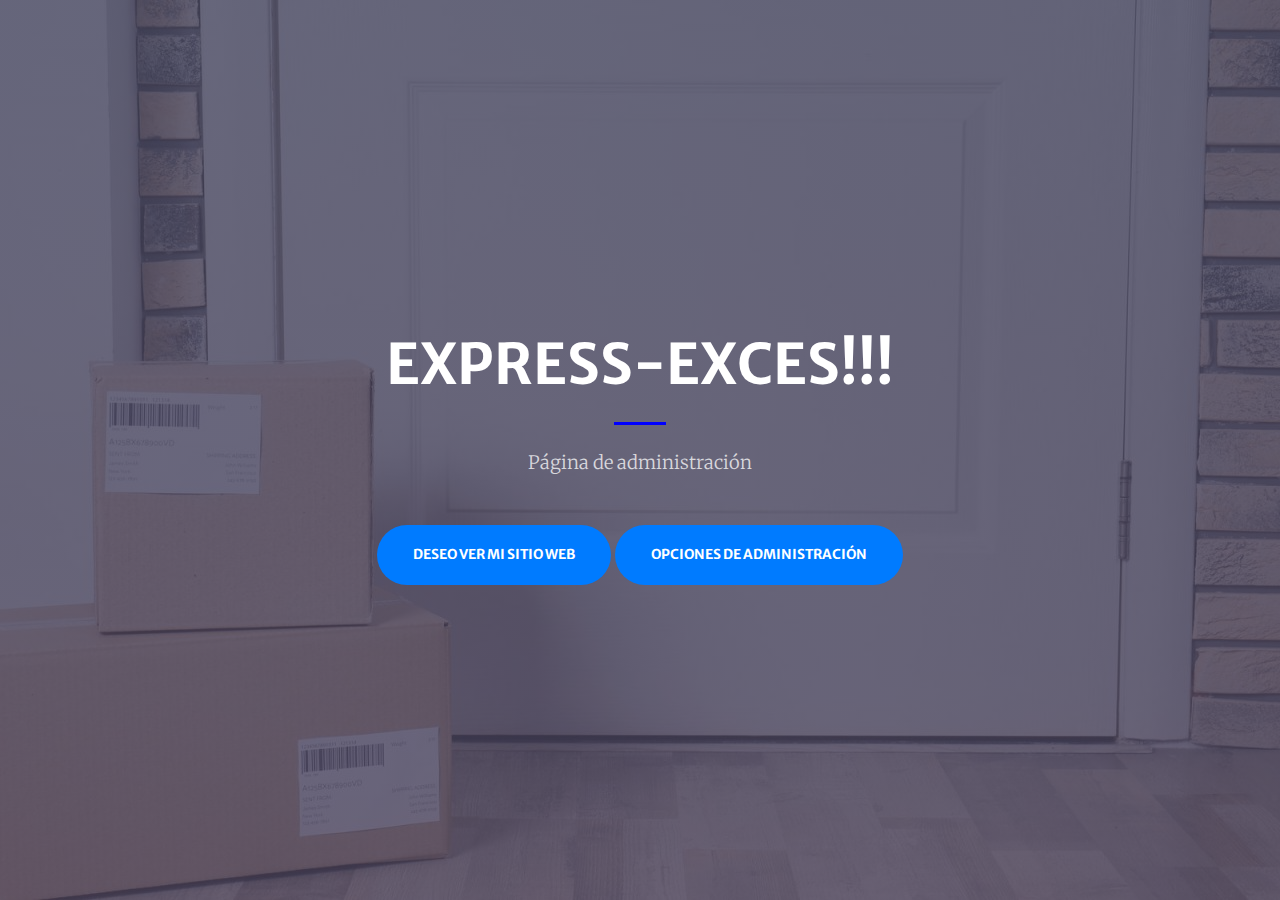
<file: index.html>
<!doctype html>
<html lang="en">

<head>
    <!-- Required meta tags -->
    <meta charset="utf-8">
    <meta http-equiv="X-UA-Compatible" content="ie=edge">
    <meta name="viewport" content="width=device-width, initial-scale=1, shrink-to-fit=no">
    <title>Menu Principal</title>
    <link rel="stylesheet" href="css/estilos.css">
    <!-- Favicon-->
    <link rel="icon" type="image/x-icon" href="assets/img/favicon.ico" />
    <!-- Google fonts-->
    <link href="https://fonts.googleapis.com/css?family=Merriweather+Sans:400,700" rel="stylesheet" />
    <link href="https://fonts.googleapis.com/css?family=Merriweather:400,300,300italic,400italic,700,700italic" rel="stylesheet" type="text/css" />
    <!-- Core theme CSS con Bootstrap-->
    <link href="css/styles.css" rel="stylesheet" />
</head>

<body id="page-top">

    <header class="masthead">
        <div class="container h-100">
            <div class="row h-100 align-items-center justify-content-center text-center">
                <div class="col-lg-10 align-self-end">
                    <h1 class="text-uppercase text-white font-weight-bold">Express-Exces!!!</h1>
                    <hr class="divider my-4" />
                </div>
                <div class="col-lg-8 align-self-baseline">
                    <p class="text-white-75 font-weight-light mb-5">Página de administración</p>
                    <a class="btn btn-primary btn-xl js-scroll-trigger" href="index2.html">Deseo ver mi sitio web</a>
                    <a class="btn btn-primary btn-xl js-scroll-trigger" href="validacionadministracion.php">Opciones de administración</a>
                </div>
            </div>
        </div>
    </header>

    <!-- Optional JavaScript -->
    <script src="js/validacion.js"></script>
    <!-- jQuery first, then Popper.js, then Bootstrap JS -->
    <script src="js/jquery-3.4.1.min.js"></script>
    <script src="js/popper.min.js"></script>
    <script src="js/bootstrap.min.js"></script>
</body>

</html>
</file>
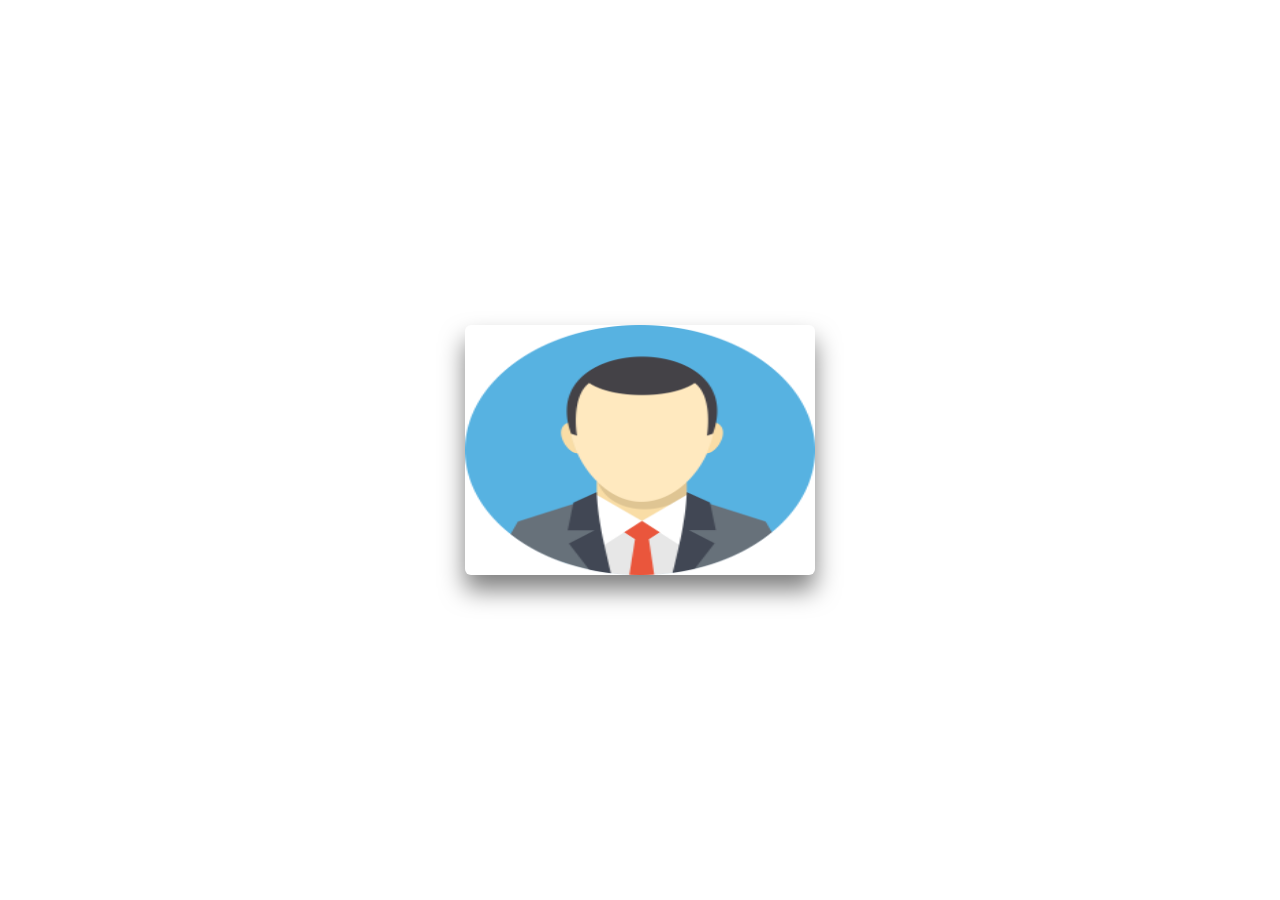
<file: pseudodiseños/index.html>
<!DOCTYPE html>
<html lang="es">
<head>
    <meta charset="UTF-8">
    <title>SLee Dw - Efecto Hover a una Imagen</title>
    <link rel="icon" href="imagenes/logo.png">
    <meta name="viewport" content="width=device-width, user-scalable=no, initial-scale=1.0, maximum-scale=1.0, minimum-scale=1.0">
</head>
<style>
*{margin: 0;padding: 0;
    box-sizing: border-box;}
    
    .contenedor{
        width: 100%;
        display: flex;
        justify-content: center;
        align-items: center;
        height: 100vh;
        font-family: sans-serif;
    }
    .contenedor figure{
       position:relative;
        height: 250px;
        cursor: pointer;
        width: 350px;
        overflow: hidden;
        border-radius: 6px;
        box-shadow: 0px 15px 25px rgba(0,0,0,0.50);
    }
    .contenedor figure img{
        width: 100%;
        height: 100%;
        transition: all 500ms ease-out;
    }
    .contenedor figure .capa{
        position: absolute;
        top: 0;
        width: 100%;
        height: 100%;
        background: rgba(0,103,123,0.7);
        transition: all 500ms ease-out;
        opacity: 0;
        visibility: hidden;
       text-align: center;
    }
    .contenedor figure:hover > .capa {
        opacity: 1;
        visibility: visible;
    }
    .contenedor figure:hover > .capa h3{
        margin-top: 70px;
        margin-bottom: 15px;
    }
    .contenedor figure:hover > img{
        transform: scale(1.3);
    }
    .contenedor figure .capa h3{
        color: #fff;
        font-weight: 400;
        margin-bottom: 120px;
        transition: all 500ms ease-out;
         margin-top: 30px;
    }
    .contenedor figure .capa p{
        color: #fff;
        font-size: 15px;
        line-height: 1.5;
        width: 100%;
        max-width: 220px;
        margin: auto;
    }
</style>
<body>
   <div class="contenedor">
        <figure>
    <img src="img/avatar-372-456324.png">
            <div class="capa">
            <h3>Soy Empleado</h3>
            <p>Al ser un empleado puede acceder aqui para realizar sus respectivas marcas</p>
            </div>
        </figure>
        
    </div>
</body>
</html>
</file>
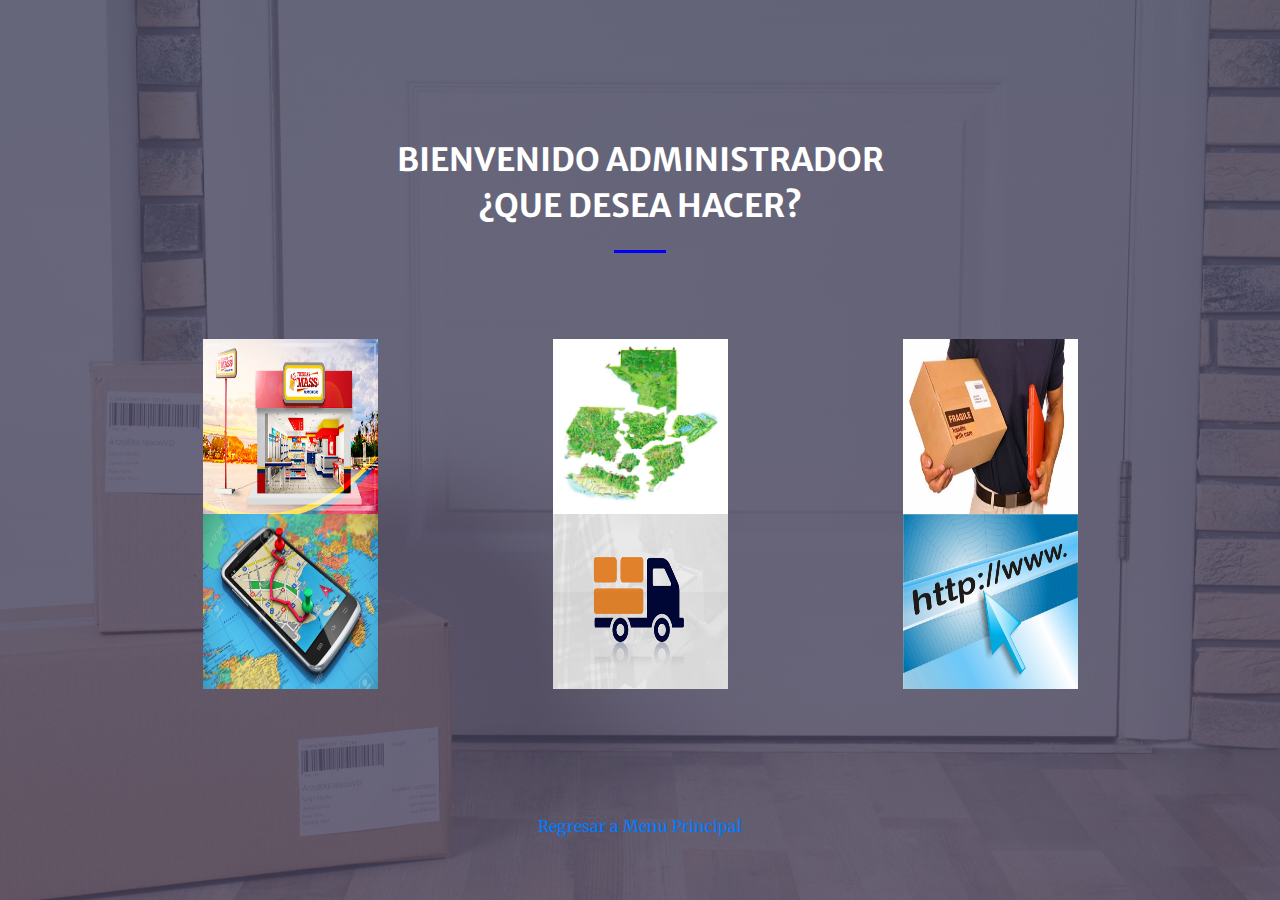
<file: administracion.html>
<!doctype html>
<html lang="en">
  <head>
    <!-- Required meta tags -->
    <meta charset="utf-8">
    <meta http-equiv="X-UA-Compatible" content="ie=edge">
    <meta name="viewport" content="width=device-width, initial-scale=1, shrink-to-fit=no">
    <title>Administracion</title>
    <link rel="stylesheet" href="css/estilos.css">
    <!-- Favicon-->
    <link rel="icon" type="image/x-icon" href="assets/img/favicon.ico" />
    <!-- Google fonts-->
    <link href="https://fonts.googleapis.com/css?family=Merriweather+Sans:400,700" rel="stylesheet" />
    <link href="https://fonts.googleapis.com/css?family=Merriweather:400,300,300italic,400italic,700,700italic" rel="stylesheet" type="text/css" />
    <!-- Core theme CSS con Bootstrap-->
    <link href="css/styles.css" rel="stylesheet" />
  </head>

  <body id="page-top">
    <header class="masthead">
      <div class="container h-100">
          <div class="row h-100 align-items-center justify-content-center text-center">
              <div class="col-lg-10 align-self-end">
                  <h2 class="text-uppercase text-white font-weight-bold">Bienvenido Administrador</h2>
                  <h2 class="text-uppercase text-white font-weight-bold">¿Que desea hacer?</h2>

                  <hr class="divider my-4" />
              </div>
              <!--------------------------------------------------------------------->
              <section id="portfolio">
                <div class="container-fluid p-0">
                    <div class="row no-gutters">
                        <div class="col-lg-4 col-sm-6">
                            <a class="portfolio-box" href="tiendas.html"
                                ><img class="img-fluid" src="assets/img/portfolio/7.jpg" alt="" />
                                <div class="portfolio-box-caption">
                                    <div class="project-name">Ver Tiendas Asociadas</div>
                                </div></a>
                        </div>
                        <div class="col-lg-4 col-sm-6">
                            <a class="portfolio-box" href="destinos.html"
                                ><img class="img-fluid" src="assets/img/portfolio/8.jpg" alt="" />
                                <div class="portfolio-box-caption">
                                    <div class="project-name">Administrar Destinos</div>
                                </div></a>
                        </div> 
                        <div class="col-lg-4 col-sm-6">
                            <a class="portfolio-box" href="crearordenes.html"
                                ><img class="img-fluid" src="assets/img/portfolio/12.jpg" alt="" />
                                <div class="portfolio-box-caption">
                                    <div class="project-name">Crear Ordenes Nuevas</div>
                                </div></a>
                        </div>
                        <div class="col-lg-4 col-sm-6">
                            <a class="portfolio-box" href="rastrearorden.php"
                                ><img class="img-fluid" src="assets/img/portfolio/9.jpg" alt="" />
                                <div class="portfolio-box-caption">
                                    <div class="project-name">Estado de Orden Especifica</div>
                                </div></a>
                        </div>
                        <div class="col-lg-4 col-sm-6">
                            <a class="portfolio-box" href="ordenes.php"
                                ><img class="img-fluid" src="assets/img/portfolio/11.jpg" alt="" />
                                <div class="portfolio-box-caption">
                                    <div class="project-name">Ordenes</div>
                                </div></a>
                        </div>
                        <div class="col-lg-4 col-sm-6">
                            <a class="portfolio-box" href="index2.html"
                                ><img class="img-fluid" src="assets/img/portfolio/10.jpg" alt="" />
                                <div class="portfolio-box-caption p-3">
                                    <div class="ingresarmarcas.php">Ver sitio web</div>
                                </div></a>
                        </div>
                    </div>
                </div>
              </section>
              <!--------------------------------------------------------------------->
              <div class="moverT1">
                <a href="index.html">Regresar a Menu Principal</a>                                               
              </div>
          </div>
      </div>
    </header>
    <!-- Optional JavaScript -->
    <script src="js/validacionadministracion.js"></script>
    <!-- jQuery first, then Popper.js, then Bootstrap JS -->
    <script src="js/jquery-3.4.1.min.js"></script>
    <script src="js/popper.min.js"></script>
    <script src="js/bootstrap.min.js"></script>
  </body>
</html>
</file>
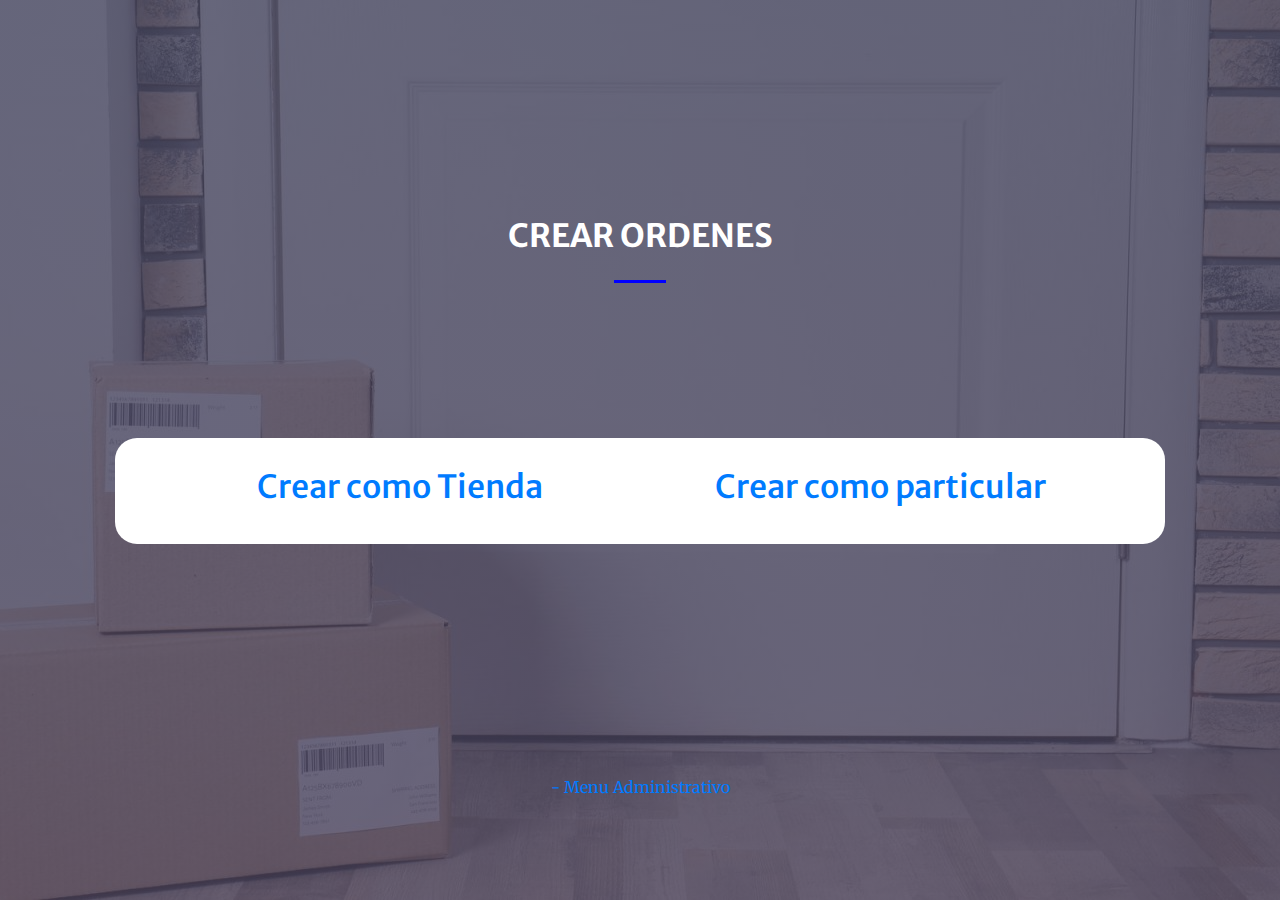
<file: crearordenes.html>
<!doctype html>
<html lang="en">
    <head>
        <!-- Required meta tags -->
        <meta charset="utf-8">
        <meta http-equiv="X-UA-Compatible" content="ie=edge">
        <meta name="viewport" content="width=device-width, initial-scale=1, shrink-to-fit=no">
        <title>Crear Ordenes</title>
        <link rel="stylesheet" href="css/estilos.css">
        <link rel="icon" type="image/x-icon" href="assets/img/favicon.ico" />
        <!-- Google fonts-->
        <link href="https://fonts.googleapis.com/css?family=Merriweather+Sans:400,700" rel="stylesheet" />
        <link href="https://fonts.googleapis.com/css?family=Merriweather:400,300,300italic,400italic,700,700italic" rel="stylesheet" type="text/css" />
        <!-- Core theme CSS con Bootstrap-->
        <link href="css/styles.css" rel="stylesheet" /> 
    </head>
    <body id="page-top">

        <header class="masthead">
            <div class="container h-100">
                <div class="row h-100 align-items-center justify-content-center text-center">
                    <div class="col-lg-10 align-self-end">
                        <h2 class="text-uppercase text-white font-weight-bold">Crear ordenes</h2>
                        <hr class="divider my-4" />
                    </div>
                    <!--------------------------------------------------------------------->
                    <div class="col-12 ">
                        <div class="row" id=cuadro2>
                            <div class="col-12 d-flex justify-content-center align-items-center ">
                                <div class="col-6 d-flex justify-content-center align-items-center">
                                    <h2> <a href="comotienda.php">Crear como Tienda</a> </h2>
                                </div>
                                <div class="col-6 d-flex justify-content-center align-items-center">
                                    <h2> <a href="comoparticular.php">Crear como particular</a> </h2>
                                </div>
                            </div>
                        </div>
                    </div>
                    <!--------------------------------------------------------------------->
                    <div class="col-12 justify-content-center">
                        <a href="administracion.html">-   Menu Administrativo</a>  
                    </div>
                </div>
            </div>
        </header>
        <!-- Optional JavaScript -->
        <script src="js/validacion.js"></script>
        <!-- jQuery first, then Popper.js, then Bootstrap JS -->
        <script src="js/jquery-3.4.1.min.js"></script>
        <script src="js/popper.min.js"></script>
        <script src="js/bootstrap.min.js"></script>
    </body>
</html>
</file>
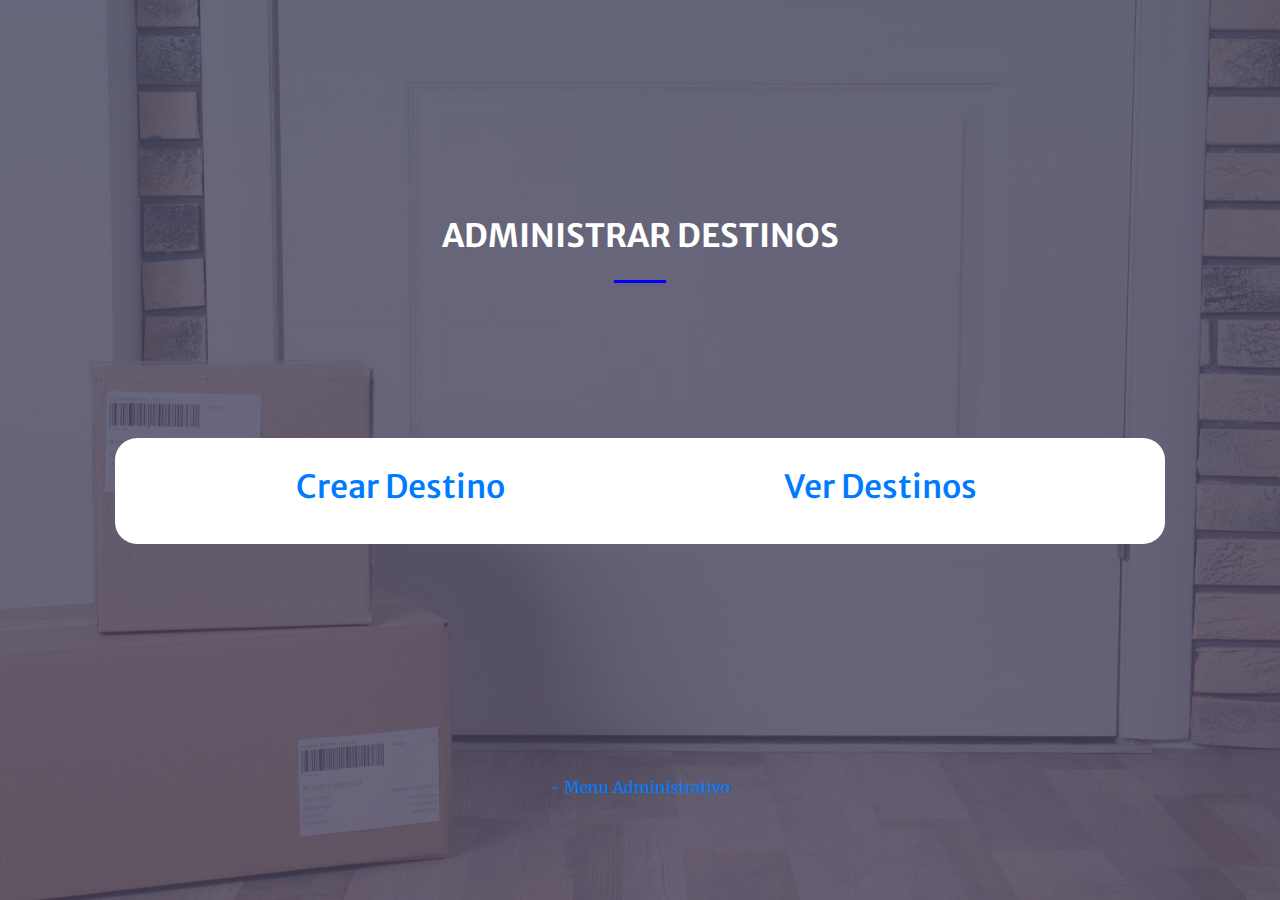
<file: destinos.html>
<!doctype html>
<html lang="en">
    <head>
        <!-- Required meta tags -->
        <meta charset="utf-8">
        <meta http-equiv="X-UA-Compatible" content="ie=edge">
        <meta name="viewport" content="width=device-width, initial-scale=1, shrink-to-fit=no">
        <title>Destinos</title>
        <link rel="stylesheet" href="css/estilos.css">
        <!-- Favicon-->
        <link rel="icon" type="image/x-icon" href="assets/img/favicon.ico" />
        <!-- Google fonts-->
        <link href="https://fonts.googleapis.com/css?family=Merriweather+Sans:400,700" rel="stylesheet" />
        <link href="https://fonts.googleapis.com/css?family=Merriweather:400,300,300italic,400italic,700,700italic" rel="stylesheet" type="text/css" />
        <!-- Core theme CSS con Bootstrap-->
        <link href="css/styles.css" rel="stylesheet" /> 
    </head>
    <body id="page-top">

        <header class="masthead">
            <div class="container h-100">
                <div class="row h-100 align-items-center justify-content-center text-center">
                    <div class="col-lg-10 align-self-end">
                        <h2 class="text-uppercase text-white font-weight-bold">Administrar Destinos</h2>
                        <hr class="divider my-4" />
                    </div>
                    <!--------------------------------------------------------------------->
                    <div class="col-12 ">
                        <div class="row" id=cuadro2>
                            <div class="col-12 d-flex justify-content-center align-items-center ">
                                <div class="col-6 d-flex justify-content-center align-items-center">
                                    <h2> <a href="ingresardestinos.html">Crear Destino </a> </h2>
                                </div>
                                <div class="col-6 d-flex justify-content-center align-items-center">
                                    <h2><a href="listadodestinos.php">Ver Destinos</a></h2>
                                </div>
                            </div> 
                        </div>
                    </div>    
                    <!--------------------------------------------------------------------->
                    <div class="col-12 justify-content-center">
                        <a href="administracion.html">-   Menu Administrativo</a>  
                    </div>
                </div>
            </div>
        </header>


        <!-- Optional JavaScript -->
        <script src="js/validacion.js"></script>
        <!-- jQuery first, then Popper.js, then Bootstrap JS -->
        <script src="js/jquery-3.4.1.min.js"></script>
        <script src="js/popper.min.js"></script>
        <script src="js/bootstrap.min.js"></script>
    </body>
</html>
</file>
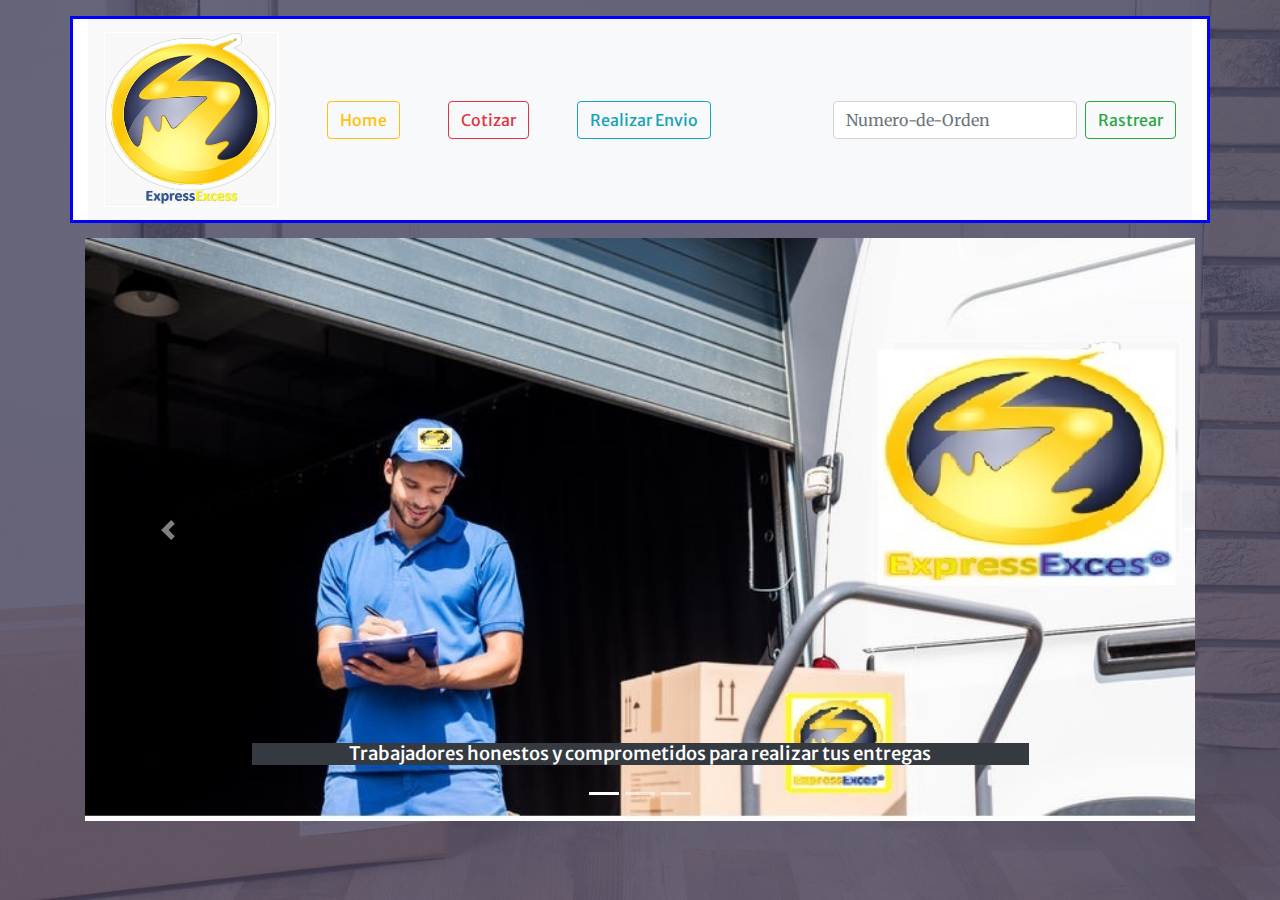
<file: index2.html>
<!doctype html>
<html lang="en">

<head>
    <!-- Required meta tags -->
    <meta charset="utf-8">
    <meta http-equiv="X-UA-Compatible" content="ie=edge">
    <meta name="viewport" content="width=device-width, initial-scale=1, shrink-to-fit=no">
    <title>Menu Principal</title>
    <link rel="stylesheet" href="css/estilos.css">
    <!-- Favicon-->
    <link rel="icon" type="image/x-icon" href="assets/img/favicon.ico" />
    <!-- Google fonts-->
    <link href="https://fonts.googleapis.com/css?family=Merriweather+Sans:400,700" rel="stylesheet" />
    <link href="https://fonts.googleapis.com/css?family=Merriweather:400,300,300italic,400italic,700,700italic" rel="stylesheet" type="text/css" />
    <!-- Core theme CSS con Bootstrap-->
    <link href="css/styles.css" rel="stylesheet" />
</head>

<body id="page-top">
    <style>
        h1 {
            text-align: center;
        }
        .fila {
            border: 3px solid blue;
            background-color: white;
            margin-bottom: 15px;
        }
        .fila2 {
            border: 3px solid blue;
            background-color: lightblue;
            margin-bottom: 15px;
            height: 180px;
        }
        .columna { 
            background-color: lightgreen;
            border: 2px solid green;
            padding: 10px;
        }
    </style>

    <header class="masthead">

        <div class="container h-100">
            <div class="row fila justify-content-around">
                <div class="col sm-12">
                    <nav class="navbar navbar-expand-lg navbar-light bg-light ">
                        <a class="navbar-brand" href="#">
                            <img src="/webimages/1.jpg" alt="">
                        </a>
                        <!--   <a class="navbar-brand" href="#">Express-Exces</a>   -->

                        <button class="navbar-toggler" type="button" data-toggle="collapse" data-target="#navbarSupportedContent" aria-controls="navbarSupportedContent" aria-expanded="false" aria-label="Toggle navigation">
                        <span class="navbar-toggler-icon"></span>
                        </button>

                        <div class="collapse navbar-collapse" id="navbarSupportedContent">
                            <ul class="navbar-nav mr-auto">
                                <!--  <li class="nav-item active">
                                    <a class="nav-link" href="#">Home <span class="sr-only">(current)</span></a>
                                </li>
                                <li class="nav-item">
                                    <a class="nav-link" href="#">Link</a>
                                </li> -->
                                <li class="nav-item">
                                    <a class="nav-link" href="#"></a>
                                </li>
                                <li class="nav-item">
                                    <a class="nav-link" href="#"></a>
                                </li>

                                <li class="nav-item">
                                    <!--<a class="nav-link" href="#">Realizar Envio</a> -->
                                    <!--<a class="btn btn-primary btn-xl js-scroll-trigger" href="index2.html">Cotizar Envio</a> -->
                                    <a class="btn btn-outline-warning my-2 my-sm-0" href="index2.html">Home</a>
                                </li>

                                <li class="nav-item">
                                    <a class="nav-link" href="#"></a>
                                </li>
                                <li class="nav-item">
                                    <a class="nav-link" href="#"></a>
                                </li>
                                <li class="nav-item">
                                    <a class="nav-link" href="#"></a>
                                </li>

                                <li class="nav-item">
                                    <!--<a class="nav-link" href="#">Realizar Envio</a> -->
                                    <!--<a class="btn btn-primary btn-xl js-scroll-trigger" href="index2.html">Cotizar Envio</a> -->
                                    <a class="btn btn-outline-danger my-2 my-sm-0" href="cotizarweb.php">Cotizar</a>
                                </li>

                                <li class="nav-item">
                                    <a class="nav-link" href="#"></a>
                                </li>
                                <li class="nav-item">
                                    <a class="nav-link" href="#"></a>
                                </li>
                                <li class="nav-item">
                                    <a class="nav-link" href="#"></a>
                                </li>

                                <li class="nav-item">
                                    <!--<a class="nav-link" href="#">Realizar Envio</a> -->
                                    <a class="btn btn-outline-info my-2 my-sm-0" href="enviarweb.php">Realizar Envio</a>
                                </li>

                                <li class="nav-item">
                                    <a class="nav-link" href="#"></a>
                                </li>
                                <li class="nav-item">
                                    <a class="nav-link" href="#"></a>
                                </li>
                                <li class="nav-item">
                                    <a class="nav-link" href="#"></a>
                                </li>
                                <li class="nav-item">
                                    <a class="nav-link" href="#"></a>
                                </li>
                                </li>
                                <li class="nav-item">
                                    <a class="nav-link" href="#"></a>
                                </li>
                                </li>
                                <li class="nav-item">
                                    <a class="nav-link" href="#"></a>
                                </li>
                                <!--  <li class="nav-item dropdown">
                                <a class="nav-link dropdown-toggle" href="#" id="navbarDropdown" role="button" data-toggle="dropdown" aria-haspopup="true" aria-expanded="false">
                                Dropdown
                                </a>
                                <div class="dropdown-menu" aria-labelledby="navbarDropdown">
                                <a class="dropdown-item" href="#">Action</a>
                                <a class="dropdown-item" href="#">Another action</a>
                                <div class="dropdown-divider"></div>
                                <a class="dropdown-item" href="#">Something else here</a>
                                </div>
                                </li>
                                -->

                            </ul>
                            <!--  action="status.php" method="get"-->
                            <form class="form-inline my-2 my-lg-0" action="statusweb.php" method="get">
                                <input class="form-control mr-sm-2" name="numeroorden" type="text" placeholder="Numero-de-Orden" aria-label="Search">
                                <button class="btn btn-outline-success my-2 my-sm-0" type="submit">Rastrear</button>
                            </form>
                        </div>
                    </nav>
                </div>

            </div>


            <!--Carousel Wrapper-->
            <div id="carousel-example-2" class="carousel slide carousel-fade" data-ride="carousel">
                <!--Indicators-->
                <ol class="carousel-indicators">
                    <li data-target="#carousel-example-2" data-slide-to="0" class="active"></li>
                    <li data-target="#carousel-example-2" data-slide-to="1"></li>
                    <li data-target="#carousel-example-2" data-slide-to="2"></li>
                </ol>
                <!--/.Indicators-->
                <!--Slides-->
                <div class="carousel-inner" role="listbox">

                    <div class="carousel-item active">
                        <!--Mask color-->
                        <div class="view">
                            <img class="d-block w-100" src="webimages/5.jpg" alt="Second slide">
                            <div class="mask rgba-black-strong"></div>
                        </div>
                        <div class="carousel-caption">
                            <h1>
                                <p class="text-white bg-dark"> Trabajadores honestos y comprometidos para realizar tus entregas</p>
                                <!-- <h3 class="h3-responsive">Seguridad</h3>
                                <p>Trabajadores honestos y comprometidos para realizar tus entregas</p>-->
                        </div>
                    </div>

                    <div class="carousel-item">
                        <!--Mask color-->
                        <div class="view">
                            <img class="d-block w-100" src="webimages/9.jpg" alt="Second slide">
                            <div class="mask rgba-black-strong"></div>
                        </div>
                        <div class="carousel-caption">
                            <h1>
                                <p class="text-white bg-dark"> Disponiblidad en toda guatemala</p>
                                <!-- <h3 class="h3-responsive">Seguridad</h3>
                                <p>Trabajadores honestos y comprometidos para realizar tus entregas</p>-->
                        </div>
                    </div>


                    <div class="carousel-item">
                        <!--Mask color-->
                        <div class="view">
                            <img class="d-block w-100" src="webimages/logos.jpg" alt="Second slide">
                            <div class="mask rgba-black-strong">

                            </div>
                        </div>
                        <div class="carousel-caption">
                            <h1>
                                <p class="text-white bg-dark"> Contamos con la confianza de una gran variedad de tiendas asociadas</p>
                                <!-- <h3 class="h3-responsive">Seguridad</h3>
                                <p>Trabajadores honestos y comprometidos para realizar tus entregas</p>-->
                        </div>
                    </div>

                    <div class="carousel-item">
                        <!--Mask color-->
                        <div class="view">
                            <img class="d-block w-100" src="webimages/8.jpg" alt="Second slide">
                            <div class="mask rgba-black-strong">
                            </div>
                        </div>
                        <div class="carousel-caption">
                            <h1>
                                <p class="text-white bg-dark"> Entregas realizadas justo en el tiempo estimado</p>
                                <!-- <h3 class="h3-responsive">Seguridad</h3>
                                <p>Trabajadores honestos y comprometidos para realizar tus entregas</p>-->
                        </div>
                    </div>


                    <div class="carousel-item">
                        <!--Mask color-->
                        <div class="view">
                            <img class="d-block w-100" src="webimages/coti.jpg" alt="Second slide">
                            <div class="mask rgba-black-strong"></div>
                        </div>
                        <div class="carousel-caption">
                            <h1>
                                <p class="text-white bg-dark"> Cotiza y realiza tus envios </p>
                                <!-- <h3 class="h3-responsive">Seguridad</h3>
                                <p>Trabajadores honestos y comprometidos para realizar tus entregas</p>-->
                        </div>
                    </div>

                </div>
                <!--/.Slides-->
                <!--Controls-->
                <a class="carousel-control-prev" href="#carousel-example-2" role="button" data-slide="prev">
                    <span class="carousel-control-prev-icon" aria-hidden="true"></span>
                    <span class="sr-only">Previous</span>
                </a>
                <a class="carousel-control-next" href="#carousel-example-2" role="button" data-slide="next">
                    <span class="carousel-control-next-icon" aria-hidden="true"></span>
                    <span class="sr-only">Next</span>
                </a>
                <!--/.Controls-->
            </div>
            <!--/.Carousel Wrapper-->

        </div>
    </header>
    <!-- Optional JavaScript -->
    <script src="js/validacion.js"></script>
    <!-- jQuery first, then Popper.js, then Bootstrap JS -->
    <script src="js/jquery-3.4.1.min.js"></script>
    <script src="js/popper.min.js"></script>
    <script src="js/bootstrap.min.js"></script>
</body>

</html>
</file>
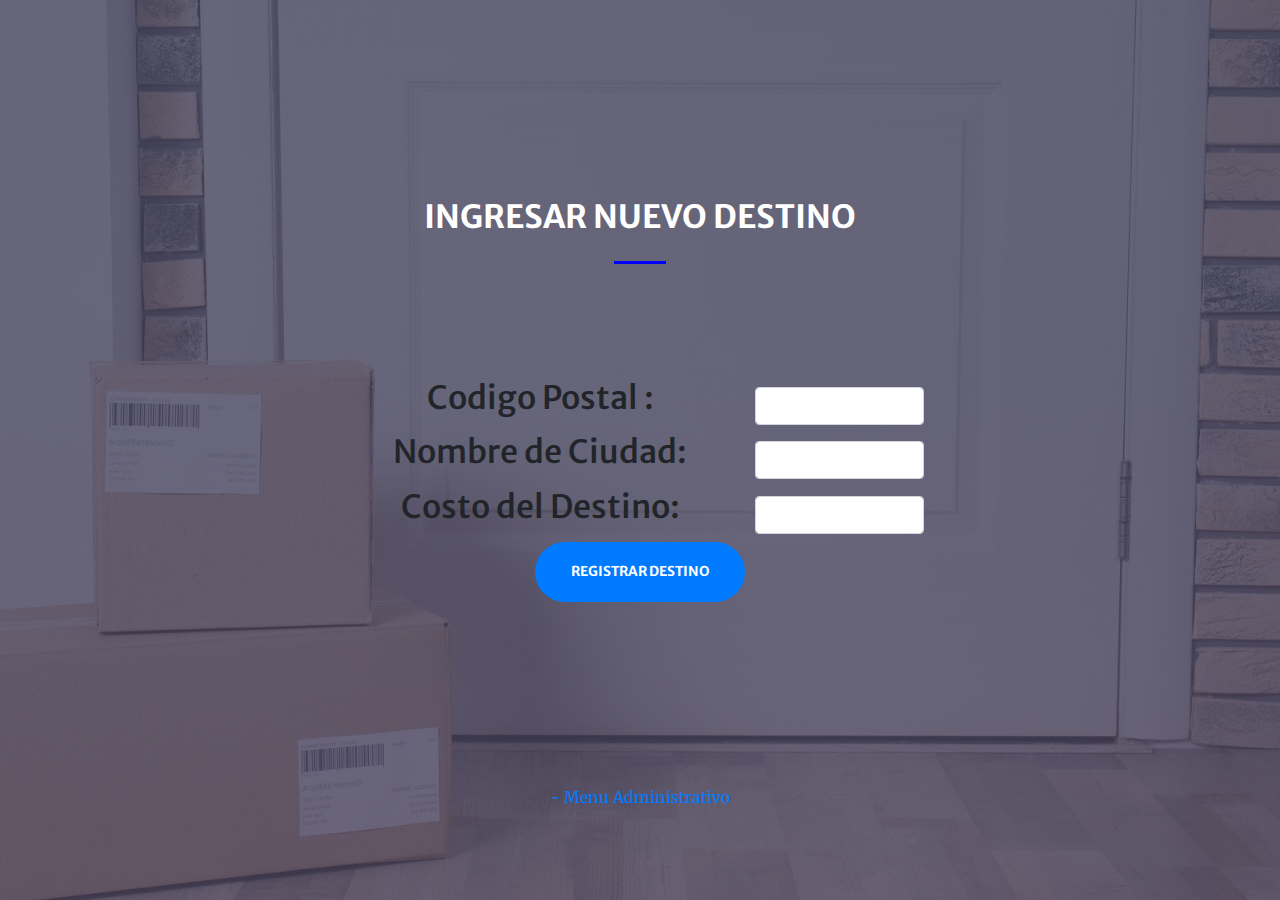
<file: ingresardestinos.html>
<!doctype html>
<html lang="en">
    <head>
        <!-- Required meta tags -->
        <meta charset="utf-8">
        <meta http-equiv="X-UA-Compatible" content="ie=edge">
        <meta name="viewport" content="width=device-width, initial-scale=1, shrink-to-fit=no">
        <title>Ingresar Destinos</title>
        <link rel="stylesheet" href="css/estilos.css">
        <!-- Favicon-->
        <link rel="icon" type="image/x-icon" href="assets/img/favicon.ico" />
        <!-- Google fonts-->
        <link href="https://fonts.googleapis.com/css?family=Merriweather+Sans:400,700" rel="stylesheet" />
        <link href="https://fonts.googleapis.com/css?family=Merriweather:400,300,300italic,400italic,700,700italic" rel="stylesheet" type="text/css" />
        <!-- Core theme CSS con Bootstrap-->
        <link href="css/styles.css" rel="stylesheet" /> 
    </head>
    <body id="page-top">

        <header class="masthead">
            <div class="container h-100">
                <div class="row h-100 align-items-center justify-content-center text-center">
                    <div class="col-lg-10 align-self-end">
                        <h2 class="text-uppercase text-white font-weight-bold">Ingresar Nuevo Destino</h2>
                        <hr class="divider my-4" />
                    </div>
                    <!--------------------------------------------------------------------->
                    <div class="col-12  d-flex justify-content-center">
                        <form id="form1" id=cuadro1 action="enviardestino.php" method="post" class="needs-validation" novalidate>

                            <div class="row" >
                                <div class="col-8  d-flex justify-content-center align-items-center">
                                    <h2> <label for="codigopostal">Codigo Postal :</label> </h2>
                                </div>
                                <div class="col-4  d-flex justify-content-center align-items-center">
                                    <input name="codigopostal" type="number" class="form-control" id="codigopostal" placeholder="" value="" required>
                                    <div class="valid-feedback">!Es válido!</div>
                                    <div class="invalid-feedback">Complete el campo.</div>    
                                </div>
                            </div> 

                            <div class="row" >
                                <div class="col-8  d-flex justify-content-center align-items-center">
                                    <h2> <label for="nombreciudad">Nombre de Ciudad:</label> </h2>  
                                </div>
                                <div class="col-4  d-flex justify-content-center align-items-center">
                                    <input name="nombreciudad" type="text" class="form-control" id="nombreciudad" placeholder="" value="" required>
                                    <div class="valid-feedback">!Es válido!</div>
                                    <div class="invalid-feedback">Complete el campo.</div>    
                                </div>
                            </div>

                            <div class="row" >
                                <div class="col-8  d-flex justify-content-center align-items-center">
                                    <h2> <label for="horaentrada">Costo del Destino:</label> </h2>  
                                </div>
                                <div class="col-4  d-flex justify-content-center align-items-center">
                                    <input name="costo" type="number" class="form-control" id="number" placeholder="" value="" required>
                                    <div class="valid-feedback">!Es válido!</div>
                                    <div class="invalid-feedback">Complete el campo.</div>    
                                </div>
                            </div>


                            <div class="row" >
                                <div class="col-12  d-flex justify-content-center align-items-center">
                                    <button class="btn btn-primary btn-xl js-scroll-trigger" type="submit">Registrar Destino</button>   
                                </div>
                            </div>

                        </form>           
                    </div>
                    <!--------------------------------------------------------------------->
                    <div class="col-12 justify-content-center">
                        <a href="administracion.html">-   Menu Administrativo</a>  
                    </div>
                </div>
            </div>
        </header>

    
        
        <!-- Optional JavaScript -->
        <script src="js/validacion.js"></script>
        <!-- jQuery first, then Popper.js, then Bootstrap JS -->
        <script src="js/jquery-3.4.1.min.js"></script>
        <script src="js/popper.min.js"></script>
        <script src="js/bootstrap.min.js"></script>
    </body>
</html>
</file>
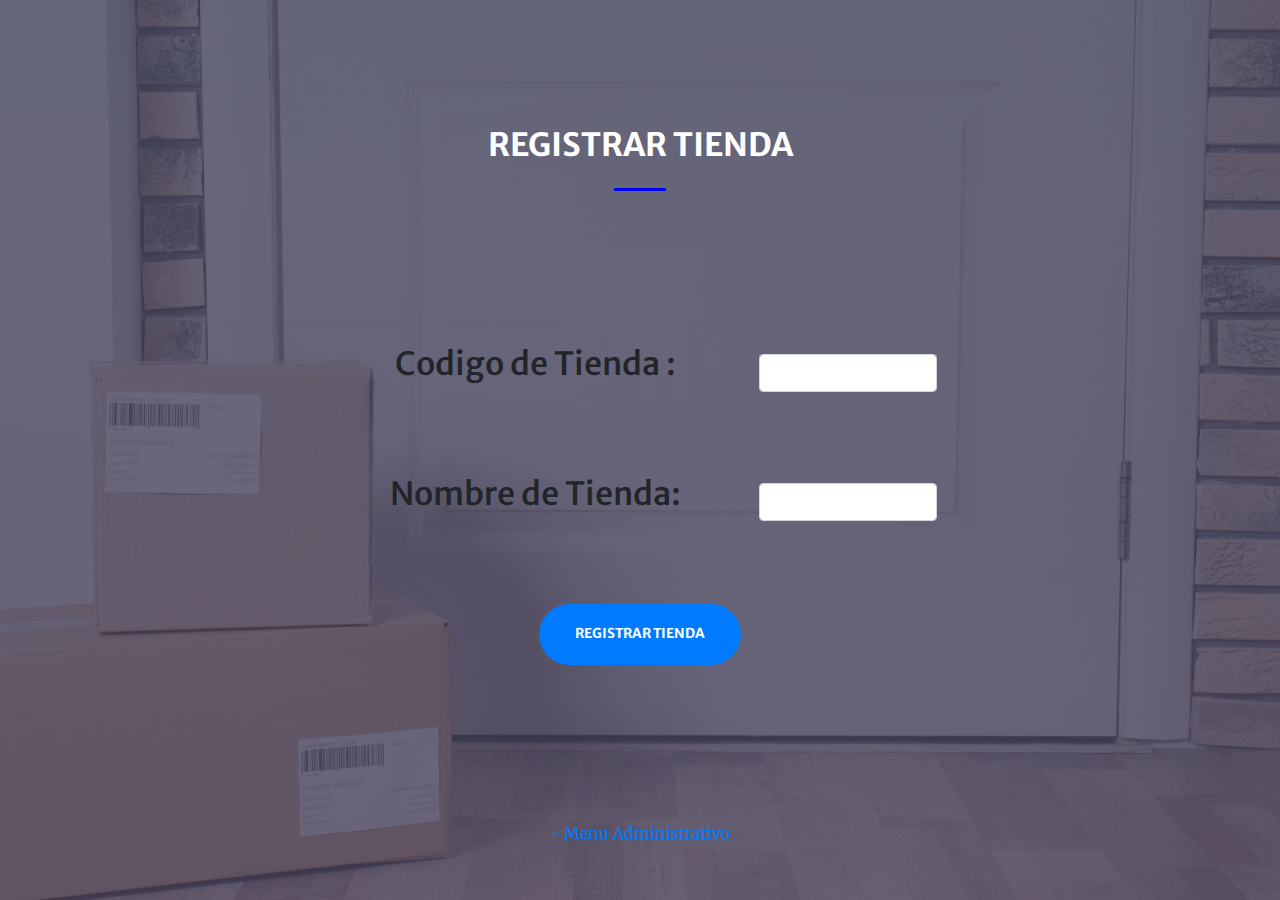
<file: ingresartienda.html>
<!doctype html>
<html lang="en">
    <head>
        <!-- Required meta tags -->
        <meta charset="utf-8">
        <meta http-equiv="X-UA-Compatible" content="ie=edge">
        <meta name="viewport" content="width=device-width, initial-scale=1, shrink-to-fit=no">
        <title>Ingresar Tienda</title>
        <link rel="stylesheet" href="css/estilos.css">
        <!-- Favicon-->
        <link rel="icon" type="image/x-icon" href="assets/img/favicon.ico" />
        <!-- Google fonts-->
        <link href="https://fonts.googleapis.com/css?family=Merriweather+Sans:400,700" rel="stylesheet" />
        <link href="https://fonts.googleapis.com/css?family=Merriweather:400,300,300italic,400italic,700,700italic" rel="stylesheet" type="text/css" />
        <!-- Core theme CSS con Bootstrap-->
        <link href="css/styles.css" rel="stylesheet" /> 
    </head>
    <body id="page-top">

        <header class="masthead">
            <div class="container h-100">
                <div class="row h-100 align-items-center justify-content-center text-center">
                    <div class="col-lg-10 align-self-end">
                        <h2 class="text-uppercase text-white font-weight-bold">Registrar Tienda</h2>
                        <hr class="divider my-4" />
                    </div>
                    <!--------------------------------------------------------------------->
                    <div class="col-12  d-flex justify-content-center">
                        <form id="form1" id=cuadro1 action="enviartienda.php" method="post" class="needs-validation" novalidate>
                            
                            <div class="row" >
                                <div class="col-12 d-flex justify-content-center">
                                    <h1><br/></h1>
                                </div>
                                <div class="col-8  d-flex justify-content-center align-items-center">
                                    <h2> <label for="codigo">Codigo de Tienda :</label> </h2>
                                </div>
                                <div class="col-4  d-flex justify-content-center align-items-center">
                                    <input name="codigotienda" type="text" class="form-control" id="codigotienda" placeholder="" value="" required>
                                    <div class="valid-feedback">!Es válido!</div>
                                    <div class="invalid-feedback">Complete el campo.</div>    
                                </div>
                            </div> 

                            <div class="row" >
                                <div class="col-12 d-flex justify-content-center">
                                    <h1><br/></h1>
                                </div>
                                <div class="col-8  d-flex justify-content-center align-items-center">
                                    <h2> <label for="nombre">Nombre de Tienda:</label> </h2>  
                                </div>
                                <div class="col-4  d-flex justify-content-center align-items-center">
                                    <input name="nombretienda" type="text" class="form-control" id="nombretienda" placeholder="" value="" required>
                                    <div class="valid-feedback">!Es válido!</div>
                                    <div class="invalid-feedback">Complete el campo.</div>    
                                </div>
                            </div>

                            <div class="row" >
                                <div class="col-12 d-flex justify-content-center">
                                    <h1><br/></h1>
                                </div>
                                <div class="col-12  d-flex justify-content-center align-items-center">
                                    <button class="btn btn-primary btn-xl js-scroll-trigger" type="submit">Registrar Tienda</button>  
                                </div>
                                <div class="col-12  d-flex justify-content-center">
                                    <h2><br/></h2> 
                                </div>
                            </div>
                        </form>
                    </div>       
                    <!--------------------------------------------------------------------->
                    <div class="col-12 justify-content-center">
                        <a href="administracion.html">-   Menu Administrativo</a>  
                    </div>
                </div>
            </div>
        </header>
        
        <!-- Optional JavaScript -->
        <script src="js/validacion.js"></script>
        <!-- jQuery first, then Popper.js, then Bootstrap JS -->
        <script src="js/jquery-3.4.1.min.js"></script>
        <script src="js/popper.min.js"></script>
        <script src="js/bootstrap.min.js"></script>
    </body>
</html>
</file>
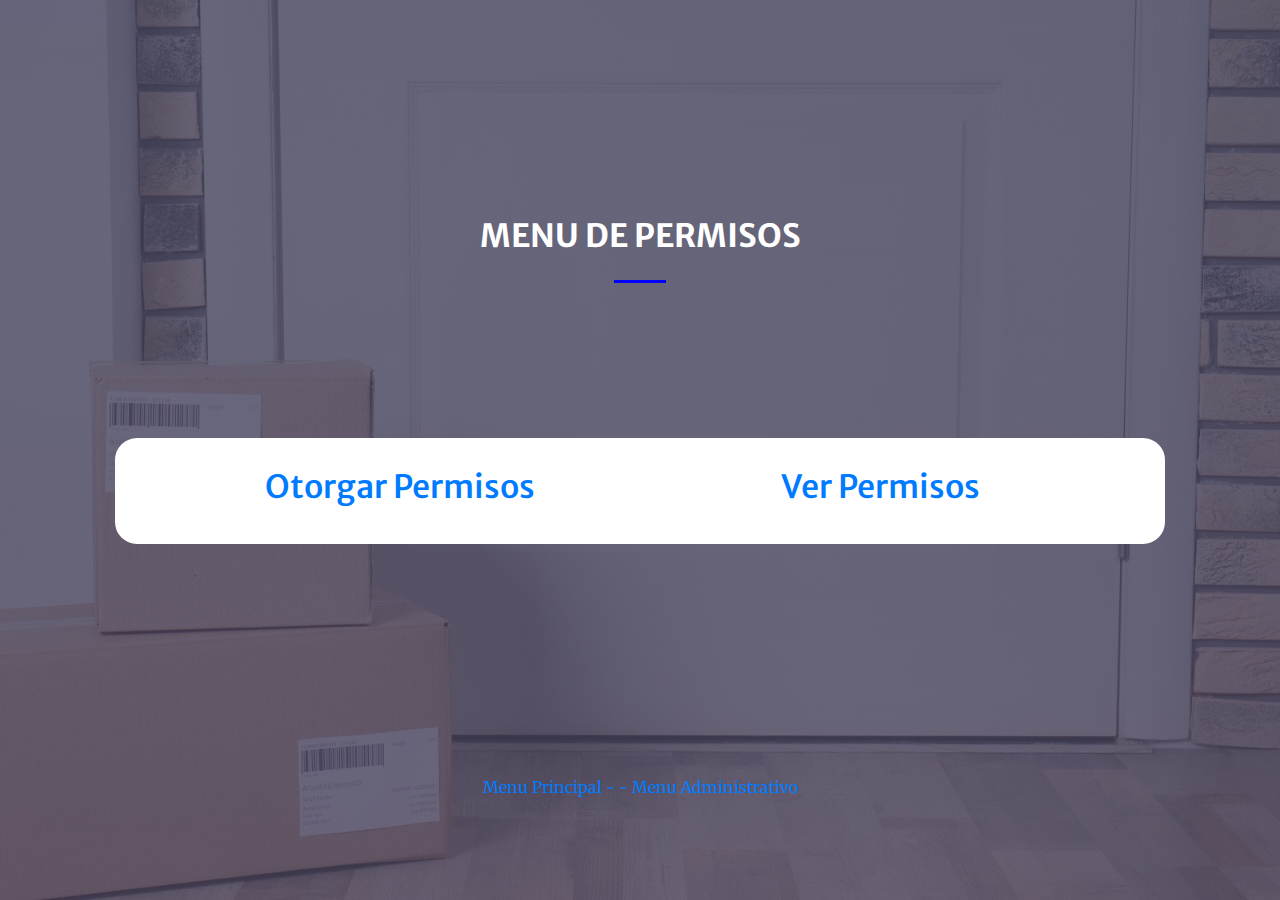
<file: permisos.html>
<!doctype html>
<html lang="en">
    <head>
        <!-- Required meta tags -->
        <meta charset="utf-8">
        <meta http-equiv="X-UA-Compatible" content="ie=edge">
        <meta name="viewport" content="width=device-width, initial-scale=1, shrink-to-fit=no">
        <title>Permisos</title>
        <link rel="stylesheet" href="css/estilos.css">
        <!-- Favicon-->
        <link rel="icon" type="image/x-icon" href="assets/img/favicon.ico" />
        <!-- Google fonts-->
        <link href="https://fonts.googleapis.com/css?family=Merriweather+Sans:400,700" rel="stylesheet" />
        <link href="https://fonts.googleapis.com/css?family=Merriweather:400,300,300italic,400italic,700,700italic" rel="stylesheet" type="text/css" />
        <!-- Core theme CSS con Bootstrap-->
        <link href="css/styles.css" rel="stylesheet" /> 
    </head>
    <body id="page-top">

        <header class="masthead">
            <div class="container h-100">
                <div class="row h-100 align-items-center justify-content-center text-center">
                    <div class="col-lg-10 align-self-end">
                        <h2 class="text-uppercase text-white font-weight-bold">Menu de Permisos</h2>
                        <hr class="divider my-4" />
                    </div>
                    <!--------------------------------------------------------------------->
                    <div class="col-12 ">
                        <div class="row" id=cuadro2>
                            <div class="col-12 d-flex justify-content-center align-items-center ">
                                <div class="col-6 d-flex justify-content-center align-items-center">
                                    <h2> <a href="ingresarpermisos.php">Otorgar Permisos </a> </h2>
                                </div>
                                <div class="col-6 d-flex justify-content-center align-items-center">
                                    <h2><a href="listadopermisos.php">Ver Permisos</a></h2>
                                </div>
                            </div>
                        </div>
                    </div>
                    <!--------------------------------------------------------------------->
                    <div class="col-12 justify-content-center">
                        <a href="index.html">Menu Principal  -</a>
                        <a href="administracion.html">-   Menu Administrativo</a>  
                    </div>
                </div>
            </div>
        </header>

        <!-- Optional JavaScript -->
        <script src="js/validacion.js"></script>
        <!-- jQuery first, then Popper.js, then Bootstrap JS -->
        <script src="js/jquery-3.4.1.min.js"></script>
        <script src="js/popper.min.js"></script>
        <script src="js/bootstrap.min.js"></script>
    </body>
</html>
</file>
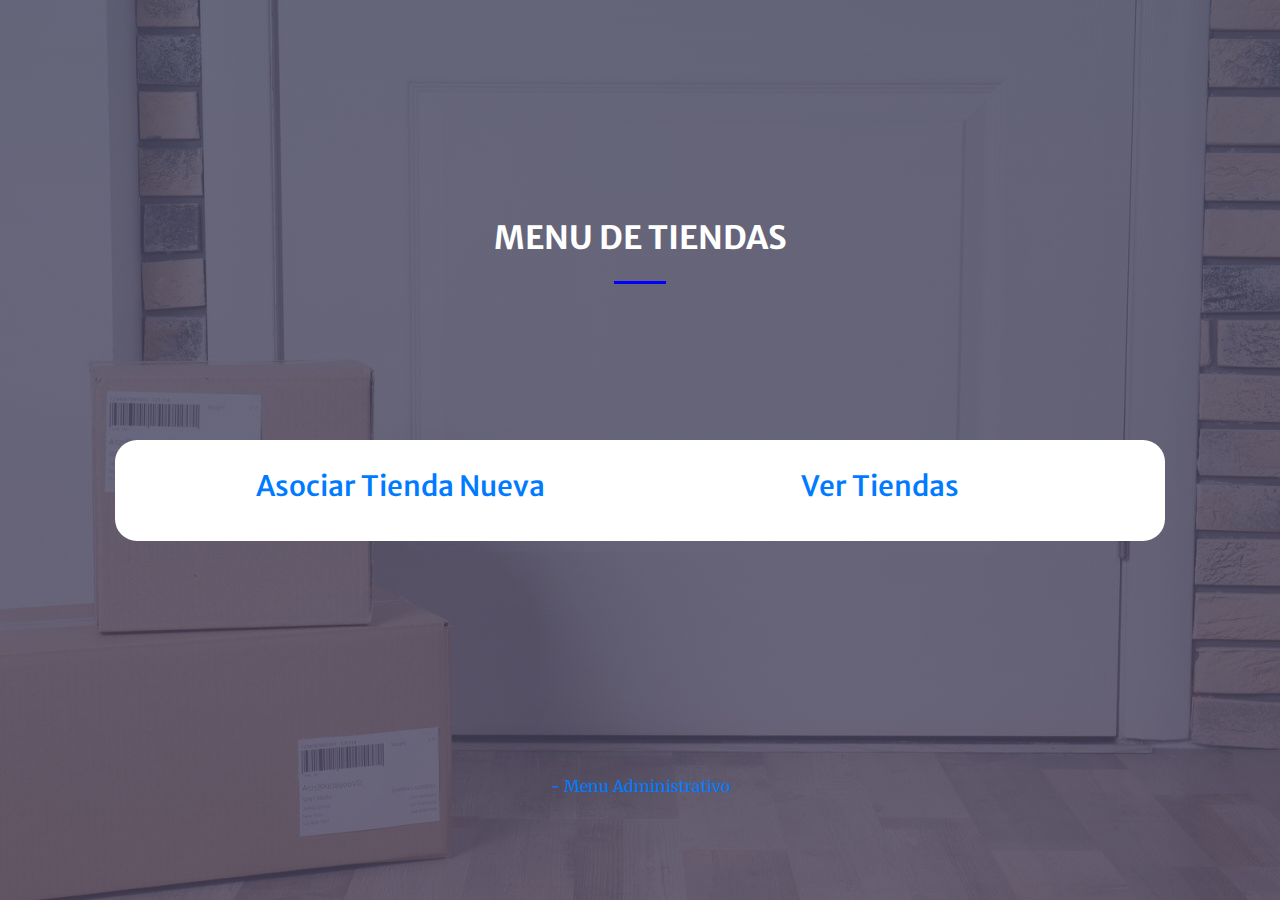
<file: tiendas.html>
<!doctype html>
<html lang="en">
    <head>
        <!-- Required meta tags -->
        <meta charset="utf-8">
        <meta http-equiv="X-UA-Compatible" content="ie=edge">
        <meta name="viewport" content="width=device-width, initial-scale=1, shrink-to-fit=no">
        <title>Tiendas</title>
        <link rel="stylesheet" href="css/estilos.css">
        <!-- Favicon-->
        <link rel="icon" type="image/x-icon" href="assets/img/favicon.ico" />
        <!-- Google fonts-->
        <link href="https://fonts.googleapis.com/css?family=Merriweather+Sans:400,700" rel="stylesheet" />
        <link href="https://fonts.googleapis.com/css?family=Merriweather:400,300,300italic,400italic,700,700italic" rel="stylesheet" type="text/css" />
        <!-- Core theme CSS con Bootstrap-->
        <link href="css/styles.css" rel="stylesheet" /> 
    </head>
    <body id="page-top">
        <header class="masthead">
            <div class="container h-100">
                <div class="row h-100 align-items-center justify-content-center text-center">
                    <div class="col-lg-10 align-self-end">
                        <h2 class="text-uppercase text-white font-weight-bold">Menu de Tiendas</h2>
                        <hr class="divider my-4" />
                    </div>
                    <!--------------------------------------------------------------------->
                    <div class="col-12 ">
                        <div class="row" id=cuadro2>
                            <div class="col-12 d-flex justify-content-center align-items-center ">
                                <div class="col-6 d-flex justify-content-center align-items-center">
                                    <h3> <a href="ingresartienda.html">Asociar Tienda Nueva</a> </h3>
                                </div>
                                <div class="col-6 d-flex justify-content-center align-items-center">
                                    <h3> <a href="listadotiendas.php">Ver Tiendas</a> </h3>
                                </div>
                            </div>
                        </div>
                    </div>
                    <!--------------------------------------------------------------------->
                    <div class="col-12 justify-content-center">
                        <a href="administracion.html">-   Menu Administrativo</a>  
                    </div>
                </div>
            </div>
        </header>

        <!-- Optional JavaScript -->
        <script src="js/validacion.js"></script>
        <!-- jQuery first, then Popper.js, then Bootstrap JS -->
        <script src="js/jquery-3.4.1.min.js"></script>
        <script src="js/popper.min.js"></script>
        <script src="js/bootstrap.min.js"></script>
    </body>
</html>
</file>
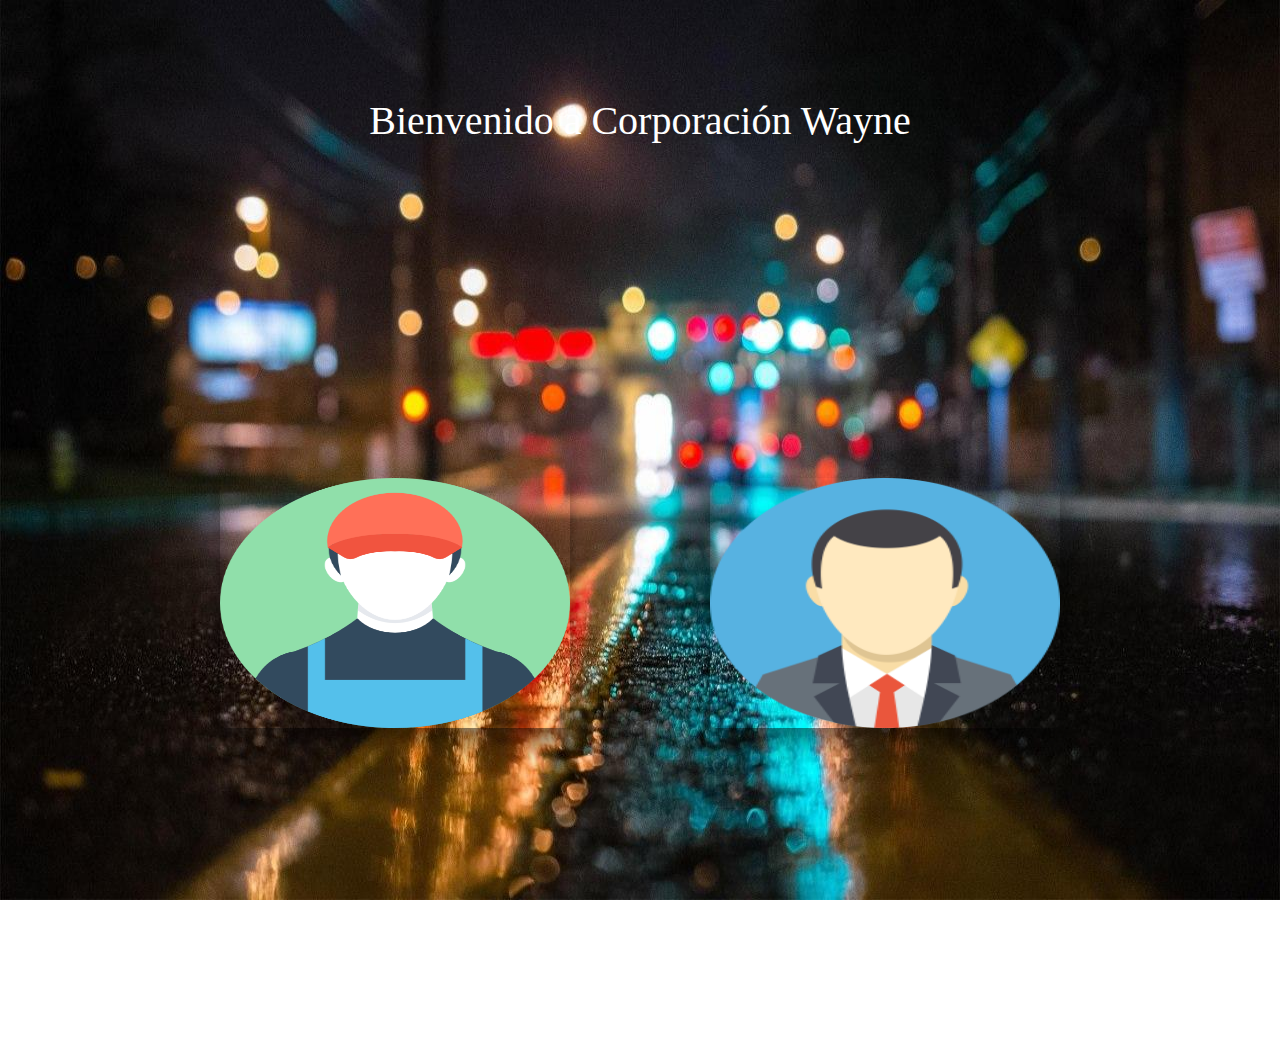
<file: pseudodiseños/realindex.html>
<!doctype html>
<html lang="en">
  <head>
    <title>Title</title>
    <!-- Required meta tags -->
    <meta charset="utf-8">
    <meta name="viewport" content="width=device-width, initial-scale=1, shrink-to-fit=no">

    <!-- Bootstrap CSS -->
    <link rel="stylesheet" href="https://stackpath.bootstrapcdn.com/bootstrap/4.3.1/css/bootstrap.min.css" integrity="sha384-ggOyR0iXCbMQv3Xipma34MD+dH/1fQ784/j6cY/iJTQUOhcWr7x9JvoRxT2MZw1T" crossorigin="anonymous">
    <link rel="stylesheet" href="css/estilos.css">

  </head>
  <body>
    <body style= "height:100vh">
    
        <h1>    <br><br>
            <center> 

                        <p style="color:white">
                <FONT FACE="times new roman">Bienvenido a Corporación Wayne</FONT>
            
            
            </p>
        </center> 

        
        
        </h1>



        <div class="contenedor">
            <figure>
        <img src="img/descargarafaf.png">
                <div class="capa">
                <h3>Soy Empleado</h3>
                <p>Al ser un empleado puede acceder aqui para realizar sus respectivas marcas</p>
                </div>
            </figure>

            <h3>&nbsp&nbsp&nbsp&nbsp&nbsp&nbsp&nbsp&nbsp&nbsp&nbsp&nbsp&nbsp&nbsp&nbsp&nbsp&nbsp&nbsp&nbsp</h3>




            <figure>
                <img src="img/avatar-372-456324.png">
                        <div class="capa">
                        <h3>Soy Supervisor</h3>
                        <p>Al ser un Supervisor puede acceder a diferentes opciones de administración </p>
                        </div>
                    </figure>
            
        </div>




      



    <!-- Optional JavaScript -->
    <!-- jQuery first, then Popper.js, then Bootstrap JS -->
    <script src="js/validacion.js"></script>

    <script src="https://code.jquery.com/jquery-3.3.1.slim.min.js" integrity="sha384-q8i/X+965DzO0rT7abK41JStQIAqVgRVzpbzo5smXKp4YfRvH+8abtTE1Pi6jizo" crossorigin="anonymous"></script>
    <script src="https://cdnjs.cloudflare.com/ajax/libs/popper.js/1.14.7/umd/popper.min.js" integrity="sha384-UO2eT0CpHqdSJQ6hJty5KVphtPhzWj9WO1clHTMGa3JDZwrnQq4sF86dIHNDz0W1" crossorigin="anonymous"></script>
    <script src="https://stackpath.bootstrapcdn.com/bootstrap/4.3.1/js/bootstrap.min.js" integrity="sha384-JjSmVgyd0p3pXB1rRibZUAYoIIy6OrQ6VrjIEaFf/nJGzIxFDsf4x0xIM+B07jRM" crossorigin="anonymous"></script>
  </body>
</html>
</file>
<file: css/estilos.css>
.contenedor {
  width: 100%;
  margin-right: 100rem;
  height: 50vh;
  background-color: #957bbe;
  border-radius: 0.25rem;
}

.first {
  background: verde;
  height: 50px;
  display: flex;
  justify-content: center;
  align-items: center;
}

.second {
  background: purple;
  color: #fff;
  font-size: 3em;
  height: 50px;
  display: flex;
  justify-content: center;
  align-items: center;
}

#cuadro1 {
  -webkit-border-radius: 22px 22px 22px 22px;
  -moz-border-radius: 22px 22px 22px 22px;
  border-radius: 22px 22px 22px 22px;
  margin: 30px;
  background-color: red;
  padding: 30px;
  color: black;
}

#cuadro2 {
  -webkit-border-radius: 22px 22px 22px 22px;
  -moz-border-radius: 22px 22px 22px 22px;
  border-radius: 22px 22px 22px 22px;
  margin: 30px;
  background-color: white;
  padding: 30px;
  color: black;
}

#cuadro3 {
  margin: 10px;
  background-color: green;
  padding: 10px;
  color: black;
}

#cblanco {
  -webkit-border-radius: 22px 22px 22px 22px;
  -moz-border-radius: 22px 22px 22px 22px;
  border-radius: 22px 22px 22px 22px;
  margin: 30px;
  background-color: white;
  padding: 30px;
  color: black;
}

.row img {
  width: 175px;
  height: 175px;
}

.sidebar {
  width: 20%;
  height: 11rem;
  background-color: #80bdf8;
  border-radius: 0.25rem;
}

.azul {
  background-color: skyblue;
}

.verde {
  background-color: #58FAD0;
}

#alto1 {
  height: 40%;
}

#alto2 {
  height: 31%;
}

#alto3 {
  height: 29%;
}

.blanco {
  background-color: #FFFFFF;
}

#main-container {
  margin: 150px auto;
  width: 600px;
}

table {
  background-color: white;
  text-align: left;
  border-collapse: collapse;
  width: 100%;
}

th, td {
  padding: 20px;
}

thead {
  background-color: #246355;
  border-bottom: solid 5px #0F362D;
  color: white;
}

tr:nth-child(even) {
  background-color: #ddd;
}

tr:hover td {
  background-color: #369681;
  color: white;
}

#cfecha {
  margin: 15px 0;
  display: block;
}

#cfecha span {
  color:black;
  font-size: 25px;
}

#chora {
  color:black;
  font-size: 25px;
  display: block;
}

/*# sourceMappingURL=estilos.css.map */
</file>
<file: css/styles.css>
@charset "UTF-8";

subir1{
    margin-top: 15rem !important;
    position: absolute !important;
}

:root {
    --blue: #007bff;
    --indigo: #6610f2;
    --purple: #6f42c1;
    --pink: #e83e8c;
    --red: #dc3545;
    --orange: blue;
    --yellow: #ffc107;
    --green: #28a745;
    --teal: #20c997;
    --cyan: #17a2b8;
    --white: #fff;
    --gray: #6c757d;
    --gray-dark: #343a40;
    --primary: blue;
    --secondary: #6c757d;
    --success: #28a745;
    --info: #17a2b8;
    --warning: #ffc107;
    --danger: #dc3545;
    --light: #f8f9fa;
    --dark: #343a40;
    --breakpoint-xs: 0;
    --breakpoint-sm: 576px;
    --breakpoint-md: 768px;
    --breakpoint-lg: 992px;
    --breakpoint-xl: 1200px;
    --font-family-sans-serif: "Merriweather Sans", -apple-system, BlinkMacSystemFont, "Segoe UI", Roboto, "Helvetica Neue", Arial, "Noto Sans", sans-serif, "Apple Color Emoji", "Segoe UI Emoji", "Segoe UI Symbol", "Noto Color Emoji";
    --font-family-monospace: SFMono-Regular, Menlo, Monaco, Consolas, "Liberation Mono", "Courier New", monospace;
}

*,
*::before,
*::after {
    box-sizing: border-box;
}

html {
    font-family: sans-serif;
    line-height: 1.15;
    -webkit-text-size-adjust: 100%;
    -webkit-tap-highlight-color: rgba(0, 0, 0, 0);
}

article,
aside,
figcaption,
figure,
footer,
header,
hgroup,
main,
nav,
section {
    display: block;
}

body {
    margin: 0;
    font-family: "Merriweather", -apple-system, BlinkMacSystemFont, "Segoe UI", Roboto, "Helvetica Neue", Arial, "Noto Sans", sans-serif, "Apple Color Emoji", "Segoe UI Emoji", "Segoe UI Symbol", "Noto Color Emoji";
    font-size: 1rem;
    font-weight: 400;
    line-height: 1.5;
    color: #212529;
    text-align: left;
    background-color: #fff;
}

[tabindex="-1"]:focus:not(:focus-visible) {
    outline: 0 !important;
}

hr {
    box-sizing: content-box;
    height: 0;
    overflow: visible;
}

h1,
h2,
h3,
h4,
h5,
h6 {
    margin-top: 0;
    margin-bottom: 0.5rem;
}

p {
    margin-top: 0;
    margin-bottom: 1rem;
}

abbr[title],
abbr[data-original-title] {
    text-decoration: underline;
    -webkit-text-decoration: underline dotted;
    text-decoration: underline dotted;
    cursor: help;
    border-bottom: 0;
    -webkit-text-decoration-skip-ink: none;
    text-decoration-skip-ink: none;
}

address {
    margin-bottom: 1rem;
    font-style: normal;
    line-height: inherit;
}

ol,
ul,
dl {
    margin-top: 0;
    margin-bottom: 1rem;
}

ol ol,
ul ul,
ol ul,
ul ol {
    margin-bottom: 0;
}

dt {
    font-weight: 700;
}

dd {
    margin-bottom: 0.5rem;
    margin-left: 0;
}

blockquote {
    margin: 0 0 1rem;
}

b,
strong {
    font-weight: bolder;
}

small {
    font-size: 80%;
}

sub,
sup {
    position: relative;
    font-size: 75%;
    line-height: 0;
    vertical-align: baseline;
}

sub {
    bottom: -0.25em;
}

sup {
    top: -0.5em;
}

a {
    color: #007bff;
    text-decoration: none;
    background-color: transparent;
}

a:hover {
    color: #007bff;
    text-decoration: underline;
}

a:not([href]) {
    color: inherit;
    text-decoration: none;
}

a:not([href]):hover {
    color: inherit;
    text-decoration: none;
}

pre,
code,
kbd,
samp {
    font-family: SFMono-Regular, Menlo, Monaco, Consolas, "Liberation Mono", "Courier New", monospace;
    font-size: 1em;
}

pre {
    margin-top: 0;
    margin-bottom: 1rem;
    overflow: auto;
}

figure {
    margin: 0 0 1rem;
}

img {
    vertical-align: middle;
    border-style: none;
}

svg {
    overflow: hidden;
    vertical-align: middle;
}

table {
    border-collapse: collapse;
}

caption {
    padding-top: 0.75rem;
    padding-bottom: 0.75rem;
    color: #6c757d;
    text-align: left;
    caption-side: bottom;
}

th {
    text-align: inherit;
}

label {
    display: inline-block;
    margin-bottom: 0.5rem;
}

button {
    border-radius: 0;
}

button:focus {
    outline: 1px dotted;
    outline: 5px auto -webkit-focus-ring-color;
}

input,
button,
select,
optgroup,
textarea {
    margin: 0;
    font-family: inherit;
    font-size: inherit;
    line-height: inherit;
}

button,
input {
    overflow: visible;
}

button,
select {
    text-transform: none;
}

select {
    word-wrap: normal;
}

button,
[type=button],
[type=reset],
[type=submit] {
    -webkit-appearance: button;
}

button:not(:disabled),
[type=button]:not(:disabled),
[type=reset]:not(:disabled),
[type=submit]:not(:disabled) {
    cursor: pointer;
}

button::-moz-focus-inner,
[type=button]::-moz-focus-inner,
[type=reset]::-moz-focus-inner,
[type=submit]::-moz-focus-inner {
    padding: 0;
    border-style: none;
}

input[type=radio],
input[type=checkbox] {
    box-sizing: border-box;
    padding: 0;
}

input[type=date],
input[type=time],
input[type=datetime-local],
input[type=month] {
    -webkit-appearance: listbox;
}

textarea {
    overflow: auto;
    resize: vertical;
}

fieldset {
    min-width: 0;
    padding: 0;
    margin: 0;
    border: 0;
}

legend {
    display: block;
    width: 100%;
    max-width: 100%;
    padding: 0;
    margin-bottom: 0.5rem;
    font-size: 1.5rem;
    line-height: inherit;
    color: inherit;
    white-space: normal;
}

progress {
    vertical-align: baseline;
}

[type=number]::-webkit-inner-spin-button,
[type=number]::-webkit-outer-spin-button {
    height: auto;
}

[type=search] {
    outline-offset: -2px;
    -webkit-appearance: none;
}

[type=search]::-webkit-search-decoration {
    -webkit-appearance: none;
}

::-webkit-file-upload-button {
    font: inherit;
    -webkit-appearance: button;
}

output {
    display: inline-block;
}

summary {
    display: list-item;
    cursor: pointer;
}

template {
    display: none;
}

[hidden] {
    display: none !important;
}

h1,
h2,
h3,
h4,
h5,
h6,
.h1,
.h2,
.h3,
.h4,
.h5,
.h6 {
    margin-bottom: 0.5rem;
    font-family: "Merriweather Sans", -apple-system, BlinkMacSystemFont, "Segoe UI", Roboto, "Helvetica Neue", Arial, "Noto Sans", sans-serif, "Apple Color Emoji", "Segoe UI Emoji", "Segoe UI Symbol", "Noto Color Emoji";
    font-weight: 500;
    line-height: 1.2;
}

h1,
.h1 {
    font-size: 2.5rem;
}

h2,
.h2 {
    font-size: 2rem;
}

h3,
.h3 {
    font-size: 1.75rem;
}

h4,
.h4 {
    font-size: 1.5rem;
}

h5,
.h5 {
    font-size: 1.25rem;
}

h6,
.h6 {
    font-size: 1rem;
}

.lead {
    font-size: 1.25rem;
    font-weight: 300;
}

.display-1 {
    font-size: 6rem;
    font-weight: 300;
    line-height: 1.2;
}

.display-2 {
    font-size: 5.5rem;
    font-weight: 300;
    line-height: 1.2;
}

.display-3 {
    font-size: 4.5rem;
    font-weight: 300;
    line-height: 1.2;
}

.display-4 {
    font-size: 3.5rem;
    font-weight: 300;
    line-height: 1.2;
}

hr {
    margin-top: 1rem;
    margin-bottom: 1rem;
    border: 0;
    border-top: 1px solid rgba(0, 0, 0, 0.1);
}

small,
.small {
    font-size: 80%;
    font-weight: 400;
}

mark,
.mark {
    padding: 0.2em;
    background-color: #fcf8e3;
}

.list-unstyled {
    padding-left: 0;
    list-style: none;
}

.list-inline {
    padding-left: 0;
    list-style: none;
}

.list-inline-item {
    display: inline-block;
}

.list-inline-item:not(:last-child) {
    margin-right: 0.5rem;
}

.initialism {
    font-size: 90%;
    text-transform: uppercase;
}

.blockquote {
    margin-bottom: 1rem;
    font-size: 1.25rem;
}

.blockquote-footer {
    display: block;
    font-size: 80%;
    color: #6c757d;
}

.blockquote-footer::before {
    content: "— ";
}

.img-fluid {
    max-width: 100%;
    height: auto;
}

.img-thumbnail {
    padding: 0.25rem;
    background-color: #fff;
    border: 1px solid #dee2e6;
    border-radius: 0.25rem;
    max-width: 100%;
    height: auto;
}

.figure {
    display: inline-block;
}

.figure-img {
    margin-bottom: 0.5rem;
    line-height: 1;
}

.figure-caption {
    font-size: 90%;
    color: #6c757d;
}

code {
    font-size: 87.5%;
    color: #e83e8c;
    word-wrap: break-word;
}

a>code {
    color: inherit;
}

kbd {
    padding: 0.2rem 0.4rem;
    font-size: 87.5%;
    color: #fff;
    background-color: #212529;
    border-radius: 0.2rem;
}

kbd kbd {
    padding: 0;
    font-size: 100%;
    font-weight: 700;
}

pre {
    display: block;
    font-size: 87.5%;
    color: #212529;
}

pre code {
    font-size: inherit;
    color: inherit;
    word-break: normal;
}

.pre-scrollable {
    max-height: 340px;
    overflow-y: scroll;
}

.container {
    width: 100%;
    padding-right: 15px;
    padding-left: 15px;
    margin-right: auto;
    margin-left: auto;
}

@media (min-width: 576px) {
    .container {
        max-width: 540px;
    }
}

@media (min-width: 768px) {
    .container {
        max-width: 720px;
    }
}

@media (min-width: 992px) {
    .container {
        max-width: 960px;
    }
}

@media (min-width: 1200px) {
    .container {
        max-width: 1140px;
    }
}

.container-fluid,
.container-xl,
.container-lg,
.container-md,
.container-sm {
    width: 100%;
    padding-right: 15px;
    padding-left: 15px;
    margin-right: auto;
    margin-left: auto;
}

@media (min-width: 576px) {
    .container-sm,
    .container {
        max-width: 540px;
    }
}

@media (min-width: 768px) {
    .container-md,
    .container-sm,
    .container {
        max-width: 720px;
    }
}

@media (min-width: 992px) {
    .container-lg,
    .container-md,
    .container-sm,
    .container {
        max-width: 960px;
    }
}

@media (min-width: 1200px) {
    .container-xl,
    .container-lg,
    .container-md,
    .container-sm,
    .container {
        max-width: 1140px;
    }
}

.row {
    display: flex;
    flex-wrap: wrap;
    margin-right: -15px;
    margin-left: -15px;
}

.no-gutters {
    margin-right: 0;
    margin-left: 0;
}

.no-gutters>.col,
.no-gutters>[class*=col-] {
    padding-right: 0;
    padding-left: 0;
}

.col-xl,
.col-xl-auto,
.col-xl-12,
.col-xl-11,
.col-xl-10,
.col-xl-9,
.col-xl-8,
.col-xl-7,
.col-xl-6,
.col-xl-5,
.col-xl-4,
.col-xl-3,
.col-xl-2,
.col-xl-1,
.col-lg,
.col-lg-auto,
.col-lg-12,
.col-lg-11,
.col-lg-10,
.col-lg-9,
.col-lg-8,
.col-lg-7,
.col-lg-6,
.col-lg-5,
.col-lg-4,
.col-lg-3,
.col-lg-2,
.col-lg-1,
.col-md,
.col-md-auto,
.col-md-12,
.col-md-11,
.col-md-10,
.col-md-9,
.col-md-8,
.col-md-7,
.col-md-6,
.col-md-5,
.col-md-4,
.col-md-3,
.col-md-2,
.col-md-1,
.col-sm,
.col-sm-auto,
.col-sm-12,
.col-sm-11,
.col-sm-10,
.col-sm-9,
.col-sm-8,
.col-sm-7,
.col-sm-6,
.col-sm-5,
.col-sm-4,
.col-sm-3,
.col-sm-2,
.col-sm-1,
.col,
.col-auto,
.col-12,
.col-11,
.col-10,
.col-9,
.col-8,
.col-7,
.col-6,
.col-5,
.col-4,
.col-3,
.col-2,
.col-1 {
    position: relative;
    width: 100%;
    padding-right: 15px;
    padding-left: 15px;
}

.col {
    flex-basis: 0;
    flex-grow: 1;
    max-width: 100%;
}

.row-cols-1>* {
    flex: 0 0 100%;
    max-width: 100%;
}

.row-cols-2>* {
    flex: 0 0 50%;
    max-width: 50%;
}

.row-cols-3>* {
    flex: 0 0 33.3333333333%;
    max-width: 33.3333333333%;
}

.row-cols-4>* {
    flex: 0 0 25%;
    max-width: 25%;
}

.row-cols-5>* {
    flex: 0 0 20%;
    max-width: 20%;
}

.row-cols-6>* {
    flex: 0 0 16.6666666667%;
    max-width: 16.6666666667%;
}

.col-auto {
    flex: 0 0 auto;
    width: auto;
    max-width: 100%;
}

.col-1 {
    flex: 0 0 8.3333333333%;
    max-width: 8.3333333333%;
}

.col-2 {
    flex: 0 0 16.6666666667%;
    max-width: 16.6666666667%;
}

.col-3 {
    flex: 0 0 25%;
    max-width: 25%;
}

.col-4 {
    flex: 0 0 33.3333333333%;
    max-width: 33.3333333333%;
}

.col-5 {
    flex: 0 0 41.6666666667%;
    max-width: 41.6666666667%;
}

.col-6 {
    flex: 0 0 50%;
    max-width: 50%;
}

.col-7 {
    flex: 0 0 58.3333333333%;
    max-width: 58.3333333333%;
}

.col-8 {
    flex: 0 0 66.6666666667%;
    max-width: 66.6666666667%;
}

.col-9 {
    flex: 0 0 75%;
    max-width: 75%;
}

.col-10 {
    flex: 0 0 83.3333333333%;
    max-width: 83.3333333333%;
}

.col-11 {
    flex: 0 0 91.6666666667%;
    max-width: 91.6666666667%;
}

.col-12 {
    flex: 0 0 100%;
    max-width: 100%;
}

.order-first {
    order: -1;
}

.order-last {
    order: 13;
}

.order-0 {
    order: 0;
}

.order-1 {
    order: 1;
}

.order-2 {
    order: 2;
}

.order-3 {
    order: 3;
}

.order-4 {
    order: 4;
}

.order-5 {
    order: 5;
}

.order-6 {
    order: 6;
}

.order-7 {
    order: 7;
}

.order-8 {
    order: 8;
}

.order-9 {
    order: 9;
}

.order-10 {
    order: 10;
}

.order-11 {
    order: 11;
}

.order-12 {
    order: 12;
}

.offset-1 {
    margin-left: 8.3333333333%;
}

.offset-2 {
    margin-left: 16.6666666667%;
}

.offset-3 {
    margin-left: 25%;
}

.offset-4 {
    margin-left: 33.3333333333%;
}

.offset-5 {
    margin-left: 41.6666666667%;
}

.offset-6 {
    margin-left: 50%;
}

.offset-7 {
    margin-left: 58.3333333333%;
}

.offset-8 {
    margin-left: 66.6666666667%;
}

.offset-9 {
    margin-left: 75%;
}

.offset-10 {
    margin-left: 83.3333333333%;
}

.offset-11 {
    margin-left: 91.6666666667%;
}

@media (min-width: 576px) {
    .col-sm {
        flex-basis: 0;
        flex-grow: 1;
        max-width: 100%;
    }
    .row-cols-sm-1>* {
        flex: 0 0 100%;
        max-width: 100%;
    }
    .row-cols-sm-2>* {
        flex: 0 0 50%;
        max-width: 50%;
    }
    .row-cols-sm-3>* {
        flex: 0 0 33.3333333333%;
        max-width: 33.3333333333%;
    }
    .row-cols-sm-4>* {
        flex: 0 0 25%;
        max-width: 25%;
    }
    .row-cols-sm-5>* {
        flex: 0 0 20%;
        max-width: 20%;
    }
    .row-cols-sm-6>* {
        flex: 0 0 16.6666666667%;
        max-width: 16.6666666667%;
    }
    .col-sm-auto {
        flex: 0 0 auto;
        width: auto;
        max-width: 100%;
    }
    .col-sm-1 {
        flex: 0 0 8.3333333333%;
        max-width: 8.3333333333%;
    }
    .col-sm-2 {
        flex: 0 0 16.6666666667%;
        max-width: 16.6666666667%;
    }
    .col-sm-3 {
        flex: 0 0 25%;
        max-width: 25%;
    }
    .col-sm-4 {
        flex: 0 0 33.3333333333%;
        max-width: 33.3333333333%;
    }
    .col-sm-5 {
        flex: 0 0 41.6666666667%;
        max-width: 41.6666666667%;
    }
    .col-sm-6 {
        flex: 0 0 50%;
        max-width: 50%;
    }
    .col-sm-7 {
        flex: 0 0 58.3333333333%;
        max-width: 58.3333333333%;
    }
    .col-sm-8 {
        flex: 0 0 66.6666666667%;
        max-width: 66.6666666667%;
    }
    .col-sm-9 {
        flex: 0 0 75%;
        max-width: 75%;
    }
    .col-sm-10 {
        flex: 0 0 83.3333333333%;
        max-width: 83.3333333333%;
    }
    .col-sm-11 {
        flex: 0 0 91.6666666667%;
        max-width: 91.6666666667%;
    }
    .col-sm-12 {
        flex: 0 0 100%;
        max-width: 100%;
    }
    .order-sm-first {
        order: -1;
    }
    .order-sm-last {
        order: 13;
    }
    .order-sm-0 {
        order: 0;
    }
    .order-sm-1 {
        order: 1;
    }
    .order-sm-2 {
        order: 2;
    }
    .order-sm-3 {
        order: 3;
    }
    .order-sm-4 {
        order: 4;
    }
    .order-sm-5 {
        order: 5;
    }
    .order-sm-6 {
        order: 6;
    }
    .order-sm-7 {
        order: 7;
    }
    .order-sm-8 {
        order: 8;
    }
    .order-sm-9 {
        order: 9;
    }
    .order-sm-10 {
        order: 10;
    }
    .order-sm-11 {
        order: 11;
    }
    .order-sm-12 {
        order: 12;
    }
    .offset-sm-0 {
        margin-left: 0;
    }
    .offset-sm-1 {
        margin-left: 8.3333333333%;
    }
    .offset-sm-2 {
        margin-left: 16.6666666667%;
    }
    .offset-sm-3 {
        margin-left: 25%;
    }
    .offset-sm-4 {
        margin-left: 33.3333333333%;
    }
    .offset-sm-5 {
        margin-left: 41.6666666667%;
    }
    .offset-sm-6 {
        margin-left: 50%;
    }
    .offset-sm-7 {
        margin-left: 58.3333333333%;
    }
    .offset-sm-8 {
        margin-left: 66.6666666667%;
    }
    .offset-sm-9 {
        margin-left: 75%;
    }
    .offset-sm-10 {
        margin-left: 83.3333333333%;
    }
    .offset-sm-11 {
        margin-left: 91.6666666667%;
    }
}

@media (min-width: 768px) {
    .col-md {
        flex-basis: 0;
        flex-grow: 1;
        max-width: 100%;
    }
    .row-cols-md-1>* {
        flex: 0 0 100%;
        max-width: 100%;
    }
    .row-cols-md-2>* {
        flex: 0 0 50%;
        max-width: 50%;
    }
    .row-cols-md-3>* {
        flex: 0 0 33.3333333333%;
        max-width: 33.3333333333%;
    }
    .row-cols-md-4>* {
        flex: 0 0 25%;
        max-width: 25%;
    }
    .row-cols-md-5>* {
        flex: 0 0 20%;
        max-width: 20%;
    }
    .row-cols-md-6>* {
        flex: 0 0 16.6666666667%;
        max-width: 16.6666666667%;
    }
    .col-md-auto {
        flex: 0 0 auto;
        width: auto;
        max-width: 100%;
    }
    .col-md-1 {
        flex: 0 0 8.3333333333%;
        max-width: 8.3333333333%;
    }
    .col-md-2 {
        flex: 0 0 16.6666666667%;
        max-width: 16.6666666667%;
    }
    .col-md-3 {
        flex: 0 0 25%;
        max-width: 25%;
    }
    .col-md-4 {
        flex: 0 0 33.3333333333%;
        max-width: 33.3333333333%;
    }
    .col-md-5 {
        flex: 0 0 41.6666666667%;
        max-width: 41.6666666667%;
    }
    .col-md-6 {
        flex: 0 0 50%;
        max-width: 50%;
    }
    .col-md-7 {
        flex: 0 0 58.3333333333%;
        max-width: 58.3333333333%;
    }
    .col-md-8 {
        flex: 0 0 66.6666666667%;
        max-width: 66.6666666667%;
    }
    .col-md-9 {
        flex: 0 0 75%;
        max-width: 75%;
    }
    .col-md-10 {
        flex: 0 0 83.3333333333%;
        max-width: 83.3333333333%;
    }
    .col-md-11 {
        flex: 0 0 91.6666666667%;
        max-width: 91.6666666667%;
    }
    .col-md-12 {
        flex: 0 0 100%;
        max-width: 100%;
    }
    .order-md-first {
        order: -1;
    }
    .order-md-last {
        order: 13;
    }
    .order-md-0 {
        order: 0;
    }
    .order-md-1 {
        order: 1;
    }
    .order-md-2 {
        order: 2;
    }
    .order-md-3 {
        order: 3;
    }
    .order-md-4 {
        order: 4;
    }
    .order-md-5 {
        order: 5;
    }
    .order-md-6 {
        order: 6;
    }
    .order-md-7 {
        order: 7;
    }
    .order-md-8 {
        order: 8;
    }
    .order-md-9 {
        order: 9;
    }
    .order-md-10 {
        order: 10;
    }
    .order-md-11 {
        order: 11;
    }
    .order-md-12 {
        order: 12;
    }
    .offset-md-0 {
        margin-left: 0;
    }
    .offset-md-1 {
        margin-left: 8.3333333333%;
    }
    .offset-md-2 {
        margin-left: 16.6666666667%;
    }
    .offset-md-3 {
        margin-left: 25%;
    }
    .offset-md-4 {
        margin-left: 33.3333333333%;
    }
    .offset-md-5 {
        margin-left: 41.6666666667%;
    }
    .offset-md-6 {
        margin-left: 50%;
    }
    .offset-md-7 {
        margin-left: 58.3333333333%;
    }
    .offset-md-8 {
        margin-left: 66.6666666667%;
    }
    .offset-md-9 {
        margin-left: 75%;
    }
    .offset-md-10 {
        margin-left: 83.3333333333%;
    }
    .offset-md-11 {
        margin-left: 91.6666666667%;
    }
}

@media (min-width: 992px) {
    .col-lg {
        flex-basis: 0;
        flex-grow: 1;
        max-width: 100%;
    }
    .row-cols-lg-1>* {
        flex: 0 0 100%;
        max-width: 100%;
    }
    .row-cols-lg-2>* {
        flex: 0 0 50%;
        max-width: 50%;
    }
    .row-cols-lg-3>* {
        flex: 0 0 33.3333333333%;
        max-width: 33.3333333333%;
    }
    .row-cols-lg-4>* {
        flex: 0 0 25%;
        max-width: 25%;
    }
    .row-cols-lg-5>* {
        flex: 0 0 20%;
        max-width: 20%;
    }
    .row-cols-lg-6>* {
        flex: 0 0 16.6666666667%;
        max-width: 16.6666666667%;
    }
    .col-lg-auto {
        flex: 0 0 auto;
        width: auto;
        max-width: 100%;
    }
    .col-lg-1 {
        flex: 0 0 8.3333333333%;
        max-width: 8.3333333333%;
    }
    .col-lg-2 {
        flex: 0 0 16.6666666667%;
        max-width: 16.6666666667%;
    }
    .col-lg-3 {
        flex: 0 0 25%;
        max-width: 25%;
    }
    .col-lg-4 {
        flex: 0 0 33.3333333333%;
        max-width: 33.3333333333%;
    }
    .col-lg-5 {
        flex: 0 0 41.6666666667%;
        max-width: 41.6666666667%;
    }
    .col-lg-6 {
        flex: 0 0 50%;
        max-width: 50%;
    }
    .col-lg-7 {
        flex: 0 0 58.3333333333%;
        max-width: 58.3333333333%;
    }
    .col-lg-8 {
        flex: 0 0 66.6666666667%;
        max-width: 66.6666666667%;
    }
    .col-lg-9 {
        flex: 0 0 75%;
        max-width: 75%;
    }
    .col-lg-10 {
        flex: 0 0 83.3333333333%;
        max-width: 83.3333333333%;
    }
    .col-lg-11 {
        flex: 0 0 91.6666666667%;
        max-width: 91.6666666667%;
    }
    .col-lg-12 {
        flex: 0 0 100%;
        max-width: 100%;
    }
    .order-lg-first {
        order: -1;
    }
    .order-lg-last {
        order: 13;
    }
    .order-lg-0 {
        order: 0;
    }
    .order-lg-1 {
        order: 1;
    }
    .order-lg-2 {
        order: 2;
    }
    .order-lg-3 {
        order: 3;
    }
    .order-lg-4 {
        order: 4;
    }
    .order-lg-5 {
        order: 5;
    }
    .order-lg-6 {
        order: 6;
    }
    .order-lg-7 {
        order: 7;
    }
    .order-lg-8 {
        order: 8;
    }
    .order-lg-9 {
        order: 9;
    }
    .order-lg-10 {
        order: 10;
    }
    .order-lg-11 {
        order: 11;
    }
    .order-lg-12 {
        order: 12;
    }
    .offset-lg-0 {
        margin-left: 0;
    }
    .offset-lg-1 {
        margin-left: 8.3333333333%;
    }
    .offset-lg-2 {
        margin-left: 16.6666666667%;
    }
    .offset-lg-3 {
        margin-left: 25%;
    }
    .offset-lg-4 {
        margin-left: 33.3333333333%;
    }
    .offset-lg-5 {
        margin-left: 41.6666666667%;
    }
    .offset-lg-6 {
        margin-left: 50%;
    }
    .offset-lg-7 {
        margin-left: 58.3333333333%;
    }
    .offset-lg-8 {
        margin-left: 66.6666666667%;
    }
    .offset-lg-9 {
        margin-left: 75%;
    }
    .offset-lg-10 {
        margin-left: 83.3333333333%;
    }
    .offset-lg-11 {
        margin-left: 91.6666666667%;
    }
}

@media (min-width: 1200px) {
    .col-xl {
        flex-basis: 0;
        flex-grow: 1;
        max-width: 100%;
    }
    .row-cols-xl-1>* {
        flex: 0 0 100%;
        max-width: 100%;
    }
    .row-cols-xl-2>* {
        flex: 0 0 50%;
        max-width: 50%;
    }
    .row-cols-xl-3>* {
        flex: 0 0 33.3333333333%;
        max-width: 33.3333333333%;
    }
    .row-cols-xl-4>* {
        flex: 0 0 25%;
        max-width: 25%;
    }
    .row-cols-xl-5>* {
        flex: 0 0 20%;
        max-width: 20%;
    }
    .row-cols-xl-6>* {
        flex: 0 0 16.6666666667%;
        max-width: 16.6666666667%;
    }
    .col-xl-auto {
        flex: 0 0 auto;
        width: auto;
        max-width: 100%;
    }
    .col-xl-1 {
        flex: 0 0 8.3333333333%;
        max-width: 8.3333333333%;
    }
    .col-xl-2 {
        flex: 0 0 16.6666666667%;
        max-width: 16.6666666667%;
    }
    .col-xl-3 {
        flex: 0 0 25%;
        max-width: 25%;
    }
    .col-xl-4 {
        flex: 0 0 33.3333333333%;
        max-width: 33.3333333333%;
    }
    .col-xl-5 {
        flex: 0 0 41.6666666667%;
        max-width: 41.6666666667%;
    }
    .col-xl-6 {
        flex: 0 0 50%;
        max-width: 50%;
    }
    .col-xl-7 {
        flex: 0 0 58.3333333333%;
        max-width: 58.3333333333%;
    }
    .col-xl-8 {
        flex: 0 0 66.6666666667%;
        max-width: 66.6666666667%;
    }
    .col-xl-9 {
        flex: 0 0 75%;
        max-width: 75%;
    }
    .col-xl-10 {
        flex: 0 0 83.3333333333%;
        max-width: 83.3333333333%;
    }
    .col-xl-11 {
        flex: 0 0 91.6666666667%;
        max-width: 91.6666666667%;
    }
    .col-xl-12 {
        flex: 0 0 100%;
        max-width: 100%;
    }
    .order-xl-first {
        order: -1;
    }
    .order-xl-last {
        order: 13;
    }
    .order-xl-0 {
        order: 0;
    }
    .order-xl-1 {
        order: 1;
    }
    .order-xl-2 {
        order: 2;
    }
    .order-xl-3 {
        order: 3;
    }
    .order-xl-4 {
        order: 4;
    }
    .order-xl-5 {
        order: 5;
    }
    .order-xl-6 {
        order: 6;
    }
    .order-xl-7 {
        order: 7;
    }
    .order-xl-8 {
        order: 8;
    }
    .order-xl-9 {
        order: 9;
    }
    .order-xl-10 {
        order: 10;
    }
    .order-xl-11 {
        order: 11;
    }
    .order-xl-12 {
        order: 12;
    }
    .offset-xl-0 {
        margin-left: 0;
    }
    .offset-xl-1 {
        margin-left: 8.3333333333%;
    }
    .offset-xl-2 {
        margin-left: 16.6666666667%;
    }
    .offset-xl-3 {
        margin-left: 25%;
    }
    .offset-xl-4 {
        margin-left: 33.3333333333%;
    }
    .offset-xl-5 {
        margin-left: 41.6666666667%;
    }
    .offset-xl-6 {
        margin-left: 50%;
    }
    .offset-xl-7 {
        margin-left: 58.3333333333%;
    }
    .offset-xl-8 {
        margin-left: 66.6666666667%;
    }
    .offset-xl-9 {
        margin-left: 75%;
    }
    .offset-xl-10 {
        margin-left: 83.3333333333%;
    }
    .offset-xl-11 {
        margin-left: 91.6666666667%;
    }
}

.table {
    width: 100%;
    margin-bottom: 1rem;
    color: #212529;
}

.table th,
.table td {
    padding: 0.75rem;
    vertical-align: top;
    border-top: 1px solid #dee2e6;
}

.table thead th {
    vertical-align: bottom;
    border-bottom: 2px solid #dee2e6;
}

.table tbody+tbody {
    border-top: 2px solid #dee2e6;
}

.table-sm th,
.table-sm td {
    padding: 0.3rem;
}

.table-bordered {
    border: 1px solid #dee2e6;
}

.table-bordered th,
.table-bordered td {
    border: 1px solid #dee2e6;
}

.table-bordered thead th,
.table-bordered thead td {
    border-bottom-width: 2px;
}

.table-borderless th,
.table-borderless td,
.table-borderless thead th,
.table-borderless tbody+tbody {
    border: 0;
}

.table-striped tbody tr:nth-of-type(odd) {
    background-color: rgba(0, 0, 0, 0.05);
}

.table-hover tbody tr:hover {
    color: #212529;
    background-color: rgba(0, 0, 0, 0.075);
}

.table-primary,
.table-primary>th,
.table-primary>td {
    background-color: #fcd3c8;
}

.table-primary th,
.table-primary td,
.table-primary thead th,
.table-primary tbody+tbody {
    border-color: #f9ad99;
}

.table-hover .table-primary:hover {
    background-color: #fbc0b0;
}

.table-hover .table-primary:hover>td,
.table-hover .table-primary:hover>th {
    background-color: #fbc0b0;
}

.table-secondary,
.table-secondary>th,
.table-secondary>td {
    background-color: #d6d8db;
}

.table-secondary th,
.table-secondary td,
.table-secondary thead th,
.table-secondary tbody+tbody {
    border-color: #b3b7bb;
}

.table-hover .table-secondary:hover {
    background-color: #c8cbcf;
}

.table-hover .table-secondary:hover>td,
.table-hover .table-secondary:hover>th {
    background-color: #c8cbcf;
}

.table-success,
.table-success>th,
.table-success>td {
    background-color: #c3e6cb;
}

.table-success th,
.table-success td,
.table-success thead th,
.table-success tbody+tbody {
    border-color: #8fd19e;
}

.table-hover .table-success:hover {
    background-color: #b1dfbb;
}

.table-hover .table-success:hover>td,
.table-hover .table-success:hover>th {
    background-color: #b1dfbb;
}

.table-info,
.table-info>th,
.table-info>td {
    background-color: #bee5eb;
}

.table-info th,
.table-info td,
.table-info thead th,
.table-info tbody+tbody {
    border-color: #86cfda;
}

.table-hover .table-info:hover {
    background-color: #abdde5;
}

.table-hover .table-info:hover>td,
.table-hover .table-info:hover>th {
    background-color: #abdde5;
}

.table-warning,
.table-warning>th,
.table-warning>td {
    background-color: #ffeeba;
}

.table-warning th,
.table-warning td,
.table-warning thead th,
.table-warning tbody+tbody {
    border-color: #ffdf7e;
}

.table-hover .table-warning:hover {
    background-color: #ffe8a1;
}

.table-hover .table-warning:hover>td,
.table-hover .table-warning:hover>th {
    background-color: #ffe8a1;
}

.table-danger,
.table-danger>th,
.table-danger>td {
    background-color: #f5c6cb;
}

.table-danger th,
.table-danger td,
.table-danger thead th,
.table-danger tbody+tbody {
    border-color: #ed969e;
}

.table-hover .table-danger:hover {
    background-color: #f1b0b7;
}

.table-hover .table-danger:hover>td,
.table-hover .table-danger:hover>th {
    background-color: #f1b0b7;
}

.table-light,
.table-light>th,
.table-light>td {
    background-color: #fdfdfe;
}

.table-light th,
.table-light td,
.table-light thead th,
.table-light tbody+tbody {
    border-color: #fbfcfc;
}

.table-hover .table-light:hover {
    background-color: #ececf6;
}

.table-hover .table-light:hover>td,
.table-hover .table-light:hover>th {
    background-color: #ececf6;
}

.table-dark,
.table-dark>th,
.table-dark>td {
    background-color: #c6c8ca;
}

.table-dark th,
.table-dark td,
.table-dark thead th,
.table-dark tbody+tbody {
    border-color: #95999c;
}

.table-hover .table-dark:hover {
    background-color: #b9bbbe;
}

.table-hover .table-dark:hover>td,
.table-hover .table-dark:hover>th {
    background-color: #b9bbbe;
}

.table-active,
.table-active>th,
.table-active>td {
    background-color: rgba(0, 0, 0, 0.075);
}

.table-hover .table-active:hover {
    background-color: rgba(0, 0, 0, 0.075);
}

.table-hover .table-active:hover>td,
.table-hover .table-active:hover>th {
    background-color: rgba(0, 0, 0, 0.075);
}

.table .thead-dark th {
    color: #fff;
    background-color: #343a40;
    border-color: #454d55;
}

.table .thead-light th {
    color: #495057;
    background-color: #e9ecef;
    border-color: #dee2e6;
}

.table-dark {
    color: #fff;
    background-color: #343a40;
}

.table-dark th,
.table-dark td,
.table-dark thead th {
    border-color: #454d55;
}

.table-dark.table-bordered {
    border: 0;
}

.table-dark.table-striped tbody tr:nth-of-type(odd) {
    background-color: rgba(255, 255, 255, 0.05);
}

.table-dark.table-hover tbody tr:hover {
    color: #fff;
    background-color: rgba(255, 255, 255, 0.075);
}

@media (max-width: 575.98px) {
    .table-responsive-sm {
        display: block;
        width: 100%;
        overflow-x: auto;
        -webkit-overflow-scrolling: touch;
    }
    .table-responsive-sm>.table-bordered {
        border: 0;
    }
}

@media (max-width: 767.98px) {
    .table-responsive-md {
        display: block;
        width: 100%;
        overflow-x: auto;
        -webkit-overflow-scrolling: touch;
    }
    .table-responsive-md>.table-bordered {
        border: 0;
    }
}

@media (max-width: 991.98px) {
    .table-responsive-lg {
        display: block;
        width: 100%;
        overflow-x: auto;
        -webkit-overflow-scrolling: touch;
    }
    .table-responsive-lg>.table-bordered {
        border: 0;
    }
}

@media (max-width: 1199.98px) {
    .table-responsive-xl {
        display: block;
        width: 100%;
        overflow-x: auto;
        -webkit-overflow-scrolling: touch;
    }
    .table-responsive-xl>.table-bordered {
        border: 0;
    }
}

.table-responsive {
    display: block;
    width: 100%;
    overflow-x: auto;
    -webkit-overflow-scrolling: touch;
}

.table-responsive>.table-bordered {
    border: 0;
}

.form-control {
    display: block;
    width: 100%;
    height: calc(1.5em + 0.75rem + 2px);
    padding: 0.375rem 0.75rem;
    font-size: 1rem;
    font-weight: 400;
    line-height: 1.5;
    color: #495057;
    background-color: #fff;
    background-clip: padding-box;
    border: 1px solid #ced4da;
    border-radius: 0.25rem;
    transition: border-color 0.15s ease-in-out, box-shadow 0.15s ease-in-out;
}

@media (prefers-reduced-motion: reduce) {
    .form-control {
        transition: none;
    }
}

.form-control::-ms-expand {
    background-color: transparent;
    border: 0;
}

.form-control:-moz-focusring {
    color: transparent;
    text-shadow: 0 0 0 #495057;
}

.form-control:focus {
    color: #495057;
    background-color: #fff;
    border-color: #fbc2b3;
    outline: 0;
    box-shadow: 0 0 0 0.2rem rgba(244, 98, 58, 0.25);
}

.form-control::-webkit-input-placeholder {
    color: #6c757d;
    opacity: 1;
}

.form-control::-moz-placeholder {
    color: #6c757d;
    opacity: 1;
}

.form-control:-ms-input-placeholder {
    color: #6c757d;
    opacity: 1;
}

.form-control::-ms-input-placeholder {
    color: #6c757d;
    opacity: 1;
}

.form-control::placeholder {
    color: #6c757d;
    opacity: 1;
}

.form-control:disabled,
.form-control[readonly] {
    background-color: #e9ecef;
    opacity: 1;
}

select.form-control:focus::-ms-value {
    color: #495057;
    background-color: #fff;
}

.form-control-file,
.form-control-range {
    display: block;
    width: 100%;
}

.col-form-label {
    padding-top: calc(0.375rem + 1px);
    padding-bottom: calc(0.375rem + 1px);
    margin-bottom: 0;
    font-size: inherit;
    line-height: 1.5;
}

.col-form-label-lg {
    padding-top: calc(0.5rem + 1px);
    padding-bottom: calc(0.5rem + 1px);
    font-size: 1.25rem;
    line-height: 1.5;
}

.col-form-label-sm {
    padding-top: calc(0.25rem + 1px);
    padding-bottom: calc(0.25rem + 1px);
    font-size: 0.875rem;
    line-height: 1.5;
}

.form-control-plaintext {
    display: block;
    width: 100%;
    padding: 0.375rem 0;
    margin-bottom: 0;
    font-size: 1rem;
    line-height: 1.5;
    color: #212529;
    background-color: transparent;
    border: solid transparent;
    border-width: 1px 0;
}

.form-control-plaintext.form-control-sm,
.form-control-plaintext.form-control-lg {
    padding-right: 0;
    padding-left: 0;
}

.form-control-sm {
    height: calc(1.5em + 0.5rem + 2px);
    padding: 0.25rem 0.5rem;
    font-size: 0.875rem;
    line-height: 1.5;
    border-radius: 0.2rem;
}

.form-control-lg {
    height: calc(1.5em + 1rem + 2px);
    padding: 0.5rem 1rem;
    font-size: 1.25rem;
    line-height: 1.5;
    border-radius: 0.3rem;
}

select.form-control[size],
select.form-control[multiple] {
    height: auto;
}

textarea.form-control {
    height: auto;
}

.form-group {
    margin-bottom: 1rem;
}

.form-text {
    display: block;
    margin-top: 0.25rem;
}

.form-row {
    display: flex;
    flex-wrap: wrap;
    margin-right: -5px;
    margin-left: -5px;
}

.form-row>.col,
.form-row>[class*=col-] {
    padding-right: 5px;
    padding-left: 5px;
}

.form-check {
    position: relative;
    display: block;
    padding-left: 1.25rem;
}

.form-check-input {
    position: absolute;
    margin-top: 0.3rem;
    margin-left: -1.25rem;
}

.form-check-input[disabled]~.form-check-label,
.form-check-input:disabled~.form-check-label {
    color: #6c757d;
}

.form-check-label {
    margin-bottom: 0;
}

.form-check-inline {
    display: inline-flex;
    align-items: center;
    padding-left: 0;
    margin-right: 0.75rem;
}

.form-check-inline .form-check-input {
    position: static;
    margin-top: 0;
    margin-right: 0.3125rem;
    margin-left: 0;
}

.valid-feedback {
    display: none;
    width: 100%;
    margin-top: 0.25rem;
    font-size: 80%;
    color: #28a745;
}

.valid-tooltip {
    position: absolute;
    top: 100%;
    z-index: 5;
    display: none;
    max-width: 100%;
    padding: 0.25rem 0.5rem;
    margin-top: 0.1rem;
    font-size: 0.875rem;
    line-height: 1.5;
    color: #fff;
    background-color: rgba(40, 167, 69, 0.9);
    border-radius: 0.25rem;
}

.was-validated :valid~.valid-feedback,
.was-validated :valid~.valid-tooltip,
.is-valid~.valid-feedback,
.is-valid~.valid-tooltip {
    display: block;
}

.was-validated .form-control:valid,
.form-control.is-valid {
    border-color: #28a745;
    padding-right: calc(1.5em + 0.75rem);
    background-image: url("data:image/svg+xml,%3csvg xmlns='http://www.w3.org/2000/svg' width='8' height='8' viewBox='0 0 8 8'%3e%3cpath fill='%2328a745' d='M2.3 6.73L.6 4.53c-.4-1.04.46-1.4 1.1-.8l1.1 1.4 3.4-3.8c.6-.63 1.6-.27 1.2.7l-4 4.6c-.43.5-.8.4-1.1.1z'/%3e%3c/svg%3e");
    background-repeat: no-repeat;
    background-position: right calc(0.375em + 0.1875rem) center;
    background-size: calc(0.75em + 0.375rem) calc(0.75em + 0.375rem);
}

.was-validated .form-control:valid:focus,
.form-control.is-valid:focus {
    border-color: #28a745;
    box-shadow: 0 0 0 0.2rem rgba(40, 167, 69, 0.25);
}

.was-validated textarea.form-control:valid,
textarea.form-control.is-valid {
    padding-right: calc(1.5em + 0.75rem);
    background-position: top calc(0.375em + 0.1875rem) right calc(0.375em + 0.1875rem);
}

.was-validated .custom-select:valid,
.custom-select.is-valid {
    border-color: #28a745;
    padding-right: calc(0.75em + 2.3125rem);
    background: url("data:image/svg+xml,%3csvg xmlns='http://www.w3.org/2000/svg' width='4' height='5' viewBox='0 0 4 5'%3e%3cpath fill='%23343a40' d='M2 0L0 2h4zm0 5L0 3h4z'/%3e%3c/svg%3e") no-repeat right 0.75rem center/8px 10px, url("data:image/svg+xml,%3csvg xmlns='http://www.w3.org/2000/svg' width='8' height='8' viewBox='0 0 8 8'%3e%3cpath fill='%2328a745' d='M2.3 6.73L.6 4.53c-.4-1.04.46-1.4 1.1-.8l1.1 1.4 3.4-3.8c.6-.63 1.6-.27 1.2.7l-4 4.6c-.43.5-.8.4-1.1.1z'/%3e%3c/svg%3e") #fff no-repeat center right 1.75rem/calc(0.75em + 0.375rem) calc(0.75em + 0.375rem);
}

.was-validated .custom-select:valid:focus,
.custom-select.is-valid:focus {
    border-color: #28a745;
    box-shadow: 0 0 0 0.2rem rgba(40, 167, 69, 0.25);
}

.was-validated .form-check-input:valid~.form-check-label,
.form-check-input.is-valid~.form-check-label {
    color: #28a745;
}

.was-validated .form-check-input:valid~.valid-feedback,
.was-validated .form-check-input:valid~.valid-tooltip,
.form-check-input.is-valid~.valid-feedback,
.form-check-input.is-valid~.valid-tooltip {
    display: block;
}

.was-validated .custom-control-input:valid~.custom-control-label,
.custom-control-input.is-valid~.custom-control-label {
    color: #28a745;
}

.was-validated .custom-control-input:valid~.custom-control-label::before,
.custom-control-input.is-valid~.custom-control-label::before {
    border-color: #28a745;
}

.was-validated .custom-control-input:valid:checked~.custom-control-label::before,
.custom-control-input.is-valid:checked~.custom-control-label::before {
    border-color: #34ce57;
    background-color: #34ce57;
}

.was-validated .custom-control-input:valid:focus~.custom-control-label::before,
.custom-control-input.is-valid:focus~.custom-control-label::before {
    box-shadow: 0 0 0 0.2rem rgba(40, 167, 69, 0.25);
}

.was-validated .custom-control-input:valid:focus:not(:checked)~.custom-control-label::before,
.custom-control-input.is-valid:focus:not(:checked)~.custom-control-label::before {
    border-color: #28a745;
}

.was-validated .custom-file-input:valid~.custom-file-label,
.custom-file-input.is-valid~.custom-file-label {
    border-color: #28a745;
}

.was-validated .custom-file-input:valid:focus~.custom-file-label,
.custom-file-input.is-valid:focus~.custom-file-label {
    border-color: #28a745;
    box-shadow: 0 0 0 0.2rem rgba(40, 167, 69, 0.25);
}

.invalid-feedback {
    display: none;
    width: 100%;
    margin-top: 0.25rem;
    font-size: 80%;
    color: #dc3545;
}

.invalid-tooltip {
    position: absolute;
    top: 100%;
    z-index: 5;
    display: none;
    max-width: 100%;
    padding: 0.25rem 0.5rem;
    margin-top: 0.1rem;
    font-size: 0.875rem;
    line-height: 1.5;
    color: #fff;
    background-color: rgba(220, 53, 69, 0.9);
    border-radius: 0.25rem;
}

.was-validated :invalid~.invalid-feedback,
.was-validated :invalid~.invalid-tooltip,
.is-invalid~.invalid-feedback,
.is-invalid~.invalid-tooltip {
    display: block;
}

.was-validated .form-control:invalid,
.form-control.is-invalid {
    border-color: #dc3545;
    padding-right: calc(1.5em + 0.75rem);
    background-image: url("data:image/svg+xml,%3csvg xmlns='http://www.w3.org/2000/svg' width='12' height='12' fill='none' stroke='%23dc3545' viewBox='0 0 12 12'%3e%3ccircle cx='6' cy='6' r='4.5'/%3e%3cpath stroke-linejoin='round' d='M5.8 3.6h.4L6 6.5z'/%3e%3ccircle cx='6' cy='8.2' r='.6' fill='%23dc3545' stroke='none'/%3e%3c/svg%3e");
    background-repeat: no-repeat;
    background-position: right calc(0.375em + 0.1875rem) center;
    background-size: calc(0.75em + 0.375rem) calc(0.75em + 0.375rem);
}

.was-validated .form-control:invalid:focus,
.form-control.is-invalid:focus {
    border-color: #dc3545;
    box-shadow: 0 0 0 0.2rem rgba(220, 53, 69, 0.25);
}

.was-validated textarea.form-control:invalid,
textarea.form-control.is-invalid {
    padding-right: calc(1.5em + 0.75rem);
    background-position: top calc(0.375em + 0.1875rem) right calc(0.375em + 0.1875rem);
}

.was-validated .custom-select:invalid,
.custom-select.is-invalid {
    border-color: #dc3545;
    padding-right: calc(0.75em + 2.3125rem);
    background: url("data:image/svg+xml,%3csvg xmlns='http://www.w3.org/2000/svg' width='4' height='5' viewBox='0 0 4 5'%3e%3cpath fill='%23343a40' d='M2 0L0 2h4zm0 5L0 3h4z'/%3e%3c/svg%3e") no-repeat right 0.75rem center/8px 10px, url("data:image/svg+xml,%3csvg xmlns='http://www.w3.org/2000/svg' width='12' height='12' fill='none' stroke='%23dc3545' viewBox='0 0 12 12'%3e%3ccircle cx='6' cy='6' r='4.5'/%3e%3cpath stroke-linejoin='round' d='M5.8 3.6h.4L6 6.5z'/%3e%3ccircle cx='6' cy='8.2' r='.6' fill='%23dc3545' stroke='none'/%3e%3c/svg%3e") #fff no-repeat center right 1.75rem/calc(0.75em + 0.375rem) calc(0.75em + 0.375rem);
}

.was-validated .custom-select:invalid:focus,
.custom-select.is-invalid:focus {
    border-color: #dc3545;
    box-shadow: 0 0 0 0.2rem rgba(220, 53, 69, 0.25);
}

.was-validated .form-check-input:invalid~.form-check-label,
.form-check-input.is-invalid~.form-check-label {
    color: #dc3545;
}

.was-validated .form-check-input:invalid~.invalid-feedback,
.was-validated .form-check-input:invalid~.invalid-tooltip,
.form-check-input.is-invalid~.invalid-feedback,
.form-check-input.is-invalid~.invalid-tooltip {
    display: block;
}

.was-validated .custom-control-input:invalid~.custom-control-label,
.custom-control-input.is-invalid~.custom-control-label {
    color: #dc3545;
}

.was-validated .custom-control-input:invalid~.custom-control-label::before,
.custom-control-input.is-invalid~.custom-control-label::before {
    border-color: #dc3545;
}

.was-validated .custom-control-input:invalid:checked~.custom-control-label::before,
.custom-control-input.is-invalid:checked~.custom-control-label::before {
    border-color: #e4606d;
    background-color: #e4606d;
}

.was-validated .custom-control-input:invalid:focus~.custom-control-label::before,
.custom-control-input.is-invalid:focus~.custom-control-label::before {
    box-shadow: 0 0 0 0.2rem rgba(220, 53, 69, 0.25);
}

.was-validated .custom-control-input:invalid:focus:not(:checked)~.custom-control-label::before,
.custom-control-input.is-invalid:focus:not(:checked)~.custom-control-label::before {
    border-color: #dc3545;
}

.was-validated .custom-file-input:invalid~.custom-file-label,
.custom-file-input.is-invalid~.custom-file-label {
    border-color: #dc3545;
}

.was-validated .custom-file-input:invalid:focus~.custom-file-label,
.custom-file-input.is-invalid:focus~.custom-file-label {
    border-color: #dc3545;
    box-shadow: 0 0 0 0.2rem rgba(220, 53, 69, 0.25);
}

.form-inline {
    display: flex;
    flex-flow: row wrap;
    align-items: center;
}

.form-inline .form-check {
    width: 100%;
}

@media (min-width: 576px) {
    .form-inline label {
        display: flex;
        align-items: center;
        justify-content: center;
        margin-bottom: 0;
    }
    .form-inline .form-group {
        display: flex;
        flex: 0 0 auto;
        flex-flow: row wrap;
        align-items: center;
        margin-bottom: 0;
    }
    .form-inline .form-control {
        display: inline-block;
        width: auto;
        vertical-align: middle;
    }
    .form-inline .form-control-plaintext {
        display: inline-block;
    }
    .form-inline .input-group,
    .form-inline .custom-select {
        width: auto;
    }
    .form-inline .form-check {
        display: flex;
        align-items: center;
        justify-content: center;
        width: auto;
        padding-left: 0;
    }
    .form-inline .form-check-input {
        position: relative;
        flex-shrink: 0;
        margin-top: 0;
        margin-right: 0.25rem;
        margin-left: 0;
    }
    .form-inline .custom-control {
        align-items: center;
        justify-content: center;
    }
    .form-inline .custom-control-label {
        margin-bottom: 0;
    }
}

.btn {
    display: inline-block;
    font-weight: 400;
    color: #212529;
    text-align: center;
    vertical-align: middle;
    cursor: pointer;
    -webkit-user-select: none;
    -moz-user-select: none;
    -ms-user-select: none;
    user-select: none;
    background-color: transparent;
    border: 1px solid transparent;
    padding: 0.375rem 0.75rem;
    font-size: 1rem;
    line-height: 1.5;
    border-radius: 0.25rem;
    transition: color 0.15s ease-in-out, background-color 0.15s ease-in-out, border-color 0.15s ease-in-out, box-shadow 0.15s ease-in-out;
}

@media (prefers-reduced-motion: reduce) {
    .btn {
        transition: none;
    }
}

.btn:hover {
    color: #212529;
    text-decoration: none;
}

.btn:focus,
.btn.focus {
    outline: 0;
    box-shadow: 0 0 0 0.2rem rgba(244, 98, 58, 0.25);
}

.btn.disabled,
.btn:disabled {
    opacity: 0.65;
}

a.btn.disabled,
fieldset:disabled a.btn {
    pointer-events: none;
}

.btn-primary {
    color: #fff;
    background-color: #007bff;
    ;
    border-color: #007bff;
    ;
}

.btn-primary:hover {
    color: #fff;
    background-color: green;
    border-color: green;
}

.btn-primary:focus,
.btn-primary.focus {
    color: #fff;
    background-color: #f24516;
    border-color: #ee3e0d;
    box-shadow: 0 0 0 0.2rem rgba(246, 122, 88, 0.5);
}

.btn-primary.disabled,
.btn-primary:disabled {
    color: #fff;
    background-color: blue;
    border-color: blue;
}

.btn-primary:not(:disabled):not(.disabled):active,
.btn-primary:not(:disabled):not(.disabled).active,
.show>.btn-primary.dropdown-toggle {
    color: #fff;
    background-color: #ee3e0d;
    border-color: #e23a0d;
}

.btn-primary:not(:disabled):not(.disabled):active:focus,
.btn-primary:not(:disabled):not(.disabled).active:focus,
.show>.btn-primary.dropdown-toggle:focus {
    box-shadow: 0 0 0 0.2rem rgba(246, 122, 88, 0.5);
}

.btn-secondary {
    color: #fff;
    background-color: #6c757d;
    border-color: #6c757d;
}

.btn-secondary:hover {
    color: #fff;
    background-color: #5a6268;
    border-color: #545b62;
}

.btn-secondary:focus,
.btn-secondary.focus {
    color: #fff;
    background-color: #5a6268;
    border-color: #545b62;
    box-shadow: 0 0 0 0.2rem rgba(130, 138, 145, 0.5);
}

.btn-secondary.disabled,
.btn-secondary:disabled {
    color: #fff;
    background-color: #6c757d;
    border-color: #6c757d;
}

.btn-secondary:not(:disabled):not(.disabled):active,
.btn-secondary:not(:disabled):not(.disabled).active,
.show>.btn-secondary.dropdown-toggle {
    color: #fff;
    background-color: #545b62;
    border-color: #4e555b;
}

.btn-secondary:not(:disabled):not(.disabled):active:focus,
.btn-secondary:not(:disabled):not(.disabled).active:focus,
.show>.btn-secondary.dropdown-toggle:focus {
    box-shadow: 0 0 0 0.2rem rgba(130, 138, 145, 0.5);
}

.btn-success {
    color: #fff;
    background-color: #28a745;
    border-color: #28a745;
}

.btn-success:hover {
    color: #fff;
    background-color: #218838;
    border-color: #1e7e34;
}

.btn-success:focus,
.btn-success.focus {
    color: #fff;
    background-color: #218838;
    border-color: #1e7e34;
    box-shadow: 0 0 0 0.2rem rgba(72, 180, 97, 0.5);
}

.btn-success.disabled,
.btn-success:disabled {
    color: #fff;
    background-color: #28a745;
    border-color: #28a745;
}

.btn-success:not(:disabled):not(.disabled):active,
.btn-success:not(:disabled):not(.disabled).active,
.show>.btn-success.dropdown-toggle {
    color: #fff;
    background-color: #1e7e34;
    border-color: #1c7430;
}

.btn-success:not(:disabled):not(.disabled):active:focus,
.btn-success:not(:disabled):not(.disabled).active:focus,
.show>.btn-success.dropdown-toggle:focus {
    box-shadow: 0 0 0 0.2rem rgba(72, 180, 97, 0.5);
}

.btn-info {
    color: #fff;
    background-color: #17a2b8;
    border-color: #17a2b8;
}

.btn-info:hover {
    color: #fff;
    background-color: #138496;
    border-color: #117a8b;
}

.btn-info:focus,
.btn-info.focus {
    color: #fff;
    background-color: #138496;
    border-color: #117a8b;
    box-shadow: 0 0 0 0.2rem rgba(58, 176, 195, 0.5);
}

.btn-info.disabled,
.btn-info:disabled {
    color: #fff;
    background-color: #17a2b8;
    border-color: #17a2b8;
}

.btn-info:not(:disabled):not(.disabled):active,
.btn-info:not(:disabled):not(.disabled).active,
.show>.btn-info.dropdown-toggle {
    color: #fff;
    background-color: #117a8b;
    border-color: #10707f;
}

.btn-info:not(:disabled):not(.disabled):active:focus,
.btn-info:not(:disabled):not(.disabled).active:focus,
.show>.btn-info.dropdown-toggle:focus {
    box-shadow: 0 0 0 0.2rem rgba(58, 176, 195, 0.5);
}

.btn-warning {
    color: #212529;
    background-color: #ffc107;
    border-color: #ffc107;
}

.btn-warning:hover {
    color: #212529;
    background-color: #e0a800;
    border-color: #d39e00;
}

.btn-warning:focus,
.btn-warning.focus {
    color: #212529;
    background-color: #e0a800;
    border-color: #d39e00;
    box-shadow: 0 0 0 0.2rem rgba(222, 170, 12, 0.5);
}

.btn-warning.disabled,
.btn-warning:disabled {
    color: #212529;
    background-color: #ffc107;
    border-color: #ffc107;
}

.btn-warning:not(:disabled):not(.disabled):active,
.btn-warning:not(:disabled):not(.disabled).active,
.show>.btn-warning.dropdown-toggle {
    color: #212529;
    background-color: #d39e00;
    border-color: #c69500;
}

.btn-warning:not(:disabled):not(.disabled):active:focus,
.btn-warning:not(:disabled):not(.disabled).active:focus,
.show>.btn-warning.dropdown-toggle:focus {
    box-shadow: 0 0 0 0.2rem rgba(222, 170, 12, 0.5);
}

.btn-danger {
    color: #fff;
    background-color: #dc3545;
    border-color: #dc3545;
}

.btn-danger:hover {
    color: #fff;
    background-color: #c82333;
    border-color: #bd2130;
}

.btn-danger:focus,
.btn-danger.focus {
    color: #fff;
    background-color: #c82333;
    border-color: #bd2130;
    box-shadow: 0 0 0 0.2rem rgba(225, 83, 97, 0.5);
}

.btn-danger.disabled,
.btn-danger:disabled {
    color: #fff;
    background-color: #dc3545;
    border-color: #dc3545;
}

.btn-danger:not(:disabled):not(.disabled):active,
.btn-danger:not(:disabled):not(.disabled).active,
.show>.btn-danger.dropdown-toggle {
    color: #fff;
    background-color: #bd2130;
    border-color: #b21f2d;
}

.btn-danger:not(:disabled):not(.disabled):active:focus,
.btn-danger:not(:disabled):not(.disabled).active:focus,
.show>.btn-danger.dropdown-toggle:focus {
    box-shadow: 0 0 0 0.2rem rgba(225, 83, 97, 0.5);
}

.btn-light {
    color: #212529;
    background-color: #f8f9fa;
    border-color: #f8f9fa;
}

.btn-light:hover {
    color: #212529;
    background-color: #e2e6ea;
    border-color: #dae0e5;
}

.btn-light:focus,
.btn-light.focus {
    color: #212529;
    background-color: #e2e6ea;
    border-color: #dae0e5;
    box-shadow: 0 0 0 0.2rem rgba(216, 217, 219, 0.5);
}

.btn-light.disabled,
.btn-light:disabled {
    color: #212529;
    background-color: #f8f9fa;
    border-color: #f8f9fa;
}

.btn-light:not(:disabled):not(.disabled):active,
.btn-light:not(:disabled):not(.disabled).active,
.show>.btn-light.dropdown-toggle {
    color: #212529;
    background-color: #dae0e5;
    border-color: #d3d9df;
}

.btn-light:not(:disabled):not(.disabled):active:focus,
.btn-light:not(:disabled):not(.disabled).active:focus,
.show>.btn-light.dropdown-toggle:focus {
    box-shadow: 0 0 0 0.2rem rgba(216, 217, 219, 0.5);
}

.btn-dark {
    color: #fff;
    background-color: #343a40;
    border-color: #343a40;
}

.btn-dark:hover {
    color: #fff;
    background-color: #23272b;
    border-color: #1d2124;
}

.btn-dark:focus,
.btn-dark.focus {
    color: #fff;
    background-color: #23272b;
    border-color: #1d2124;
    box-shadow: 0 0 0 0.2rem rgba(82, 88, 93, 0.5);
}

.btn-dark.disabled,
.btn-dark:disabled {
    color: #fff;
    background-color: #343a40;
    border-color: #343a40;
}

.btn-dark:not(:disabled):not(.disabled):active,
.btn-dark:not(:disabled):not(.disabled).active,
.show>.btn-dark.dropdown-toggle {
    color: #fff;
    background-color: #1d2124;
    border-color: #171a1d;
}

.btn-dark:not(:disabled):not(.disabled):active:focus,
.btn-dark:not(:disabled):not(.disabled).active:focus,
.show>.btn-dark.dropdown-toggle:focus {
    box-shadow: 0 0 0 0.2rem rgba(82, 88, 93, 0.5);
}

.btn-outline-primary {
    color: blue;
    border-color: blue;
}

.btn-outline-primary:hover {
    color: #fff;
    background-color: blue;
    border-color: blue;
}

.btn-outline-primary:focus,
.btn-outline-primary.focus {
    box-shadow: 0 0 0 0.2rem rgba(244, 98, 58, 0.5);
}

.btn-outline-primary.disabled,
.btn-outline-primary:disabled {
    color: blue;
    background-color: transparent;
}

.btn-outline-primary:not(:disabled):not(.disabled):active,
.btn-outline-primary:not(:disabled):not(.disabled).active,
.show>.btn-outline-primary.dropdown-toggle {
    color: #fff;
    background-color: blue;
    border-color: blue;
}

.btn-outline-primary:not(:disabled):not(.disabled):active:focus,
.btn-outline-primary:not(:disabled):not(.disabled).active:focus,
.show>.btn-outline-primary.dropdown-toggle:focus {
    box-shadow: 0 0 0 0.2rem rgba(244, 98, 58, 0.5);
}

.btn-outline-secondary {
    color: #6c757d;
    border-color: #6c757d;
}

.btn-outline-secondary:hover {
    color: #fff;
    background-color: #6c757d;
    border-color: #6c757d;
}

.btn-outline-secondary:focus,
.btn-outline-secondary.focus {
    box-shadow: 0 0 0 0.2rem rgba(108, 117, 125, 0.5);
}

.btn-outline-secondary.disabled,
.btn-outline-secondary:disabled {
    color: #6c757d;
    background-color: transparent;
}

.btn-outline-secondary:not(:disabled):not(.disabled):active,
.btn-outline-secondary:not(:disabled):not(.disabled).active,
.show>.btn-outline-secondary.dropdown-toggle {
    color: #fff;
    background-color: #6c757d;
    border-color: #6c757d;
}

.btn-outline-secondary:not(:disabled):not(.disabled):active:focus,
.btn-outline-secondary:not(:disabled):not(.disabled).active:focus,
.show>.btn-outline-secondary.dropdown-toggle:focus {
    box-shadow: 0 0 0 0.2rem rgba(108, 117, 125, 0.5);
}

.btn-outline-success {
    color: #28a745;
    border-color: #28a745;
}

.btn-outline-success:hover {
    color: #fff;
    background-color: #28a745;
    border-color: #28a745;
}

.btn-outline-success:focus,
.btn-outline-success.focus {
    box-shadow: 0 0 0 0.2rem rgba(40, 167, 69, 0.5);
}

.btn-outline-success.disabled,
.btn-outline-success:disabled {
    color: #28a745;
    background-color: transparent;
}

.btn-outline-success:not(:disabled):not(.disabled):active,
.btn-outline-success:not(:disabled):not(.disabled).active,
.show>.btn-outline-success.dropdown-toggle {
    color: #fff;
    background-color: #28a745;
    border-color: #28a745;
}

.btn-outline-success:not(:disabled):not(.disabled):active:focus,
.btn-outline-success:not(:disabled):not(.disabled).active:focus,
.show>.btn-outline-success.dropdown-toggle:focus {
    box-shadow: 0 0 0 0.2rem rgba(40, 167, 69, 0.5);
}

.btn-outline-info {
    color: #17a2b8;
    border-color: #17a2b8;
}

.btn-outline-info:hover {
    color: #fff;
    background-color: #17a2b8;
    border-color: #17a2b8;
}

.btn-outline-info:focus,
.btn-outline-info.focus {
    box-shadow: 0 0 0 0.2rem rgba(23, 162, 184, 0.5);
}

.btn-outline-info.disabled,
.btn-outline-info:disabled {
    color: #17a2b8;
    background-color: transparent;
}

.btn-outline-info:not(:disabled):not(.disabled):active,
.btn-outline-info:not(:disabled):not(.disabled).active,
.show>.btn-outline-info.dropdown-toggle {
    color: #fff;
    background-color: #17a2b8;
    border-color: #17a2b8;
}

.btn-outline-info:not(:disabled):not(.disabled):active:focus,
.btn-outline-info:not(:disabled):not(.disabled).active:focus,
.show>.btn-outline-info.dropdown-toggle:focus {
    box-shadow: 0 0 0 0.2rem rgba(23, 162, 184, 0.5);
}

.btn-outline-warning {
    color: #ffc107;
    border-color: #ffc107;
}

.btn-outline-warning:hover {
    color: #212529;
    background-color: #ffc107;
    border-color: #ffc107;
}

.btn-outline-warning:focus,
.btn-outline-warning.focus {
    box-shadow: 0 0 0 0.2rem rgba(255, 193, 7, 0.5);
}

.btn-outline-warning.disabled,
.btn-outline-warning:disabled {
    color: #ffc107;
    background-color: transparent;
}

.btn-outline-warning:not(:disabled):not(.disabled):active,
.btn-outline-warning:not(:disabled):not(.disabled).active,
.show>.btn-outline-warning.dropdown-toggle {
    color: #212529;
    background-color: #ffc107;
    border-color: #ffc107;
}

.btn-outline-warning:not(:disabled):not(.disabled):active:focus,
.btn-outline-warning:not(:disabled):not(.disabled).active:focus,
.show>.btn-outline-warning.dropdown-toggle:focus {
    box-shadow: 0 0 0 0.2rem rgba(255, 193, 7, 0.5);
}

.btn-outline-danger {
    color: #dc3545;
    border-color: #dc3545;
}

.btn-outline-danger:hover {
    color: #fff;
    background-color: #dc3545;
    border-color: #dc3545;
}

.btn-outline-danger:focus,
.btn-outline-danger.focus {
    box-shadow: 0 0 0 0.2rem rgba(220, 53, 69, 0.5);
}

.btn-outline-danger.disabled,
.btn-outline-danger:disabled {
    color: #dc3545;
    background-color: transparent;
}

.btn-outline-danger:not(:disabled):not(.disabled):active,
.btn-outline-danger:not(:disabled):not(.disabled).active,
.show>.btn-outline-danger.dropdown-toggle {
    color: #fff;
    background-color: #dc3545;
    border-color: #dc3545;
}

.btn-outline-danger:not(:disabled):not(.disabled):active:focus,
.btn-outline-danger:not(:disabled):not(.disabled).active:focus,
.show>.btn-outline-danger.dropdown-toggle:focus {
    box-shadow: 0 0 0 0.2rem rgba(220, 53, 69, 0.5);
}

.btn-outline-light {
    color: #f8f9fa;
    border-color: #f8f9fa;
}

.btn-outline-light:hover {
    color: #212529;
    background-color: #f8f9fa;
    border-color: #f8f9fa;
}

.btn-outline-light:focus,
.btn-outline-light.focus {
    box-shadow: 0 0 0 0.2rem rgba(248, 249, 250, 0.5);
}

.btn-outline-light.disabled,
.btn-outline-light:disabled {
    color: #f8f9fa;
    background-color: transparent;
}

.btn-outline-light:not(:disabled):not(.disabled):active,
.btn-outline-light:not(:disabled):not(.disabled).active,
.show>.btn-outline-light.dropdown-toggle {
    color: #212529;
    background-color: #f8f9fa;
    border-color: #f8f9fa;
}

.btn-outline-light:not(:disabled):not(.disabled):active:focus,
.btn-outline-light:not(:disabled):not(.disabled).active:focus,
.show>.btn-outline-light.dropdown-toggle:focus {
    box-shadow: 0 0 0 0.2rem rgba(248, 249, 250, 0.5);
}

.btn-outline-dark {
    color: #343a40;
    border-color: #343a40;
}

.btn-outline-dark:hover {
    color: #fff;
    background-color: #343a40;
    border-color: #343a40;
}

.btn-outline-dark:focus,
.btn-outline-dark.focus {
    box-shadow: 0 0 0 0.2rem rgba(52, 58, 64, 0.5);
}

.btn-outline-dark.disabled,
.btn-outline-dark:disabled {
    color: #343a40;
    background-color: transparent;
}

.btn-outline-dark:not(:disabled):not(.disabled):active,
.btn-outline-dark:not(:disabled):not(.disabled).active,
.show>.btn-outline-dark.dropdown-toggle {
    color: #fff;
    background-color: #343a40;
    border-color: #343a40;
}

.btn-outline-dark:not(:disabled):not(.disabled):active:focus,
.btn-outline-dark:not(:disabled):not(.disabled).active:focus,
.show>.btn-outline-dark.dropdown-toggle:focus {
    box-shadow: 0 0 0 0.2rem rgba(52, 58, 64, 0.5);
}

.btn-link {
    font-weight: 400;
    color: blue;
    text-decoration: none;
}

.btn-link:hover {
    color: #d6370c;
    text-decoration: underline;
}

.btn-link:focus,
.btn-link.focus {
    text-decoration: underline;
    box-shadow: none;
}

.btn-link:disabled,
.btn-link.disabled {
    color: #6c757d;
    pointer-events: none;
}

.btn-lg,
.btn-group-lg>.btn {
    padding: 0.5rem 1rem;
    font-size: 1.25rem;
    line-height: 1.5;
    border-radius: 0.3rem;
}

.btn-sm,
.btn-group-sm>.btn {
    padding: 0.25rem 0.5rem;
    font-size: 0.875rem;
    line-height: 1.5;
    border-radius: 0.2rem;
}

.btn-block {
    display: block;
    width: 100%;
}

.btn-block+.btn-block {
    margin-top: 0.5rem;
}

input[type=submit].btn-block,
input[type=reset].btn-block,
input[type=button].btn-block {
    width: 100%;
}

.fade {
    transition: opacity 0.15s linear;
}

@media (prefers-reduced-motion: reduce) {
    .fade {
        transition: none;
    }
}

.fade:not(.show) {
    opacity: 0;
}

.collapse:not(.show) {
    display: none;
}

.collapsing {
    position: relative;
    height: 0;
    overflow: hidden;
    transition: height 0.35s ease;
}

@media (prefers-reduced-motion: reduce) {
    .collapsing {
        transition: none;
    }
}

.dropup,
.dropright,
.dropdown,
.dropleft {
    position: relative;
}

.dropdown-toggle {
    white-space: nowrap;
}

.dropdown-toggle::after {
    display: inline-block;
    margin-left: 0.255em;
    vertical-align: 0.255em;
    content: "";
    border-top: 0.3em solid;
    border-right: 0.3em solid transparent;
    border-bottom: 0;
    border-left: 0.3em solid transparent;
}

.dropdown-toggle:empty::after {
    margin-left: 0;
}

.dropdown-menu {
    position: absolute;
    top: 100%;
    left: 0;
    z-index: 1000;
    display: none;
    float: left;
    min-width: 10rem;
    padding: 0.5rem 0;
    margin: 0.125rem 0 0;
    font-size: 1rem;
    color: #212529;
    text-align: left;
    list-style: none;
    background-color: #fff;
    background-clip: padding-box;
    border: 1px solid rgba(0, 0, 0, 0.15);
    border-radius: 0.25rem;
}

.dropdown-menu-left {
    right: auto;
    left: 0;
}

.dropdown-menu-right {
    right: 0;
    left: auto;
}

@media (min-width: 576px) {
    .dropdown-menu-sm-left {
        right: auto;
        left: 0;
    }
    .dropdown-menu-sm-right {
        right: 0;
        left: auto;
    }
}

@media (min-width: 768px) {
    .dropdown-menu-md-left {
        right: auto;
        left: 0;
    }
    .dropdown-menu-md-right {
        right: 0;
        left: auto;
    }
}

@media (min-width: 992px) {
    .dropdown-menu-lg-left {
        right: auto;
        left: 0;
    }
    .dropdown-menu-lg-right {
        right: 0;
        left: auto;
    }
}

@media (min-width: 1200px) {
    .dropdown-menu-xl-left {
        right: auto;
        left: 0;
    }
    .dropdown-menu-xl-right {
        right: 0;
        left: auto;
    }
}

.dropup .dropdown-menu {
    top: auto;
    bottom: 100%;
    margin-top: 0;
    margin-bottom: 0.125rem;
}

.dropup .dropdown-toggle::after {
    display: inline-block;
    margin-left: 0.255em;
    vertical-align: 0.255em;
    content: "";
    border-top: 0;
    border-right: 0.3em solid transparent;
    border-bottom: 0.3em solid;
    border-left: 0.3em solid transparent;
}

.dropup .dropdown-toggle:empty::after {
    margin-left: 0;
}

.dropright .dropdown-menu {
    top: 0;
    right: auto;
    left: 100%;
    margin-top: 0;
    margin-left: 0.125rem;
}

.dropright .dropdown-toggle::after {
    display: inline-block;
    margin-left: 0.255em;
    vertical-align: 0.255em;
    content: "";
    border-top: 0.3em solid transparent;
    border-right: 0;
    border-bottom: 0.3em solid transparent;
    border-left: 0.3em solid;
}

.dropright .dropdown-toggle:empty::after {
    margin-left: 0;
}

.dropright .dropdown-toggle::after {
    vertical-align: 0;
}

.dropleft .dropdown-menu {
    top: 0;
    right: 100%;
    left: auto;
    margin-top: 0;
    margin-right: 0.125rem;
}

.dropleft .dropdown-toggle::after {
    display: inline-block;
    margin-left: 0.255em;
    vertical-align: 0.255em;
    content: "";
}

.dropleft .dropdown-toggle::after {
    display: none;
}

.dropleft .dropdown-toggle::before {
    display: inline-block;
    margin-right: 0.255em;
    vertical-align: 0.255em;
    content: "";
    border-top: 0.3em solid transparent;
    border-right: 0.3em solid;
    border-bottom: 0.3em solid transparent;
}

.dropleft .dropdown-toggle:empty::after {
    margin-left: 0;
}

.dropleft .dropdown-toggle::before {
    vertical-align: 0;
}

.dropdown-menu[x-placement^=top],
.dropdown-menu[x-placement^=right],
.dropdown-menu[x-placement^=bottom],
.dropdown-menu[x-placement^=left] {
    right: auto;
    bottom: auto;
}

.dropdown-divider {
    height: 0;
    margin: 0.5rem 0;
    overflow: hidden;
    border-top: 1px solid #e9ecef;
}

.dropdown-item {
    display: block;
    width: 100%;
    padding: 0.25rem 1.5rem;
    clear: both;
    font-weight: 400;
    color: #212529;
    text-align: inherit;
    white-space: nowrap;
    background-color: transparent;
    border: 0;
}

.dropdown-item:hover,
.dropdown-item:focus {
    color: #16181b;
    text-decoration: none;
    background-color: #f8f9fa;
}

.dropdown-item.active,
.dropdown-item:active {
    color: #fff;
    text-decoration: none;
    background-color: blue;
}

.dropdown-item.disabled,
.dropdown-item:disabled {
    color: #6c757d;
    pointer-events: none;
    background-color: transparent;
}

.dropdown-menu.show {
    display: block;
}

.dropdown-header {
    display: block;
    padding: 0.5rem 1.5rem;
    margin-bottom: 0;
    font-size: 0.875rem;
    color: #6c757d;
    white-space: nowrap;
}

.dropdown-item-text {
    display: block;
    padding: 0.25rem 1.5rem;
    color: #212529;
}

.btn-group,
.btn-group-vertical {
    position: relative;
    display: inline-flex;
    vertical-align: middle;
}

.btn-group>.btn,
.btn-group-vertical>.btn {
    position: relative;
    flex: 1 1 auto;
}

.btn-group>.btn:hover,
.btn-group-vertical>.btn:hover {
    z-index: 1;
}

.btn-group>.btn:focus,
.btn-group>.btn:active,
.btn-group>.btn.active,
.btn-group-vertical>.btn:focus,
.btn-group-vertical>.btn:active,
.btn-group-vertical>.btn.active {
    z-index: 1;
}

.btn-toolbar {
    display: flex;
    flex-wrap: wrap;
    justify-content: flex-start;
}

.btn-toolbar .input-group {
    width: auto;
}

.btn-group>.btn:not(:first-child),
.btn-group>.btn-group:not(:first-child) {
    margin-left: -1px;
}

.btn-group>.btn:not(:last-child):not(.dropdown-toggle),
.btn-group>.btn-group:not(:last-child)>.btn {
    border-top-right-radius: 0;
    border-bottom-right-radius: 0;
}

.btn-group>.btn:not(:first-child),
.btn-group>.btn-group:not(:first-child)>.btn {
    border-top-left-radius: 0;
    border-bottom-left-radius: 0;
}

.dropdown-toggle-split {
    padding-right: 0.5625rem;
    padding-left: 0.5625rem;
}

.dropdown-toggle-split::after,
.dropup .dropdown-toggle-split::after,
.dropright .dropdown-toggle-split::after {
    margin-left: 0;
}

.dropleft .dropdown-toggle-split::before {
    margin-right: 0;
}

.btn-sm+.dropdown-toggle-split,
.btn-group-sm>.btn+.dropdown-toggle-split {
    padding-right: 0.375rem;
    padding-left: 0.375rem;
}

.btn-lg+.dropdown-toggle-split,
.btn-group-lg>.btn+.dropdown-toggle-split {
    padding-right: 0.75rem;
    padding-left: 0.75rem;
}

.btn-group-vertical {
    flex-direction: column;
    align-items: flex-start;
    justify-content: center;
}

.btn-group-vertical>.btn,
.btn-group-vertical>.btn-group {
    width: 100%;
}

.btn-group-vertical>.btn:not(:first-child),
.btn-group-vertical>.btn-group:not(:first-child) {
    margin-top: -1px;
}

.btn-group-vertical>.btn:not(:last-child):not(.dropdown-toggle),
.btn-group-vertical>.btn-group:not(:last-child)>.btn {
    border-bottom-right-radius: 0;
    border-bottom-left-radius: 0;
}

.btn-group-vertical>.btn:not(:first-child),
.btn-group-vertical>.btn-group:not(:first-child)>.btn {
    border-top-left-radius: 0;
    border-top-right-radius: 0;
}

.btn-group-toggle>.btn,
.btn-group-toggle>.btn-group>.btn {
    margin-bottom: 0;
}

.btn-group-toggle>.btn input[type=radio],
.btn-group-toggle>.btn input[type=checkbox],
.btn-group-toggle>.btn-group>.btn input[type=radio],
.btn-group-toggle>.btn-group>.btn input[type=checkbox] {
    position: absolute;
    clip: rect(0, 0, 0, 0);
    pointer-events: none;
}

.input-group {
    position: relative;
    display: flex;
    flex-wrap: wrap;
    align-items: stretch;
    width: 100%;
}

.input-group>.form-control,
.input-group>.form-control-plaintext,
.input-group>.custom-select,
.input-group>.custom-file {
    position: relative;
    flex: 1 1 0%;
    min-width: 0;
    margin-bottom: 0;
}

.input-group>.form-control+.form-control,
.input-group>.form-control+.custom-select,
.input-group>.form-control+.custom-file,
.input-group>.form-control-plaintext+.form-control,
.input-group>.form-control-plaintext+.custom-select,
.input-group>.form-control-plaintext+.custom-file,
.input-group>.custom-select+.form-control,
.input-group>.custom-select+.custom-select,
.input-group>.custom-select+.custom-file,
.input-group>.custom-file+.form-control,
.input-group>.custom-file+.custom-select,
.input-group>.custom-file+.custom-file {
    margin-left: -1px;
}

.input-group>.form-control:focus,
.input-group>.custom-select:focus,
.input-group>.custom-file .custom-file-input:focus~.custom-file-label {
    z-index: 3;
}

.input-group>.custom-file .custom-file-input:focus {
    z-index: 4;
}

.input-group>.form-control:not(:last-child),
.input-group>.custom-select:not(:last-child) {
    border-top-right-radius: 0;
    border-bottom-right-radius: 0;
}

.input-group>.form-control:not(:first-child),
.input-group>.custom-select:not(:first-child) {
    border-top-left-radius: 0;
    border-bottom-left-radius: 0;
}

.input-group>.custom-file {
    display: flex;
    align-items: center;
}

.input-group>.custom-file:not(:last-child) .custom-file-label,
.input-group>.custom-file:not(:last-child) .custom-file-label::after {
    border-top-right-radius: 0;
    border-bottom-right-radius: 0;
}

.input-group>.custom-file:not(:first-child) .custom-file-label {
    border-top-left-radius: 0;
    border-bottom-left-radius: 0;
}

.input-group-prepend,
.input-group-append {
    display: flex;
}

.input-group-prepend .btn,
.input-group-append .btn {
    position: relative;
    z-index: 2;
}

.input-group-prepend .btn:focus,
.input-group-append .btn:focus {
    z-index: 3;
}

.input-group-prepend .btn+.btn,
.input-group-prepend .btn+.input-group-text,
.input-group-prepend .input-group-text+.input-group-text,
.input-group-prepend .input-group-text+.btn,
.input-group-append .btn+.btn,
.input-group-append .btn+.input-group-text,
.input-group-append .input-group-text+.input-group-text,
.input-group-append .input-group-text+.btn {
    margin-left: -1px;
}

.input-group-prepend {
    margin-right: -1px;
}

.input-group-append {
    margin-left: -1px;
}

.input-group-text {
    display: flex;
    align-items: center;
    padding: 0.375rem 0.75rem;
    margin-bottom: 0;
    font-size: 1rem;
    font-weight: 400;
    line-height: 1.5;
    color: #495057;
    text-align: center;
    white-space: nowrap;
    background-color: #e9ecef;
    border: 1px solid #ced4da;
    border-radius: 0.25rem;
}

.input-group-text input[type=radio],
.input-group-text input[type=checkbox] {
    margin-top: 0;
}

.input-group-lg>.form-control:not(textarea),
.input-group-lg>.custom-select {
    height: calc(1.5em + 1rem + 2px);
}

.input-group-lg>.form-control,
.input-group-lg>.custom-select,
.input-group-lg>.input-group-prepend>.input-group-text,
.input-group-lg>.input-group-append>.input-group-text,
.input-group-lg>.input-group-prepend>.btn,
.input-group-lg>.input-group-append>.btn {
    padding: 0.5rem 1rem;
    font-size: 1.25rem;
    line-height: 1.5;
    border-radius: 0.3rem;
}

.input-group-sm>.form-control:not(textarea),
.input-group-sm>.custom-select {
    height: calc(1.5em + 0.5rem + 2px);
}

.input-group-sm>.form-control,
.input-group-sm>.custom-select,
.input-group-sm>.input-group-prepend>.input-group-text,
.input-group-sm>.input-group-append>.input-group-text,
.input-group-sm>.input-group-prepend>.btn,
.input-group-sm>.input-group-append>.btn {
    padding: 0.25rem 0.5rem;
    font-size: 0.875rem;
    line-height: 1.5;
    border-radius: 0.2rem;
}

.input-group-lg>.custom-select,
.input-group-sm>.custom-select {
    padding-right: 1.75rem;
}

.input-group>.input-group-prepend>.btn,
.input-group>.input-group-prepend>.input-group-text,
.input-group>.input-group-append:not(:last-child)>.btn,
.input-group>.input-group-append:not(:last-child)>.input-group-text,
.input-group>.input-group-append:last-child>.btn:not(:last-child):not(.dropdown-toggle),
.input-group>.input-group-append:last-child>.input-group-text:not(:last-child) {
    border-top-right-radius: 0;
    border-bottom-right-radius: 0;
}

.input-group>.input-group-append>.btn,
.input-group>.input-group-append>.input-group-text,
.input-group>.input-group-prepend:not(:first-child)>.btn,
.input-group>.input-group-prepend:not(:first-child)>.input-group-text,
.input-group>.input-group-prepend:first-child>.btn:not(:first-child),
.input-group>.input-group-prepend:first-child>.input-group-text:not(:first-child) {
    border-top-left-radius: 0;
    border-bottom-left-radius: 0;
}

.custom-control {
    position: relative;
    display: block;
    min-height: 1.5rem;
    padding-left: 1.5rem;
}

.custom-control-inline {
    display: inline-flex;
    margin-right: 1rem;
}

.custom-control-input {
    position: absolute;
    left: 0;
    z-index: -1;
    width: 1rem;
    height: 1.25rem;
    opacity: 0;
}

.custom-control-input:checked~.custom-control-label::before {
    color: #fff;
    border-color: blue;
    background-color: blue;
}

.custom-control-input:focus~.custom-control-label::before {
    box-shadow: 0 0 0 0.2rem rgba(244, 98, 58, 0.25);
}

.custom-control-input:focus:not(:checked)~.custom-control-label::before {
    border-color: #fbc2b3;
}

.custom-control-input:not(:disabled):active~.custom-control-label::before {
    color: #fff;
    background-color: #fde9e3;
    border-color: #fde9e3;
}

.custom-control-input[disabled]~.custom-control-label,
.custom-control-input:disabled~.custom-control-label {
    color: #6c757d;
}

.custom-control-input[disabled]~.custom-control-label::before,
.custom-control-input:disabled~.custom-control-label::before {
    background-color: #e9ecef;
}

.custom-control-label {
    position: relative;
    margin-bottom: 0;
    vertical-align: top;
}

.custom-control-label::before {
    position: absolute;
    top: 0.25rem;
    left: -1.5rem;
    display: block;
    width: 1rem;
    height: 1rem;
    pointer-events: none;
    content: "";
    background-color: #fff;
    border: #adb5bd solid 1px;
}

.custom-control-label::after {
    position: absolute;
    top: 0.25rem;
    left: -1.5rem;
    display: block;
    width: 1rem;
    height: 1rem;
    content: "";
    background: no-repeat 50%/50% 50%;
}

.custom-checkbox .custom-control-label::before {
    border-radius: 0.25rem;
}

.custom-checkbox .custom-control-input:checked~.custom-control-label::after {
    background-image: url("data:image/svg+xml,%3csvg xmlns='http://www.w3.org/2000/svg' width='8' height='8' viewBox='0 0 8 8'%3e%3cpath fill='%23fff' d='M6.564.75l-3.59 3.612-1.538-1.55L0 4.26l2.974 2.99L8 2.193z'/%3e%3c/svg%3e");
}

.custom-checkbox .custom-control-input:indeterminate~.custom-control-label::before {
    border-color: blue;
    background-color: blue;
}

.custom-checkbox .custom-control-input:indeterminate~.custom-control-label::after {
    background-image: url("data:image/svg+xml,%3csvg xmlns='http://www.w3.org/2000/svg' width='4' height='4' viewBox='0 0 4 4'%3e%3cpath stroke='%23fff' d='M0 2h4'/%3e%3c/svg%3e");
}

.custom-checkbox .custom-control-input:disabled:checked~.custom-control-label::before {
    background-color: rgba(244, 98, 58, 0.5);
}

.custom-checkbox .custom-control-input:disabled:indeterminate~.custom-control-label::before {
    background-color: rgba(244, 98, 58, 0.5);
}

.custom-radio .custom-control-label::before {
    border-radius: 50%;
}

.custom-radio .custom-control-input:checked~.custom-control-label::after {
    background-image: url("data:image/svg+xml,%3csvg xmlns='http://www.w3.org/2000/svg' width='12' height='12' viewBox='-4 -4 8 8'%3e%3ccircle r='3' fill='%23fff'/%3e%3c/svg%3e");
}

.custom-radio .custom-control-input:disabled:checked~.custom-control-label::before {
    background-color: rgba(244, 98, 58, 0.5);
}

.custom-switch {
    padding-left: 2.25rem;
}

.custom-switch .custom-control-label::before {
    left: -2.25rem;
    width: 1.75rem;
    pointer-events: all;
    border-radius: 0.5rem;
}

.custom-switch .custom-control-label::after {
    top: calc(0.25rem + 2px);
    left: calc(-2.25rem + 2px);
    width: calc(1rem - 4px);
    height: calc(1rem - 4px);
    background-color: #adb5bd;
    border-radius: 0.5rem;
    transition: transform 0.15s ease-in-out, background-color 0.15s ease-in-out, border-color 0.15s ease-in-out, box-shadow 0.15s ease-in-out;
}

@media (prefers-reduced-motion: reduce) {
    .custom-switch .custom-control-label::after {
        transition: none;
    }
}

.custom-switch .custom-control-input:checked~.custom-control-label::after {
    background-color: #fff;
    transform: translateX(0.75rem);
}

.custom-switch .custom-control-input:disabled:checked~.custom-control-label::before {
    background-color: rgba(244, 98, 58, 0.5);
}

.custom-select {
    display: inline-block;
    width: 100%;
    height: calc(1.5em + 0.75rem + 2px);
    padding: 0.375rem 1.75rem 0.375rem 0.75rem;
    font-size: 1rem;
    font-weight: 400;
    line-height: 1.5;
    color: #495057;
    vertical-align: middle;
    background: #fff url("data:image/svg+xml,%3csvg xmlns='http://www.w3.org/2000/svg' width='4' height='5' viewBox='0 0 4 5'%3e%3cpath fill='%23343a40' d='M2 0L0 2h4zm0 5L0 3h4z'/%3e%3c/svg%3e") no-repeat right 0.75rem center/8px 10px;
    border: 1px solid #ced4da;
    border-radius: 0.25rem;
    -webkit-appearance: none;
    -moz-appearance: none;
    appearance: none;
}

.custom-select:focus {
    border-color: #fbc2b3;
    outline: 0;
    box-shadow: 0 0 0 0.2rem rgba(244, 98, 58, 0.25);
}

.custom-select:focus::-ms-value {
    color: #495057;
    background-color: #fff;
}

.custom-select[multiple],
.custom-select[size]:not([size="1"]) {
    height: auto;
    padding-right: 0.75rem;
    background-image: none;
}

.custom-select:disabled {
    color: #6c757d;
    background-color: #e9ecef;
}

.custom-select::-ms-expand {
    display: none;
}

.custom-select:-moz-focusring {
    color: transparent;
    text-shadow: 0 0 0 #495057;
}

.custom-select-sm {
    height: calc(1.5em + 0.5rem + 2px);
    padding-top: 0.25rem;
    padding-bottom: 0.25rem;
    padding-left: 0.5rem;
    font-size: 0.875rem;
}

.custom-select-lg {
    height: calc(1.5em + 1rem + 2px);
    padding-top: 0.5rem;
    padding-bottom: 0.5rem;
    padding-left: 1rem;
    font-size: 1.25rem;
}

.custom-file {
    position: relative;
    display: inline-block;
    width: 100%;
    height: calc(1.5em + 0.75rem + 2px);
    margin-bottom: 0;
}

.custom-file-input {
    position: relative;
    z-index: 2;
    width: 100%;
    height: calc(1.5em + 0.75rem + 2px);
    margin: 0;
    opacity: 0;
}

.custom-file-input:focus~.custom-file-label {
    border-color: #fbc2b3;
    box-shadow: 0 0 0 0.2rem rgba(244, 98, 58, 0.25);
}

.custom-file-input[disabled]~.custom-file-label,
.custom-file-input:disabled~.custom-file-label {
    background-color: #e9ecef;
}

.custom-file-input:lang(en)~.custom-file-label::after {
    content: "Browse";
}

.custom-file-input~.custom-file-label[data-browse]::after {
    content: attr(data-browse);
}

.custom-file-label {
    position: absolute;
    top: 0;
    right: 0;
    left: 0;
    z-index: 1;
    height: calc(1.5em + 0.75rem + 2px);
    padding: 0.375rem 0.75rem;
    font-weight: 400;
    line-height: 1.5;
    color: #495057;
    background-color: #fff;
    border: 1px solid #ced4da;
    border-radius: 0.25rem;
}

.custom-file-label::after {
    position: absolute;
    top: 0;
    right: 0;
    bottom: 0;
    z-index: 3;
    display: block;
    height: calc(1.5em + 0.75rem);
    padding: 0.375rem 0.75rem;
    line-height: 1.5;
    color: #495057;
    content: "Browse";
    background-color: #e9ecef;
    border-left: inherit;
    border-radius: 0 0.25rem 0.25rem 0;
}

.custom-range {
    width: 100%;
    height: 1.4rem;
    padding: 0;
    background-color: transparent;
    -webkit-appearance: none;
    -moz-appearance: none;
    appearance: none;
}

.custom-range:focus {
    outline: none;
}

.custom-range:focus::-webkit-slider-thumb {
    box-shadow: 0 0 0 1px #fff, 0 0 0 0.2rem rgba(244, 98, 58, 0.25);
}

.custom-range:focus::-moz-range-thumb {
    box-shadow: 0 0 0 1px #fff, 0 0 0 0.2rem rgba(244, 98, 58, 0.25);
}

.custom-range:focus::-ms-thumb {
    box-shadow: 0 0 0 1px #fff, 0 0 0 0.2rem rgba(244, 98, 58, 0.25);
}

.custom-range::-moz-focus-outer {
    border: 0;
}

.custom-range::-webkit-slider-thumb {
    width: 1rem;
    height: 1rem;
    margin-top: -0.25rem;
    background-color: blue;
    border: 0;
    border-radius: 1rem;
    -webkit-transition: background-color 0.15s ease-in-out, border-color 0.15s ease-in-out, box-shadow 0.15s ease-in-out;
    transition: background-color 0.15s ease-in-out, border-color 0.15s ease-in-out, box-shadow 0.15s ease-in-out;
    -webkit-appearance: none;
    appearance: none;
}

@media (prefers-reduced-motion: reduce) {
    .custom-range::-webkit-slider-thumb {
        -webkit-transition: none;
        transition: none;
    }
}

.custom-range::-webkit-slider-thumb:active {
    background-color: #fde9e3;
}

.custom-range::-webkit-slider-runnable-track {
    width: 100%;
    height: 0.5rem;
    color: transparent;
    cursor: pointer;
    background-color: #dee2e6;
    border-color: transparent;
    border-radius: 1rem;
}

.custom-range::-moz-range-thumb {
    width: 1rem;
    height: 1rem;
    background-color: blue;
    border: 0;
    border-radius: 1rem;
    -moz-transition: background-color 0.15s ease-in-out, border-color 0.15s ease-in-out, box-shadow 0.15s ease-in-out;
    transition: background-color 0.15s ease-in-out, border-color 0.15s ease-in-out, box-shadow 0.15s ease-in-out;
    -moz-appearance: none;
    appearance: none;
}

@media (prefers-reduced-motion: reduce) {
    .custom-range::-moz-range-thumb {
        -moz-transition: none;
        transition: none;
    }
}

.custom-range::-moz-range-thumb:active {
    background-color: #fde9e3;
}

.custom-range::-moz-range-track {
    width: 100%;
    height: 0.5rem;
    color: transparent;
    cursor: pointer;
    background-color: #dee2e6;
    border-color: transparent;
    border-radius: 1rem;
}

.custom-range::-ms-thumb {
    width: 1rem;
    height: 1rem;
    margin-top: 0;
    margin-right: 0.2rem;
    margin-left: 0.2rem;
    background-color: blue;
    border: 0;
    border-radius: 1rem;
    -ms-transition: background-color 0.15s ease-in-out, border-color 0.15s ease-in-out, box-shadow 0.15s ease-in-out;
    transition: background-color 0.15s ease-in-out, border-color 0.15s ease-in-out, box-shadow 0.15s ease-in-out;
    appearance: none;
}

@media (prefers-reduced-motion: reduce) {
    .custom-range::-ms-thumb {
        -ms-transition: none;
        transition: none;
    }
}

.custom-range::-ms-thumb:active {
    background-color: #fde9e3;
}

.custom-range::-ms-track {
    width: 100%;
    height: 0.5rem;
    color: transparent;
    cursor: pointer;
    background-color: transparent;
    border-color: transparent;
    border-width: 0.5rem;
}

.custom-range::-ms-fill-lower {
    background-color: #dee2e6;
    border-radius: 1rem;
}

.custom-range::-ms-fill-upper {
    margin-right: 15px;
    background-color: #dee2e6;
    border-radius: 1rem;
}

.custom-range:disabled::-webkit-slider-thumb {
    background-color: #adb5bd;
}

.custom-range:disabled::-webkit-slider-runnable-track {
    cursor: default;
}

.custom-range:disabled::-moz-range-thumb {
    background-color: #adb5bd;
}

.custom-range:disabled::-moz-range-track {
    cursor: default;
}

.custom-range:disabled::-ms-thumb {
    background-color: #adb5bd;
}

.custom-control-label::before,
.custom-file-label,
.custom-select {
    transition: background-color 0.15s ease-in-out, border-color 0.15s ease-in-out, box-shadow 0.15s ease-in-out;
}

@media (prefers-reduced-motion: reduce) {
    .custom-control-label::before,
    .custom-file-label,
    .custom-select {
        transition: none;
    }
}

.nav {
    display: flex;
    flex-wrap: wrap;
    padding-left: 0;
    margin-bottom: 0;
    list-style: none;
}

.nav-link {
    display: block;
    padding: 0.5rem 1rem;
}

.nav-link:hover,
.nav-link:focus {
    text-decoration: none;
}

.nav-link.disabled {
    color: #6c757d;
    pointer-events: none;
    cursor: default;
}

.nav-tabs {
    border-bottom: 1px solid #dee2e6;
}

.nav-tabs .nav-item {
    margin-bottom: -1px;
}

.nav-tabs .nav-link {
    border: 1px solid transparent;
    border-top-left-radius: 0.25rem;
    border-top-right-radius: 0.25rem;
}

.nav-tabs .nav-link:hover,
.nav-tabs .nav-link:focus {
    border-color: #e9ecef #e9ecef #dee2e6;
}

.nav-tabs .nav-link.disabled {
    color: #6c757d;
    background-color: transparent;
    border-color: transparent;
}

.nav-tabs .nav-link.active,
.nav-tabs .nav-item.show .nav-link {
    color: #495057;
    background-color: #fff;
    border-color: #dee2e6 #dee2e6 #fff;
}

.nav-tabs .dropdown-menu {
    margin-top: -1px;
    border-top-left-radius: 0;
    border-top-right-radius: 0;
}

.nav-pills .nav-link {
    border-radius: 0.25rem;
}

.nav-pills .nav-link.active,
.nav-pills .show>.nav-link {
    color: #fff;
    background-color: blue;
}

.nav-fill .nav-item {
    flex: 1 1 auto;
    text-align: center;
}

.nav-justified .nav-item {
    flex-basis: 0;
    flex-grow: 1;
    text-align: center;
}

.tab-content>.tab-pane {
    display: none;
}

.tab-content>.active {
    display: block;
}

.navbar {
    position: relative;
    display: flex;
    flex-wrap: wrap;
    align-items: center;
    justify-content: space-between;
    padding: 0.5rem 1rem;
}

.navbar .container,
.navbar .container-fluid,
.navbar .container-sm,
.navbar .container-md,
.navbar .container-lg,
.navbar .container-xl {
    display: flex;
    flex-wrap: wrap;
    align-items: center;
    justify-content: space-between;
}

.navbar-brand {
    display: inline-block;
    padding-top: 0.3125rem;
    padding-bottom: 0.3125rem;
    margin-right: 1rem;
    font-size: 1.25rem;
    line-height: inherit;
    white-space: nowrap;
}

.navbar-brand:hover,
.navbar-brand:focus {
    text-decoration: none;
}

.navbar-nav {
    display: flex;
    flex-direction: column;
    padding-left: 0;
    margin-bottom: 0;
    list-style: none;
}

.navbar-nav .nav-link {
    padding-right: 0;
    padding-left: 0;
}

.navbar-nav .dropdown-menu {
    position: static;
    float: none;
}

.navbar-text {
    display: inline-block;
    padding-top: 0.5rem;
    padding-bottom: 0.5rem;
}

.navbar-collapse {
    flex-basis: 100%;
    flex-grow: 1;
    align-items: center;
}

.navbar-toggler {
    padding: 0.25rem 0.75rem;
    font-size: 1.25rem;
    line-height: 1;
    background-color: transparent;
    border: 1px solid transparent;
    border-radius: 0.25rem;
}

.navbar-toggler:hover,
.navbar-toggler:focus {
    text-decoration: none;
}

.navbar-toggler-icon {
    display: inline-block;
    width: 1.5em;
    height: 1.5em;
    vertical-align: middle;
    content: "";
    background: no-repeat center center;
    background-size: 100% 100%;
}

@media (max-width: 575.98px) {
    .navbar-expand-sm>.container,
    .navbar-expand-sm>.container-fluid,
    .navbar-expand-sm>.container-sm,
    .navbar-expand-sm>.container-md,
    .navbar-expand-sm>.container-lg,
    .navbar-expand-sm>.container-xl {
        padding-right: 0;
        padding-left: 0;
    }
}

@media (min-width: 576px) {
    .navbar-expand-sm {
        flex-flow: row nowrap;
        justify-content: flex-start;
    }
    .navbar-expand-sm .navbar-nav {
        flex-direction: row;
    }
    .navbar-expand-sm .navbar-nav .dropdown-menu {
        position: absolute;
    }
    .navbar-expand-sm .navbar-nav .nav-link {
        padding-right: 0.5rem;
        padding-left: 0.5rem;
    }
    .navbar-expand-sm>.container,
    .navbar-expand-sm>.container-fluid,
    .navbar-expand-sm>.container-sm,
    .navbar-expand-sm>.container-md,
    .navbar-expand-sm>.container-lg,
    .navbar-expand-sm>.container-xl {
        flex-wrap: nowrap;
    }
    .navbar-expand-sm .navbar-collapse {
        display: flex !important;
        flex-basis: auto;
    }
    .navbar-expand-sm .navbar-toggler {
        display: none;
    }
}

@media (max-width: 767.98px) {
    .navbar-expand-md>.container,
    .navbar-expand-md>.container-fluid,
    .navbar-expand-md>.container-sm,
    .navbar-expand-md>.container-md,
    .navbar-expand-md>.container-lg,
    .navbar-expand-md>.container-xl {
        padding-right: 0;
        padding-left: 0;
    }
}

@media (min-width: 768px) {
    .navbar-expand-md {
        flex-flow: row nowrap;
        justify-content: flex-start;
    }
    .navbar-expand-md .navbar-nav {
        flex-direction: row;
    }
    .navbar-expand-md .navbar-nav .dropdown-menu {
        position: absolute;
    }
    .navbar-expand-md .navbar-nav .nav-link {
        padding-right: 0.5rem;
        padding-left: 0.5rem;
    }
    .navbar-expand-md>.container,
    .navbar-expand-md>.container-fluid,
    .navbar-expand-md>.container-sm,
    .navbar-expand-md>.container-md,
    .navbar-expand-md>.container-lg,
    .navbar-expand-md>.container-xl {
        flex-wrap: nowrap;
    }
    .navbar-expand-md .navbar-collapse {
        display: flex !important;
        flex-basis: auto;
    }
    .navbar-expand-md .navbar-toggler {
        display: none;
    }
}

@media (max-width: 991.98px) {
    .navbar-expand-lg>.container,
    .navbar-expand-lg>.container-fluid,
    .navbar-expand-lg>.container-sm,
    .navbar-expand-lg>.container-md,
    .navbar-expand-lg>.container-lg,
    .navbar-expand-lg>.container-xl {
        padding-right: 0;
        padding-left: 0;
    }
}

@media (min-width: 992px) {
    .navbar-expand-lg {
        flex-flow: row nowrap;
        justify-content: flex-start;
    }
    .navbar-expand-lg .navbar-nav {
        flex-direction: row;
    }
    .navbar-expand-lg .navbar-nav .dropdown-menu {
        position: absolute;
    }
    .navbar-expand-lg .navbar-nav .nav-link {
        padding-right: 0.5rem;
        padding-left: 0.5rem;
    }
    .navbar-expand-lg>.container,
    .navbar-expand-lg>.container-fluid,
    .navbar-expand-lg>.container-sm,
    .navbar-expand-lg>.container-md,
    .navbar-expand-lg>.container-lg,
    .navbar-expand-lg>.container-xl {
        flex-wrap: nowrap;
    }
    .navbar-expand-lg .navbar-collapse {
        display: flex !important;
        flex-basis: auto;
    }
    .navbar-expand-lg .navbar-toggler {
        display: none;
    }
}

@media (max-width: 1199.98px) {
    .navbar-expand-xl>.container,
    .navbar-expand-xl>.container-fluid,
    .navbar-expand-xl>.container-sm,
    .navbar-expand-xl>.container-md,
    .navbar-expand-xl>.container-lg,
    .navbar-expand-xl>.container-xl {
        padding-right: 0;
        padding-left: 0;
    }
}

@media (min-width: 1200px) {
    .navbar-expand-xl {
        flex-flow: row nowrap;
        justify-content: flex-start;
    }
    .navbar-expand-xl .navbar-nav {
        flex-direction: row;
    }
    .navbar-expand-xl .navbar-nav .dropdown-menu {
        position: absolute;
    }
    .navbar-expand-xl .navbar-nav .nav-link {
        padding-right: 0.5rem;
        padding-left: 0.5rem;
    }
    .navbar-expand-xl>.container,
    .navbar-expand-xl>.container-fluid,
    .navbar-expand-xl>.container-sm,
    .navbar-expand-xl>.container-md,
    .navbar-expand-xl>.container-lg,
    .navbar-expand-xl>.container-xl {
        flex-wrap: nowrap;
    }
    .navbar-expand-xl .navbar-collapse {
        display: flex !important;
        flex-basis: auto;
    }
    .navbar-expand-xl .navbar-toggler {
        display: none;
    }
}

.navbar-expand {
    flex-flow: row nowrap;
    justify-content: flex-start;
}

.navbar-expand>.container,
.navbar-expand>.container-fluid,
.navbar-expand>.container-sm,
.navbar-expand>.container-md,
.navbar-expand>.container-lg,
.navbar-expand>.container-xl {
    padding-right: 0;
    padding-left: 0;
}

.navbar-expand .navbar-nav {
    flex-direction: row;
}

.navbar-expand .navbar-nav .dropdown-menu {
    position: absolute;
}

.navbar-expand .navbar-nav .nav-link {
    padding-right: 0.5rem;
    padding-left: 0.5rem;
}

.navbar-expand>.container,
.navbar-expand>.container-fluid,
.navbar-expand>.container-sm,
.navbar-expand>.container-md,
.navbar-expand>.container-lg,
.navbar-expand>.container-xl {
    flex-wrap: nowrap;
}

.navbar-expand .navbar-collapse {
    display: flex !important;
    flex-basis: auto;
}

.navbar-expand .navbar-toggler {
    display: none;
}

.navbar-light .navbar-brand {
    color: rgba(0, 0, 0, 0.9);
}

.navbar-light .navbar-brand:hover,
.navbar-light .navbar-brand:focus {
    color: rgba(0, 0, 0, 0.9);
}

.navbar-light .navbar-nav .nav-link {
    color: rgba(0, 0, 0, 0.5);
}

.navbar-light .navbar-nav .nav-link:hover,
.navbar-light .navbar-nav .nav-link:focus {
    color: rgba(0, 0, 0, 0.7);
}

.navbar-light .navbar-nav .nav-link.disabled {
    color: rgba(0, 0, 0, 0.3);
}

.navbar-light .navbar-nav .show>.nav-link,
.navbar-light .navbar-nav .active>.nav-link,
.navbar-light .navbar-nav .nav-link.show,
.navbar-light .navbar-nav .nav-link.active {
    color: rgba(0, 0, 0, 0.9);
}

.navbar-light .navbar-toggler {
    color: rgba(0, 0, 0, 0.5);
    border-color: rgba(0, 0, 0, 0.1);
}

.navbar-light .navbar-toggler-icon {
    background-image: url("data:image/svg+xml,%3csvg xmlns='http://www.w3.org/2000/svg' width='30' height='30' viewBox='0 0 30 30'%3e%3cpath stroke='rgba(0, 0, 0, 0.5)' stroke-linecap='round' stroke-miterlimit='10' stroke-width='2' d='M4 7h22M4 15h22M4 23h22'/%3e%3c/svg%3e");
}

.navbar-light .navbar-text {
    color: rgba(0, 0, 0, 0.5);
}

.navbar-light .navbar-text a {
    color: rgba(0, 0, 0, 0.9);
}

.navbar-light .navbar-text a:hover,
.navbar-light .navbar-text a:focus {
    color: rgba(0, 0, 0, 0.9);
}

.navbar-dark .navbar-brand {
    color: #fff;
}

.navbar-dark .navbar-brand:hover,
.navbar-dark .navbar-brand:focus {
    color: #fff;
}

.navbar-dark .navbar-nav .nav-link {
    color: rgba(255, 255, 255, 0.5);
}

.navbar-dark .navbar-nav .nav-link:hover,
.navbar-dark .navbar-nav .nav-link:focus {
    color: rgba(255, 255, 255, 0.75);
}

.navbar-dark .navbar-nav .nav-link.disabled {
    color: rgba(255, 255, 255, 0.25);
}

.navbar-dark .navbar-nav .show>.nav-link,
.navbar-dark .navbar-nav .active>.nav-link,
.navbar-dark .navbar-nav .nav-link.show,
.navbar-dark .navbar-nav .nav-link.active {
    color: #fff;
}

.navbar-dark .navbar-toggler {
    color: rgba(255, 255, 255, 0.5);
    border-color: rgba(255, 255, 255, 0.1);
}

.navbar-dark .navbar-toggler-icon {
    background-image: url("data:image/svg+xml,%3csvg xmlns='http://www.w3.org/2000/svg' width='30' height='30' viewBox='0 0 30 30'%3e%3cpath stroke='rgba(255, 255, 255, 0.5)' stroke-linecap='round' stroke-miterlimit='10' stroke-width='2' d='M4 7h22M4 15h22M4 23h22'/%3e%3c/svg%3e");
}

.navbar-dark .navbar-text {
    color: rgba(255, 255, 255, 0.5);
}

.navbar-dark .navbar-text a {
    color: #fff;
}

.navbar-dark .navbar-text a:hover,
.navbar-dark .navbar-text a:focus {
    color: #fff;
}

.card {
    position: relative;
    display: flex;
    flex-direction: column;
    min-width: 0;
    word-wrap: break-word;
    background-color: #fff;
    background-clip: border-box;
    border: 1px solid rgba(0, 0, 0, 0.125);
    border-radius: 0.25rem;
}

.card>hr {
    margin-right: 0;
    margin-left: 0;
}

.card>.list-group:first-child .list-group-item:first-child {
    border-top-left-radius: 0.25rem;
    border-top-right-radius: 0.25rem;
}

.card>.list-group:last-child .list-group-item:last-child {
    border-bottom-right-radius: 0.25rem;
    border-bottom-left-radius: 0.25rem;
}

.card-body {
    flex: 1 1 auto;
    min-height: 1px;
    padding: 1.25rem;
}

.card-title {
    margin-bottom: 0.75rem;
}

.card-subtitle {
    margin-top: -0.375rem;
    margin-bottom: 0;
}

.card-text:last-child {
    margin-bottom: 0;
}

.card-link:hover {
    text-decoration: none;
}

.card-link+.card-link {
    margin-left: 1.25rem;
}

.card-header {
    padding: 0.75rem 1.25rem;
    margin-bottom: 0;
    background-color: rgba(0, 0, 0, 0.03);
    border-bottom: 1px solid rgba(0, 0, 0, 0.125);
}

.card-header:first-child {
    border-radius: calc(0.25rem - 1px) calc(0.25rem - 1px) 0 0;
}

.card-header+.list-group .list-group-item:first-child {
    border-top: 0;
}

.card-footer {
    padding: 0.75rem 1.25rem;
    background-color: rgba(0, 0, 0, 0.03);
    border-top: 1px solid rgba(0, 0, 0, 0.125);
}

.card-footer:last-child {
    border-radius: 0 0 calc(0.25rem - 1px) calc(0.25rem - 1px);
}

.card-header-tabs {
    margin-right: -0.625rem;
    margin-bottom: -0.75rem;
    margin-left: -0.625rem;
    border-bottom: 0;
}

.card-header-pills {
    margin-right: -0.625rem;
    margin-left: -0.625rem;
}

.card-img-overlay {
    position: absolute;
    top: 0;
    right: 0;
    bottom: 0;
    left: 0;
    padding: 1.25rem;
}

.card-img,
.card-img-top,
.card-img-bottom {
    flex-shrink: 0;
    width: 100%;
}

.card-img,
.card-img-top {
    border-top-left-radius: calc(0.25rem - 1px);
    border-top-right-radius: calc(0.25rem - 1px);
}

.card-img,
.card-img-bottom {
    border-bottom-right-radius: calc(0.25rem - 1px);
    border-bottom-left-radius: calc(0.25rem - 1px);
}

.card-deck .card {
    margin-bottom: 15px;
}

@media (min-width: 576px) {
    .card-deck {
        display: flex;
        flex-flow: row wrap;
        margin-right: -15px;
        margin-left: -15px;
    }
    .card-deck .card {
        flex: 1 0 0%;
        margin-right: 15px;
        margin-bottom: 0;
        margin-left: 15px;
    }
}

.card-group>.card {
    margin-bottom: 15px;
}

@media (min-width: 576px) {
    .card-group {
        display: flex;
        flex-flow: row wrap;
    }
    .card-group>.card {
        flex: 1 0 0%;
        margin-bottom: 0;
    }
    .card-group>.card+.card {
        margin-left: 0;
        border-left: 0;
    }
    .card-group>.card:not(:last-child) {
        border-top-right-radius: 0;
        border-bottom-right-radius: 0;
    }
    .card-group>.card:not(:last-child) .card-img-top,
    .card-group>.card:not(:last-child) .card-header {
        border-top-right-radius: 0;
    }
    .card-group>.card:not(:last-child) .card-img-bottom,
    .card-group>.card:not(:last-child) .card-footer {
        border-bottom-right-radius: 0;
    }
    .card-group>.card:not(:first-child) {
        border-top-left-radius: 0;
        border-bottom-left-radius: 0;
    }
    .card-group>.card:not(:first-child) .card-img-top,
    .card-group>.card:not(:first-child) .card-header {
        border-top-left-radius: 0;
    }
    .card-group>.card:not(:first-child) .card-img-bottom,
    .card-group>.card:not(:first-child) .card-footer {
        border-bottom-left-radius: 0;
    }
}

.card-columns .card {
    margin-bottom: 0.75rem;
}

@media (min-width: 576px) {
    .card-columns {
        -moz-column-count: 3;
        column-count: 3;
        -moz-column-gap: 1.25rem;
        column-gap: 1.25rem;
        orphans: 1;
        widows: 1;
    }
    .card-columns .card {
        display: inline-block;
        width: 100%;
    }
}

.accordion>.card {
    overflow: hidden;
}

.accordion>.card:not(:last-of-type) {
    border-bottom: 0;
    border-bottom-right-radius: 0;
    border-bottom-left-radius: 0;
}

.accordion>.card:not(:first-of-type) {
    border-top-left-radius: 0;
    border-top-right-radius: 0;
}

.accordion>.card>.card-header {
    border-radius: 0;
    margin-bottom: -1px;
}

.breadcrumb {
    display: flex;
    flex-wrap: wrap;
    padding: 0.75rem 1rem;
    margin-bottom: 1rem;
    list-style: none;
    background-color: #e9ecef;
    border-radius: 0.25rem;
}

.breadcrumb-item+.breadcrumb-item {
    padding-left: 0.5rem;
}

.breadcrumb-item+.breadcrumb-item::before {
    display: inline-block;
    padding-right: 0.5rem;
    color: #6c757d;
    content: "/";
}

.breadcrumb-item+.breadcrumb-item:hover::before {
    text-decoration: underline;
}

.breadcrumb-item+.breadcrumb-item:hover::before {
    text-decoration: none;
}

.breadcrumb-item.active {
    color: #6c757d;
}

.pagination {
    display: flex;
    padding-left: 0;
    list-style: none;
    border-radius: 0.25rem;
}

.page-link {
    position: relative;
    display: block;
    padding: 0.5rem 0.75rem;
    margin-left: -1px;
    line-height: 1.25;
    color: blue;
    background-color: #fff;
    border: 1px solid #dee2e6;
}

.page-link:hover {
    z-index: 2;
    color: #d6370c;
    text-decoration: none;
    background-color: #e9ecef;
    border-color: #dee2e6;
}

.page-link:focus {
    z-index: 3;
    outline: 0;
    box-shadow: 0 0 0 0.2rem rgba(244, 98, 58, 0.25);
}

.page-item:first-child .page-link {
    margin-left: 0;
    border-top-left-radius: 0.25rem;
    border-bottom-left-radius: 0.25rem;
}

.page-item:last-child .page-link {
    border-top-right-radius: 0.25rem;
    border-bottom-right-radius: 0.25rem;
}

.page-item.active .page-link {
    z-index: 3;
    color: #fff;
    background-color: blue;
    border-color: blue;
}

.page-item.disabled .page-link {
    color: #6c757d;
    pointer-events: none;
    cursor: auto;
    background-color: #fff;
    border-color: #dee2e6;
}

.pagination-lg .page-link {
    padding: 0.75rem 1.5rem;
    font-size: 1.25rem;
    line-height: 1.5;
}

.pagination-lg .page-item:first-child .page-link {
    border-top-left-radius: 0.3rem;
    border-bottom-left-radius: 0.3rem;
}

.pagination-lg .page-item:last-child .page-link {
    border-top-right-radius: 0.3rem;
    border-bottom-right-radius: 0.3rem;
}

.pagination-sm .page-link {
    padding: 0.25rem 0.5rem;
    font-size: 0.875rem;
    line-height: 1.5;
}

.pagination-sm .page-item:first-child .page-link {
    border-top-left-radius: 0.2rem;
    border-bottom-left-radius: 0.2rem;
}

.pagination-sm .page-item:last-child .page-link {
    border-top-right-radius: 0.2rem;
    border-bottom-right-radius: 0.2rem;
}

.badge {
    display: inline-block;
    padding: 0.25em 0.4em;
    font-size: 75%;
    font-weight: 700;
    line-height: 1;
    text-align: center;
    white-space: nowrap;
    vertical-align: baseline;
    border-radius: 0.25rem;
    transition: color 0.15s ease-in-out, background-color 0.15s ease-in-out, border-color 0.15s ease-in-out, box-shadow 0.15s ease-in-out;
}

@media (prefers-reduced-motion: reduce) {
    .badge {
        transition: none;
    }
}

a.badge:hover,
a.badge:focus {
    text-decoration: none;
}

.badge:empty {
    display: none;
}

.btn .badge {
    position: relative;
    top: -1px;
}

.badge-pill {
    padding-right: 0.6em;
    padding-left: 0.6em;
    border-radius: 10rem;
}

.badge-primary {
    color: #fff;
    background-color: blue
}

a.badge-primary:hover,
a.badge-primary:focus {
    color: #fff;
    background-color: #ee3e0d;
}

a.badge-primary:focus,
a.badge-primary.focus {
    outline: 0;
    box-shadow: 0 0 0 0.2rem rgba(244, 98, 58, 0.5);
}

.badge-secondary {
    color: #fff;
    background-color: #6c757d;
}

a.badge-secondary:hover,
a.badge-secondary:focus {
    color: #fff;
    background-color: #545b62;
}

a.badge-secondary:focus,
a.badge-secondary.focus {
    outline: 0;
    box-shadow: 0 0 0 0.2rem rgba(108, 117, 125, 0.5);
}

.badge-success {
    color: #fff;
    background-color: #28a745;
}

a.badge-success:hover,
a.badge-success:focus {
    color: #fff;
    background-color: #1e7e34;
}

a.badge-success:focus,
a.badge-success.focus {
    outline: 0;
    box-shadow: 0 0 0 0.2rem rgba(40, 167, 69, 0.5);
}

.badge-info {
    color: #fff;
    background-color: #17a2b8;
}

a.badge-info:hover,
a.badge-info:focus {
    color: #fff;
    background-color: #117a8b;
}

a.badge-info:focus,
a.badge-info.focus {
    outline: 0;
    box-shadow: 0 0 0 0.2rem rgba(23, 162, 184, 0.5);
}

.badge-warning {
    color: #212529;
    background-color: #ffc107;
}

a.badge-warning:hover,
a.badge-warning:focus {
    color: #212529;
    background-color: #d39e00;
}

a.badge-warning:focus,
a.badge-warning.focus {
    outline: 0;
    box-shadow: 0 0 0 0.2rem rgba(255, 193, 7, 0.5);
}

.badge-danger {
    color: #fff;
    background-color: #dc3545;
}

a.badge-danger:hover,
a.badge-danger:focus {
    color: #fff;
    background-color: #bd2130;
}

a.badge-danger:focus,
a.badge-danger.focus {
    outline: 0;
    box-shadow: 0 0 0 0.2rem rgba(220, 53, 69, 0.5);
}

.badge-light {
    color: #212529;
    background-color: #f8f9fa;
}

a.badge-light:hover,
a.badge-light:focus {
    color: #212529;
    background-color: #dae0e5;
}

a.badge-light:focus,
a.badge-light.focus {
    outline: 0;
    box-shadow: 0 0 0 0.2rem rgba(248, 249, 250, 0.5);
}

.badge-dark {
    color: #fff;
    background-color: #343a40;
}

a.badge-dark:hover,
a.badge-dark:focus {
    color: #fff;
    background-color: #1d2124;
}

a.badge-dark:focus,
a.badge-dark.focus {
    outline: 0;
    box-shadow: 0 0 0 0.2rem rgba(52, 58, 64, 0.5);
}

.jumbotron {
    padding: 2rem 1rem;
    margin-bottom: 2rem;
    background-color: #e9ecef;
    border-radius: 0.3rem;
}

@media (min-width: 576px) {
    .jumbotron {
        padding: 4rem 2rem;
    }
}

.jumbotron-fluid {
    padding-right: 0;
    padding-left: 0;
    border-radius: 0;
}

.alert {
    position: relative;
    padding: 0.75rem 1.25rem;
    margin-bottom: 1rem;
    border: 1px solid transparent;
    border-radius: 0.25rem;
}

.alert-heading {
    color: inherit;
}

.alert-link {
    font-weight: 700;
}

.alert-dismissible {
    padding-right: 4rem;
}

.alert-dismissible .close {
    position: absolute;
    top: 0;
    right: 0;
    padding: 0.75rem 1.25rem;
    color: inherit;
}

.alert-primary {
    color: #7f331e;
    background-color: #fde0d8;
    border-color: #fcd3c8;
}

.alert-primary hr {
    border-top-color: #fbc0b0;
}

.alert-primary .alert-link {
    color: #562214;
}

.alert-secondary {
    color: #383d41;
    background-color: #e2e3e5;
    border-color: #d6d8db;
}

.alert-secondary hr {
    border-top-color: #c8cbcf;
}

.alert-secondary .alert-link {
    color: #202326;
}

.alert-success {
    color: #155724;
    background-color: #d4edda;
    border-color: #c3e6cb;
}

.alert-success hr {
    border-top-color: #b1dfbb;
}

.alert-success .alert-link {
    color: #0b2e13;
}

.alert-info {
    color: #0c5460;
    background-color: #d1ecf1;
    border-color: #bee5eb;
}

.alert-info hr {
    border-top-color: #abdde5;
}

.alert-info .alert-link {
    color: #062c33;
}

.alert-warning {
    color: #856404;
    background-color: #fff3cd;
    border-color: #ffeeba;
}

.alert-warning hr {
    border-top-color: #ffe8a1;
}

.alert-warning .alert-link {
    color: #533f03;
}

.alert-danger {
    color: #721c24;
    background-color: #f8d7da;
    border-color: #f5c6cb;
}

.alert-danger hr {
    border-top-color: #f1b0b7;
}

.alert-danger .alert-link {
    color: #491217;
}

.alert-light {
    color: #818182;
    background-color: #fefefe;
    border-color: #fdfdfe;
}

.alert-light hr {
    border-top-color: #ececf6;
}

.alert-light .alert-link {
    color: #686868;
}

.alert-dark {
    color: #1b1e21;
    background-color: #d6d8d9;
    border-color: #c6c8ca;
}

.alert-dark hr {
    border-top-color: #b9bbbe;
}

.alert-dark .alert-link {
    color: #040505;
}

@-webkit-keyframes progress-bar-stripes {
    from {
        background-position: 1rem 0;
    }
    to {
        background-position: 0 0;
    }
}

@keyframes progress-bar-stripes {
    from {
        background-position: 1rem 0;
    }
    to {
        background-position: 0 0;
    }
}

.progress {
    display: flex;
    height: 1rem;
    overflow: hidden;
    font-size: 0.75rem;
    background-color: #e9ecef;
    border-radius: 0.25rem;
}

.progress-bar {
    display: flex;
    flex-direction: column;
    justify-content: center;
    overflow: hidden;
    color: #fff;
    text-align: center;
    white-space: nowrap;
    background-color: blue;
    transition: width 0.6s ease;
}

@media (prefers-reduced-motion: reduce) {
    .progress-bar {
        transition: none;
    }
}

.progress-bar-striped {
    background-image: linear-gradient(45deg, rgba(255, 255, 255, 0.15) 25%, transparent 25%, transparent 50%, rgba(255, 255, 255, 0.15) 50%, rgba(255, 255, 255, 0.15) 75%, transparent 75%, transparent);
    background-size: 1rem 1rem;
}

.progress-bar-animated {
    -webkit-animation: progress-bar-stripes 1s linear infinite;
    animation: progress-bar-stripes 1s linear infinite;
}

@media (prefers-reduced-motion: reduce) {
    .progress-bar-animated {
        -webkit-animation: none;
        animation: none;
    }
}

.media {
    display: flex;
    align-items: flex-start;
}

.media-body {
    flex: 1;
}

.list-group {
    display: flex;
    flex-direction: column;
    padding-left: 0;
    margin-bottom: 0;
}

.list-group-item-action {
    width: 100%;
    color: #495057;
    text-align: inherit;
}

.list-group-item-action:hover,
.list-group-item-action:focus {
    z-index: 1;
    color: #495057;
    text-decoration: none;
    background-color: #f8f9fa;
}

.list-group-item-action:active {
    color: #212529;
    background-color: #e9ecef;
}

.list-group-item {
    position: relative;
    display: block;
    padding: 0.75rem 1.25rem;
    background-color: #fff;
    border: 1px solid rgba(0, 0, 0, 0.125);
}

.list-group-item:first-child {
    border-top-left-radius: 0.25rem;
    border-top-right-radius: 0.25rem;
}

.list-group-item:last-child {
    border-bottom-right-radius: 0.25rem;
    border-bottom-left-radius: 0.25rem;
}

.list-group-item.disabled,
.list-group-item:disabled {
    color: #6c757d;
    pointer-events: none;
    background-color: #fff;
}

.list-group-item.active {
    z-index: 2;
    color: #fff;
    background-color: blue;
    border-color: blue;
}

.list-group-item+.list-group-item {
    border-top-width: 0;
}

.list-group-item+.list-group-item.active {
    margin-top: -1px;
    border-top-width: 1px;
}

.list-group-horizontal {
    flex-direction: row;
}

.list-group-horizontal .list-group-item:first-child {
    border-bottom-left-radius: 0.25rem;
    border-top-right-radius: 0;
}

.list-group-horizontal .list-group-item:last-child {
    border-top-right-radius: 0.25rem;
    border-bottom-left-radius: 0;
}

.list-group-horizontal .list-group-item.active {
    margin-top: 0;
}

.list-group-horizontal .list-group-item+.list-group-item {
    border-top-width: 1px;
    border-left-width: 0;
}

.list-group-horizontal .list-group-item+.list-group-item.active {
    margin-left: -1px;
    border-left-width: 1px;
}

@media (min-width: 576px) {
    .list-group-horizontal-sm {
        flex-direction: row;
    }
    .list-group-horizontal-sm .list-group-item:first-child {
        border-bottom-left-radius: 0.25rem;
        border-top-right-radius: 0;
    }
    .list-group-horizontal-sm .list-group-item:last-child {
        border-top-right-radius: 0.25rem;
        border-bottom-left-radius: 0;
    }
    .list-group-horizontal-sm .list-group-item.active {
        margin-top: 0;
    }
    .list-group-horizontal-sm .list-group-item+.list-group-item {
        border-top-width: 1px;
        border-left-width: 0;
    }
    .list-group-horizontal-sm .list-group-item+.list-group-item.active {
        margin-left: -1px;
        border-left-width: 1px;
    }
}

@media (min-width: 768px) {
    .list-group-horizontal-md {
        flex-direction: row;
    }
    .list-group-horizontal-md .list-group-item:first-child {
        border-bottom-left-radius: 0.25rem;
        border-top-right-radius: 0;
    }
    .list-group-horizontal-md .list-group-item:last-child {
        border-top-right-radius: 0.25rem;
        border-bottom-left-radius: 0;
    }
    .list-group-horizontal-md .list-group-item.active {
        margin-top: 0;
    }
    .list-group-horizontal-md .list-group-item+.list-group-item {
        border-top-width: 1px;
        border-left-width: 0;
    }
    .list-group-horizontal-md .list-group-item+.list-group-item.active {
        margin-left: -1px;
        border-left-width: 1px;
    }
}

@media (min-width: 992px) {
    .list-group-horizontal-lg {
        flex-direction: row;
    }
    .list-group-horizontal-lg .list-group-item:first-child {
        border-bottom-left-radius: 0.25rem;
        border-top-right-radius: 0;
    }
    .list-group-horizontal-lg .list-group-item:last-child {
        border-top-right-radius: 0.25rem;
        border-bottom-left-radius: 0;
    }
    .list-group-horizontal-lg .list-group-item.active {
        margin-top: 0;
    }
    .list-group-horizontal-lg .list-group-item+.list-group-item {
        border-top-width: 1px;
        border-left-width: 0;
    }
    .list-group-horizontal-lg .list-group-item+.list-group-item.active {
        margin-left: -1px;
        border-left-width: 1px;
    }
}

@media (min-width: 1200px) {
    .list-group-horizontal-xl {
        flex-direction: row;
    }
    .list-group-horizontal-xl .list-group-item:first-child {
        border-bottom-left-radius: 0.25rem;
        border-top-right-radius: 0;
    }
    .list-group-horizontal-xl .list-group-item:last-child {
        border-top-right-radius: 0.25rem;
        border-bottom-left-radius: 0;
    }
    .list-group-horizontal-xl .list-group-item.active {
        margin-top: 0;
    }
    .list-group-horizontal-xl .list-group-item+.list-group-item {
        border-top-width: 1px;
        border-left-width: 0;
    }
    .list-group-horizontal-xl .list-group-item+.list-group-item.active {
        margin-left: -1px;
        border-left-width: 1px;
    }
}

.list-group-flush .list-group-item {
    border-right-width: 0;
    border-left-width: 0;
    border-radius: 0;
}

.list-group-flush .list-group-item:first-child {
    border-top-width: 0;
}

.list-group-flush:last-child .list-group-item:last-child {
    border-bottom-width: 0;
}

.list-group-item-primary {
    color: #7f331e;
    background-color: #fcd3c8;
}

.list-group-item-primary.list-group-item-action:hover,
.list-group-item-primary.list-group-item-action:focus {
    color: #7f331e;
    background-color: #fbc0b0;
}

.list-group-item-primary.list-group-item-action.active {
    color: #fff;
    background-color: #7f331e;
    border-color: #7f331e;
}

.list-group-item-secondary {
    color: #383d41;
    background-color: #d6d8db;
}

.list-group-item-secondary.list-group-item-action:hover,
.list-group-item-secondary.list-group-item-action:focus {
    color: #383d41;
    background-color: #c8cbcf;
}

.list-group-item-secondary.list-group-item-action.active {
    color: #fff;
    background-color: #383d41;
    border-color: #383d41;
}

.list-group-item-success {
    color: #155724;
    background-color: #c3e6cb;
}

.list-group-item-success.list-group-item-action:hover,
.list-group-item-success.list-group-item-action:focus {
    color: #155724;
    background-color: #b1dfbb;
}

.list-group-item-success.list-group-item-action.active {
    color: #fff;
    background-color: #155724;
    border-color: #155724;
}

.list-group-item-info {
    color: #0c5460;
    background-color: #bee5eb;
}

.list-group-item-info.list-group-item-action:hover,
.list-group-item-info.list-group-item-action:focus {
    color: #0c5460;
    background-color: #abdde5;
}

.list-group-item-info.list-group-item-action.active {
    color: #fff;
    background-color: #0c5460;
    border-color: #0c5460;
}

.list-group-item-warning {
    color: #856404;
    background-color: #ffeeba;
}

.list-group-item-warning.list-group-item-action:hover,
.list-group-item-warning.list-group-item-action:focus {
    color: #856404;
    background-color: #ffe8a1;
}

.list-group-item-warning.list-group-item-action.active {
    color: #fff;
    background-color: #856404;
    border-color: #856404;
}

.list-group-item-danger {
    color: #721c24;
    background-color: #f5c6cb;
}

.list-group-item-danger.list-group-item-action:hover,
.list-group-item-danger.list-group-item-action:focus {
    color: #721c24;
    background-color: #f1b0b7;
}

.list-group-item-danger.list-group-item-action.active {
    color: #fff;
    background-color: #721c24;
    border-color: #721c24;
}

.list-group-item-light {
    color: #818182;
    background-color: #fdfdfe;
}

.list-group-item-light.list-group-item-action:hover,
.list-group-item-light.list-group-item-action:focus {
    color: #818182;
    background-color: #ececf6;
}

.list-group-item-light.list-group-item-action.active {
    color: #fff;
    background-color: #818182;
    border-color: #818182;
}

.list-group-item-dark {
    color: #1b1e21;
    background-color: #c6c8ca;
}

.list-group-item-dark.list-group-item-action:hover,
.list-group-item-dark.list-group-item-action:focus {
    color: #1b1e21;
    background-color: #b9bbbe;
}

.list-group-item-dark.list-group-item-action.active {
    color: #fff;
    background-color: #1b1e21;
    border-color: #1b1e21;
}

.close {
    float: right;
    font-size: 1.5rem;
    font-weight: 700;
    line-height: 1;
    color: #000;
    text-shadow: 0 1px 0 #fff;
    opacity: 0.5;
}

.close:hover {
    color: #000;
    text-decoration: none;
}

.close:not(:disabled):not(.disabled):hover,
.close:not(:disabled):not(.disabled):focus {
    opacity: 0.75;
}

button.close {
    padding: 0;
    background-color: transparent;
    border: 0;
    -webkit-appearance: none;
    -moz-appearance: none;
    appearance: none;
}

a.close.disabled {
    pointer-events: none;
}

.toast {
    max-width: 350px;
    overflow: hidden;
    font-size: 0.875rem;
    background-color: rgba(255, 255, 255, 0.85);
    background-clip: padding-box;
    border: 1px solid rgba(0, 0, 0, 0.1);
    box-shadow: 0 0.25rem 0.75rem rgba(0, 0, 0, 0.1);
    -webkit-backdrop-filter: blur(10px);
    backdrop-filter: blur(10px);
    opacity: 0;
    border-radius: 0.25rem;
}

.toast:not(:last-child) {
    margin-bottom: 0.75rem;
}

.toast.showing {
    opacity: 1;
}

.toast.show {
    display: block;
    opacity: 1;
}

.toast.hide {
    display: none;
}

.toast-header {
    display: flex;
    align-items: center;
    padding: 0.25rem 0.75rem;
    color: #6c757d;
    background-color: rgba(255, 255, 255, 0.85);
    background-clip: padding-box;
    border-bottom: 1px solid rgba(0, 0, 0, 0.05);
}

.toast-body {
    padding: 0.75rem;
}

.modal-open {
    overflow: hidden;
}

.modal-open .modal {
    overflow-x: hidden;
    overflow-y: auto;
}

.modal {
    position: fixed;
    top: 0;
    left: 0;
    z-index: 1050;
    display: none;
    width: 100%;
    height: 100%;
    overflow: hidden;
    outline: 0;
}

.modal-dialog {
    position: relative;
    width: auto;
    margin: 0.5rem;
    pointer-events: none;
}

.modal.fade .modal-dialog {
    transition: transform 0.3s ease-out;
    transform: translate(0, -50px);
}

@media (prefers-reduced-motion: reduce) {
    .modal.fade .modal-dialog {
        transition: none;
    }
}

.modal.show .modal-dialog {
    transform: none;
}

.modal.modal-static .modal-dialog {
    transform: scale(1.02);
}

.modal-dialog-scrollable {
    display: flex;
    max-height: calc(100% - 1rem);
}

.modal-dialog-scrollable .modal-content {
    max-height: calc(100vh - 1rem);
    overflow: hidden;
}

.modal-dialog-scrollable .modal-header,
.modal-dialog-scrollable .modal-footer {
    flex-shrink: 0;
}

.modal-dialog-scrollable .modal-body {
    overflow-y: auto;
}

.modal-dialog-centered {
    display: flex;
    align-items: center;
    min-height: calc(100% - 1rem);
}

.modal-dialog-centered::before {
    display: block;
    height: calc(100vh - 1rem);
    content: "";
}

.modal-dialog-centered.modal-dialog-scrollable {
    flex-direction: column;
    justify-content: center;
    height: 100%;
}

.modal-dialog-centered.modal-dialog-scrollable .modal-content {
    max-height: none;
}

.modal-dialog-centered.modal-dialog-scrollable::before {
    content: none;
}

.modal-content {
    position: relative;
    display: flex;
    flex-direction: column;
    width: 100%;
    pointer-events: auto;
    background-color: #fff;
    background-clip: padding-box;
    border: 1px solid rgba(0, 0, 0, 0.2);
    border-radius: 0.3rem;
    outline: 0;
}

.modal-backdrop {
    position: fixed;
    top: 0;
    left: 0;
    z-index: 1040;
    width: 100vw;
    height: 100vh;
    background-color: #000;
}

.modal-backdrop.fade {
    opacity: 0;
}

.modal-backdrop.show {
    opacity: 0.5;
}

.modal-header {
    display: flex;
    align-items: flex-start;
    justify-content: space-between;
    padding: 1rem 1rem;
    border-bottom: 1px solid #dee2e6;
    border-top-left-radius: calc(0.3rem - 1px);
    border-top-right-radius: calc(0.3rem - 1px);
}

.modal-header .close {
    padding: 1rem 1rem;
    margin: -1rem -1rem -1rem auto;
}

.modal-title {
    margin-bottom: 0;
    line-height: 1.5;
}

.modal-body {
    position: relative;
    flex: 1 1 auto;
    padding: 1rem;
}

.modal-footer {
    display: flex;
    flex-wrap: wrap;
    align-items: center;
    justify-content: flex-end;
    padding: 0.75rem;
    border-top: 1px solid #dee2e6;
    border-bottom-right-radius: calc(0.3rem - 1px);
    border-bottom-left-radius: calc(0.3rem - 1px);
}

.modal-footer>* {
    margin: 0.25rem;
}

.modal-scrollbar-measure {
    position: absolute;
    top: -9999px;
    width: 50px;
    height: 50px;
    overflow: scroll;
}

@media (min-width: 576px) {
    .modal-dialog {
        max-width: 500px;
        margin: 1.75rem auto;
    }
    .modal-dialog-scrollable {
        max-height: calc(100% - 3.5rem);
    }
    .modal-dialog-scrollable .modal-content {
        max-height: calc(100vh - 3.5rem);
    }
    .modal-dialog-centered {
        min-height: calc(100% - 3.5rem);
    }
    .modal-dialog-centered::before {
        height: calc(100vh - 3.5rem);
    }
    .modal-sm {
        max-width: 300px;
    }
}

@media (min-width: 992px) {
    .modal-lg,
    .modal-xl {
        max-width: 800px;
    }
}

@media (min-width: 1200px) {
    .modal-xl {
        max-width: 1140px;
    }
}

.tooltip {
    position: absolute;
    z-index: 1070;
    display: block;
    margin: 0;
    font-family: "Merriweather", -apple-system, BlinkMacSystemFont, "Segoe UI", Roboto, "Helvetica Neue", Arial, "Noto Sans", sans-serif, "Apple Color Emoji", "Segoe UI Emoji", "Segoe UI Symbol", "Noto Color Emoji";
    font-style: normal;
    font-weight: 400;
    line-height: 1.5;
    text-align: left;
    text-align: start;
    text-decoration: none;
    text-shadow: none;
    text-transform: none;
    letter-spacing: normal;
    word-break: normal;
    word-spacing: normal;
    white-space: normal;
    line-break: auto;
    font-size: 0.875rem;
    word-wrap: break-word;
    opacity: 0;
}

.tooltip.show {
    opacity: 0.9;
}

.tooltip .arrow {
    position: absolute;
    display: block;
    width: 0.8rem;
    height: 0.4rem;
}

.tooltip .arrow::before {
    position: absolute;
    content: "";
    border-color: transparent;
    border-style: solid;
}

.bs-tooltip-top,
.bs-tooltip-auto[x-placement^=top] {
    padding: 0.4rem 0;
}

.bs-tooltip-top .arrow,
.bs-tooltip-auto[x-placement^=top] .arrow {
    bottom: 0;
}

.bs-tooltip-top .arrow::before,
.bs-tooltip-auto[x-placement^=top] .arrow::before {
    top: 0;
    border-width: 0.4rem 0.4rem 0;
    border-top-color: #000;
}

.bs-tooltip-right,
.bs-tooltip-auto[x-placement^=right] {
    padding: 0 0.4rem;
}

.bs-tooltip-right .arrow,
.bs-tooltip-auto[x-placement^=right] .arrow {
    left: 0;
    width: 0.4rem;
    height: 0.8rem;
}

.bs-tooltip-right .arrow::before,
.bs-tooltip-auto[x-placement^=right] .arrow::before {
    right: 0;
    border-width: 0.4rem 0.4rem 0.4rem 0;
    border-right-color: #000;
}

.bs-tooltip-bottom,
.bs-tooltip-auto[x-placement^=bottom] {
    padding: 0.4rem 0;
}

.bs-tooltip-bottom .arrow,
.bs-tooltip-auto[x-placement^=bottom] .arrow {
    top: 0;
}

.bs-tooltip-bottom .arrow::before,
.bs-tooltip-auto[x-placement^=bottom] .arrow::before {
    bottom: 0;
    border-width: 0 0.4rem 0.4rem;
    border-bottom-color: #000;
}

.bs-tooltip-left,
.bs-tooltip-auto[x-placement^=left] {
    padding: 0 0.4rem;
}

.bs-tooltip-left .arrow,
.bs-tooltip-auto[x-placement^=left] .arrow {
    right: 0;
    width: 0.4rem;
    height: 0.8rem;
}

.bs-tooltip-left .arrow::before,
.bs-tooltip-auto[x-placement^=left] .arrow::before {
    left: 0;
    border-width: 0.4rem 0 0.4rem 0.4rem;
    border-left-color: #000;
}

.tooltip-inner {
    max-width: 200px;
    padding: 0.25rem 0.5rem;
    color: #fff;
    text-align: center;
    background-color: #000;
    border-radius: 0.25rem;
}

.popover {
    position: absolute;
    top: 0;
    left: 0;
    z-index: 1060;
    display: block;
    max-width: 276px;
    font-family: "Merriweather", -apple-system, BlinkMacSystemFont, "Segoe UI", Roboto, "Helvetica Neue", Arial, "Noto Sans", sans-serif, "Apple Color Emoji", "Segoe UI Emoji", "Segoe UI Symbol", "Noto Color Emoji";
    font-style: normal;
    font-weight: 400;
    line-height: 1.5;
    text-align: left;
    text-align: start;
    text-decoration: none;
    text-shadow: none;
    text-transform: none;
    letter-spacing: normal;
    word-break: normal;
    word-spacing: normal;
    white-space: normal;
    line-break: auto;
    font-size: 0.875rem;
    word-wrap: break-word;
    background-color: #fff;
    background-clip: padding-box;
    border: 1px solid rgba(0, 0, 0, 0.2);
    border-radius: 0.3rem;
}

.popover .arrow {
    position: absolute;
    display: block;
    width: 1rem;
    height: 0.5rem;
    margin: 0 0.3rem;
}

.popover .arrow::before,
.popover .arrow::after {
    position: absolute;
    display: block;
    content: "";
    border-color: transparent;
    border-style: solid;
}

.bs-popover-top,
.bs-popover-auto[x-placement^=top] {
    margin-bottom: 0.5rem;
}

.bs-popover-top>.arrow,
.bs-popover-auto[x-placement^=top]>.arrow {
    bottom: calc(-0.5rem - 1px);
}

.bs-popover-top>.arrow::before,
.bs-popover-auto[x-placement^=top]>.arrow::before {
    bottom: 0;
    border-width: 0.5rem 0.5rem 0;
    border-top-color: rgba(0, 0, 0, 0.25);
}

.bs-popover-top>.arrow::after,
.bs-popover-auto[x-placement^=top]>.arrow::after {
    bottom: 1px;
    border-width: 0.5rem 0.5rem 0;
    border-top-color: #fff;
}

.bs-popover-right,
.bs-popover-auto[x-placement^=right] {
    margin-left: 0.5rem;
}

.bs-popover-right>.arrow,
.bs-popover-auto[x-placement^=right]>.arrow {
    left: calc(-0.5rem - 1px);
    width: 0.5rem;
    height: 1rem;
    margin: 0.3rem 0;
}

.bs-popover-right>.arrow::before,
.bs-popover-auto[x-placement^=right]>.arrow::before {
    left: 0;
    border-width: 0.5rem 0.5rem 0.5rem 0;
    border-right-color: rgba(0, 0, 0, 0.25);
}

.bs-popover-right>.arrow::after,
.bs-popover-auto[x-placement^=right]>.arrow::after {
    left: 1px;
    border-width: 0.5rem 0.5rem 0.5rem 0;
    border-right-color: #fff;
}

.bs-popover-bottom,
.bs-popover-auto[x-placement^=bottom] {
    margin-top: 0.5rem;
}

.bs-popover-bottom>.arrow,
.bs-popover-auto[x-placement^=bottom]>.arrow {
    top: calc(-0.5rem - 1px);
}

.bs-popover-bottom>.arrow::before,
.bs-popover-auto[x-placement^=bottom]>.arrow::before {
    top: 0;
    border-width: 0 0.5rem 0.5rem 0.5rem;
    border-bottom-color: rgba(0, 0, 0, 0.25);
}

.bs-popover-bottom>.arrow::after,
.bs-popover-auto[x-placement^=bottom]>.arrow::after {
    top: 1px;
    border-width: 0 0.5rem 0.5rem 0.5rem;
    border-bottom-color: #fff;
}

.bs-popover-bottom .popover-header::before,
.bs-popover-auto[x-placement^=bottom] .popover-header::before {
    position: absolute;
    top: 0;
    left: 50%;
    display: block;
    width: 1rem;
    margin-left: -0.5rem;
    content: "";
    border-bottom: 1px solid #f7f7f7;
}

.bs-popover-left,
.bs-popover-auto[x-placement^=left] {
    margin-right: 0.5rem;
}

.bs-popover-left>.arrow,
.bs-popover-auto[x-placement^=left]>.arrow {
    right: calc(-0.5rem - 1px);
    width: 0.5rem;
    height: 1rem;
    margin: 0.3rem 0;
}

.bs-popover-left>.arrow::before,
.bs-popover-auto[x-placement^=left]>.arrow::before {
    right: 0;
    border-width: 0.5rem 0 0.5rem 0.5rem;
    border-left-color: rgba(0, 0, 0, 0.25);
}

.bs-popover-left>.arrow::after,
.bs-popover-auto[x-placement^=left]>.arrow::after {
    right: 1px;
    border-width: 0.5rem 0 0.5rem 0.5rem;
    border-left-color: #fff;
}

.popover-header {
    padding: 0.5rem 0.75rem;
    margin-bottom: 0;
    font-size: 1rem;
    background-color: #f7f7f7;
    border-bottom: 1px solid #ebebeb;
    border-top-left-radius: calc(0.3rem - 1px);
    border-top-right-radius: calc(0.3rem - 1px);
}

.popover-header:empty {
    display: none;
}

.popover-body {
    padding: 0.5rem 0.75rem;
    color: #212529;
}

.carousel {
    position: relative;
}

.carousel.pointer-event {
    touch-action: pan-y;
}

.carousel-inner {
    position: relative;
    width: 100%;
    overflow: hidden;
}

.carousel-inner::after {
    display: block;
    clear: both;
    content: "";
}

.carousel-item {
    position: relative;
    display: none;
    float: left;
    width: 100%;
    margin-right: -100%;
    -webkit-backface-visibility: hidden;
    backface-visibility: hidden;
    transition: transform 0.6s ease-in-out;
}

@media (prefers-reduced-motion: reduce) {
    .carousel-item {
        transition: none;
    }
}

.carousel-item.active,
.carousel-item-next,
.carousel-item-prev {
    display: block;
}

.carousel-item-next:not(.carousel-item-left),
.active.carousel-item-right {
    transform: translateX(100%);
}

.carousel-item-prev:not(.carousel-item-right),
.active.carousel-item-left {
    transform: translateX(-100%);
}

.carousel-fade .carousel-item {
    opacity: 0;
    transition-property: opacity;
    transform: none;
}

.carousel-fade .carousel-item.active,
.carousel-fade .carousel-item-next.carousel-item-left,
.carousel-fade .carousel-item-prev.carousel-item-right {
    z-index: 1;
    opacity: 1;
}

.carousel-fade .active.carousel-item-left,
.carousel-fade .active.carousel-item-right {
    z-index: 0;
    opacity: 0;
    transition: opacity 0s 0.6s;
}

@media (prefers-reduced-motion: reduce) {
    .carousel-fade .active.carousel-item-left,
    .carousel-fade .active.carousel-item-right {
        transition: none;
    }
}

.carousel-control-prev,
.carousel-control-next {
    position: absolute;
    top: 0;
    bottom: 0;
    z-index: 1;
    display: flex;
    align-items: center;
    justify-content: center;
    width: 15%;
    color: #fff;
    text-align: center;
    opacity: 0.5;
    transition: opacity 0.15s ease;
}

@media (prefers-reduced-motion: reduce) {
    .carousel-control-prev,
    .carousel-control-next {
        transition: none;
    }
}

.carousel-control-prev:hover,
.carousel-control-prev:focus,
.carousel-control-next:hover,
.carousel-control-next:focus {
    color: #fff;
    text-decoration: none;
    outline: 0;
    opacity: 0.9;
}

.carousel-control-prev {
    left: 0;
}

.carousel-control-next {
    right: 0;
}

.carousel-control-prev-icon,
.carousel-control-next-icon {
    display: inline-block;
    width: 20px;
    height: 20px;
    background: no-repeat 50%/100% 100%;
}

.carousel-control-prev-icon {
    background-image: url("data:image/svg+xml,%3csvg xmlns='http://www.w3.org/2000/svg' fill='%23fff' width='8' height='8' viewBox='0 0 8 8'%3e%3cpath d='M5.25 0l-4 4 4 4 1.5-1.5L4.25 4l2.5-2.5L5.25 0z'/%3e%3c/svg%3e");
}

.carousel-control-next-icon {
    background-image: url("data:image/svg+xml,%3csvg xmlns='http://www.w3.org/2000/svg' fill='%23fff' width='8' height='8' viewBox='0 0 8 8'%3e%3cpath d='M2.75 0l-1.5 1.5L3.75 4l-2.5 2.5L2.75 8l4-4-4-4z'/%3e%3c/svg%3e");
}

.carousel-indicators {
    position: absolute;
    right: 0;
    bottom: 0;
    left: 0;
    z-index: 15;
    display: flex;
    justify-content: center;
    padding-left: 0;
    margin-right: 15%;
    margin-left: 15%;
    list-style: none;
}

.carousel-indicators li {
    box-sizing: content-box;
    flex: 0 1 auto;
    width: 30px;
    height: 3px;
    margin-right: 3px;
    margin-left: 3px;
    text-indent: -999px;
    cursor: pointer;
    background-color: #fff;
    background-clip: padding-box;
    border-top: 10px solid transparent;
    border-bottom: 10px solid transparent;
    opacity: 0.5;
    transition: opacity 0.6s ease;
}

@media (prefers-reduced-motion: reduce) {
    .carousel-indicators li {
        transition: none;
    }
}

.carousel-indicators .active {
    opacity: 1;
}

.carousel-caption {
    position: absolute;
    right: 15%;
    bottom: 20px;
    left: 15%;
    z-index: 10;
    padding-top: 20px;
    padding-bottom: 20px;
    color: #fff;
    text-align: center;
}

@-webkit-keyframes spinner-border {
    to {
        transform: rotate(360deg);
    }
}

@keyframes spinner-border {
    to {
        transform: rotate(360deg);
    }
}

.spinner-border {
    display: inline-block;
    width: 2rem;
    height: 2rem;
    vertical-align: text-bottom;
    border: 0.25em solid currentColor;
    border-right-color: transparent;
    border-radius: 50%;
    -webkit-animation: spinner-border 0.75s linear infinite;
    animation: spinner-border 0.75s linear infinite;
}

.spinner-border-sm {
    width: 1rem;
    height: 1rem;
    border-width: 0.2em;
}

@-webkit-keyframes spinner-grow {
    0% {
        transform: scale(0);
    }
    50% {
        opacity: 1;
    }
}

@keyframes spinner-grow {
    0% {
        transform: scale(0);
    }
    50% {
        opacity: 1;
    }
}

.spinner-grow {
    display: inline-block;
    width: 2rem;
    height: 2rem;
    vertical-align: text-bottom;
    background-color: currentColor;
    border-radius: 50%;
    opacity: 0;
    -webkit-animation: spinner-grow 0.75s linear infinite;
    animation: spinner-grow 0.75s linear infinite;
}

.spinner-grow-sm {
    width: 1rem;
    height: 1rem;
}

.align-baseline {
    vertical-align: baseline !important;
}

.align-top {
    vertical-align: top !important;
}

.align-middle {
    vertical-align: middle !important;
}

.align-bottom {
    vertical-align: bottom !important;
}

.align-text-bottom {
    vertical-align: text-bottom !important;
}

.align-text-top {
    vertical-align: text-top !important;
}

.bg-primary {
    background-color: blue !important;
}

a.bg-primary:hover,
a.bg-primary:focus,
button.bg-primary:hover,
button.bg-primary:focus {
    background-color: #ee3e0d !important;
}

.bg-secondary {
    background-color: #6c757d !important;
}

a.bg-secondary:hover,
a.bg-secondary:focus,
button.bg-secondary:hover,
button.bg-secondary:focus {
    background-color: #545b62 !important;
}

.bg-success {
    background-color: #28a745 !important;
}

a.bg-success:hover,
a.bg-success:focus,
button.bg-success:hover,
button.bg-success:focus {
    background-color: #1e7e34 !important;
}

.bg-info {
    background-color: #17a2b8 !important;
}

a.bg-info:hover,
a.bg-info:focus,
button.bg-info:hover,
button.bg-info:focus {
    background-color: #117a8b !important;
}

.bg-warning {
    background-color: #ffc107 !important;
}

a.bg-warning:hover,
a.bg-warning:focus,
button.bg-warning:hover,
button.bg-warning:focus {
    background-color: #d39e00 !important;
}

.bg-danger {
    background-color: #dc3545 !important;
}

a.bg-danger:hover,
a.bg-danger:focus,
button.bg-danger:hover,
button.bg-danger:focus {
    background-color: #bd2130 !important;
}

.bg-light {
    background-color: #f8f9fa !important;
}

a.bg-light:hover,
a.bg-light:focus,
button.bg-light:hover,
button.bg-light:focus {
    background-color: #dae0e5 !important;
}

.bg-dark {
    background-color: #343a40 !important;
}

a.bg-dark:hover,
a.bg-dark:focus,
button.bg-dark:hover,
button.bg-dark:focus {
    background-color: #1d2124 !important;
}

.bg-white {
    background-color: #fff !important;
}

.bg-transparent {
    background-color: transparent !important;
}

.border {
    border: 1px solid #dee2e6 !important;
}

.border-top {
    border-top: 1px solid #dee2e6 !important;
}

.border-right {
    border-right: 1px solid #dee2e6 !important;
}

.border-bottom {
    border-bottom: 1px solid #dee2e6 !important;
}

.border-left {
    border-left: 1px solid #dee2e6 !important;
}

.border-0 {
    border: 0 !important;
}

.border-top-0 {
    border-top: 0 !important;
}

.border-right-0 {
    border-right: 0 !important;
}

.border-bottom-0 {
    border-bottom: 0 !important;
}

.border-left-0 {
    border-left: 0 !important;
}

.border-primary {
    border-color: blue !important;
}

.border-secondary {
    border-color: #6c757d !important;
}

.border-success {
    border-color: #28a745 !important;
}

.border-info {
    border-color: #17a2b8 !important;
}

.border-warning {
    border-color: #ffc107 !important;
}

.border-danger {
    border-color: #dc3545 !important;
}

.border-light {
    border-color: #f8f9fa !important;
}

.border-dark {
    border-color: #343a40 !important;
}

.border-white {
    border-color: #fff !important;
}

.rounded-sm {
    border-radius: 0.2rem !important;
}

.rounded {
    border-radius: 0.25rem !important;
}

.rounded-top {
    border-top-left-radius: 0.25rem !important;
    border-top-right-radius: 0.25rem !important;
}

.rounded-right {
    border-top-right-radius: 0.25rem !important;
    border-bottom-right-radius: 0.25rem !important;
}

.rounded-bottom {
    border-bottom-right-radius: 0.25rem !important;
    border-bottom-left-radius: 0.25rem !important;
}

.rounded-left {
    border-top-left-radius: 0.25rem !important;
    border-bottom-left-radius: 0.25rem !important;
}

.rounded-lg {
    border-radius: 0.3rem !important;
}

.rounded-circle {
    border-radius: 50% !important;
}

.rounded-pill {
    border-radius: 50rem !important;
}

.rounded-0 {
    border-radius: 0 !important;
}

.clearfix::after {
    display: block;
    clear: both;
    content: "";
}

.d-none {
    display: none !important;
}

.d-inline {
    display: inline !important;
}

.d-inline-block {
    display: inline-block !important;
}

.d-block {
    display: block !important;
}

.d-table {
    display: table !important;
}

.d-table-row {
    display: table-row !important;
}

.d-table-cell {
    display: table-cell !important;
}

.d-flex {
    display: flex !important;
}

.d-inline-flex {
    display: inline-flex !important;
}

@media (min-width: 576px) {
    .d-sm-none {
        display: none !important;
    }
    .d-sm-inline {
        display: inline !important;
    }
    .d-sm-inline-block {
        display: inline-block !important;
    }
    .d-sm-block {
        display: block !important;
    }
    .d-sm-table {
        display: table !important;
    }
    .d-sm-table-row {
        display: table-row !important;
    }
    .d-sm-table-cell {
        display: table-cell !important;
    }
    .d-sm-flex {
        display: flex !important;
    }
    .d-sm-inline-flex {
        display: inline-flex !important;
    }
}

@media (min-width: 768px) {
    .d-md-none {
        display: none !important;
    }
    .d-md-inline {
        display: inline !important;
    }
    .d-md-inline-block {
        display: inline-block !important;
    }
    .d-md-block {
        display: block !important;
    }
    .d-md-table {
        display: table !important;
    }
    .d-md-table-row {
        display: table-row !important;
    }
    .d-md-table-cell {
        display: table-cell !important;
    }
    .d-md-flex {
        display: flex !important;
    }
    .d-md-inline-flex {
        display: inline-flex !important;
    }
}

@media (min-width: 992px) {
    .d-lg-none {
        display: none !important;
    }
    .d-lg-inline {
        display: inline !important;
    }
    .d-lg-inline-block {
        display: inline-block !important;
    }
    .d-lg-block {
        display: block !important;
    }
    .d-lg-table {
        display: table !important;
    }
    .d-lg-table-row {
        display: table-row !important;
    }
    .d-lg-table-cell {
        display: table-cell !important;
    }
    .d-lg-flex {
        display: flex !important;
    }
    .d-lg-inline-flex {
        display: inline-flex !important;
    }
}

@media (min-width: 1200px) {
    .d-xl-none {
        display: none !important;
    }
    .d-xl-inline {
        display: inline !important;
    }
    .d-xl-inline-block {
        display: inline-block !important;
    }
    .d-xl-block {
        display: block !important;
    }
    .d-xl-table {
        display: table !important;
    }
    .d-xl-table-row {
        display: table-row !important;
    }
    .d-xl-table-cell {
        display: table-cell !important;
    }
    .d-xl-flex {
        display: flex !important;
    }
    .d-xl-inline-flex {
        display: inline-flex !important;
    }
}

@media print {
    .d-print-none {
        display: none !important;
    }
    .d-print-inline {
        display: inline !important;
    }
    .d-print-inline-block {
        display: inline-block !important;
    }
    .d-print-block {
        display: block !important;
    }
    .d-print-table {
        display: table !important;
    }
    .d-print-table-row {
        display: table-row !important;
    }
    .d-print-table-cell {
        display: table-cell !important;
    }
    .d-print-flex {
        display: flex !important;
    }
    .d-print-inline-flex {
        display: inline-flex !important;
    }
}

.embed-responsive {
    position: relative;
    display: block;
    width: 100%;
    padding: 0;
    overflow: hidden;
}

.embed-responsive::before {
    display: block;
    content: "";
}

.embed-responsive .embed-responsive-item,
.embed-responsive iframe,
.embed-responsive embed,
.embed-responsive object,
.embed-responsive video {
    position: absolute;
    top: 0;
    bottom: 0;
    left: 0;
    width: 100%;
    height: 100%;
    border: 0;
}

.embed-responsive-21by9::before {
    padding-top: 42.8571428571%;
}

.embed-responsive-16by9::before {
    padding-top: 56.25%;
}

.embed-responsive-4by3::before {
    padding-top: 75%;
}

.embed-responsive-1by1::before {
    padding-top: 100%;
}

.flex-row {
    flex-direction: row !important;
}

.flex-column {
    flex-direction: column !important;
}

.flex-row-reverse {
    flex-direction: row-reverse !important;
}

.flex-column-reverse {
    flex-direction: column-reverse !important;
}

.flex-wrap {
    flex-wrap: wrap !important;
}

.flex-nowrap {
    flex-wrap: nowrap !important;
}

.flex-wrap-reverse {
    flex-wrap: wrap-reverse !important;
}

.flex-fill {
    flex: 1 1 auto !important;
}

.flex-grow-0 {
    flex-grow: 0 !important;
}

.flex-grow-1 {
    flex-grow: 1 !important;
}

.flex-shrink-0 {
    flex-shrink: 0 !important;
}

.flex-shrink-1 {
    flex-shrink: 1 !important;
}

.justify-content-start {
    justify-content: flex-start !important;
}

.justify-content-end {
    justify-content: flex-end !important;
}

.justify-content-center {
    justify-content: center !important;
}

.justify-content-between {
    justify-content: space-between !important;
}

.justify-content-around {
    justify-content: space-around !important;
}

.align-items-start {
    align-items: flex-start !important;
}

.align-items-end {
    align-items: flex-end !important;
}

.align-items-center {
    align-items: center !important;
}

.align-items-baseline {
    align-items: baseline !important;
}

.align-items-stretch {
    align-items: stretch !important;
}

.align-content-start {
    align-content: flex-start !important;
}

.align-content-end {
    align-content: flex-end !important;
}

.align-content-center {
    align-content: center !important;
}

.align-content-between {
    align-content: space-between !important;
}

.align-content-around {
    align-content: space-around !important;
}

.align-content-stretch {
    align-content: stretch !important;
}

.align-self-auto {
    align-self: auto !important;
}

.align-self-start {
    align-self: flex-start !important;
}

.align-self-end {
    align-self: flex-end !important;
}

.align-self-center {
    align-self: center !important;
}

.align-self-baseline {
    align-self: baseline !important;
}

.align-self-stretch {
    align-self: stretch !important;
}

@media (min-width: 576px) {
    .flex-sm-row {
        flex-direction: row !important;
    }
    .flex-sm-column {
        flex-direction: column !important;
    }
    .flex-sm-row-reverse {
        flex-direction: row-reverse !important;
    }
    .flex-sm-column-reverse {
        flex-direction: column-reverse !important;
    }
    .flex-sm-wrap {
        flex-wrap: wrap !important;
    }
    .flex-sm-nowrap {
        flex-wrap: nowrap !important;
    }
    .flex-sm-wrap-reverse {
        flex-wrap: wrap-reverse !important;
    }
    .flex-sm-fill {
        flex: 1 1 auto !important;
    }
    .flex-sm-grow-0 {
        flex-grow: 0 !important;
    }
    .flex-sm-grow-1 {
        flex-grow: 1 !important;
    }
    .flex-sm-shrink-0 {
        flex-shrink: 0 !important;
    }
    .flex-sm-shrink-1 {
        flex-shrink: 1 !important;
    }
    .justify-content-sm-start {
        justify-content: flex-start !important;
    }
    .justify-content-sm-end {
        justify-content: flex-end !important;
    }
    .justify-content-sm-center {
        justify-content: center !important;
    }
    .justify-content-sm-between {
        justify-content: space-between !important;
    }
    .justify-content-sm-around {
        justify-content: space-around !important;
    }
    .align-items-sm-start {
        align-items: flex-start !important;
    }
    .align-items-sm-end {
        align-items: flex-end !important;
    }
    .align-items-sm-center {
        align-items: center !important;
    }
    .align-items-sm-baseline {
        align-items: baseline !important;
    }
    .align-items-sm-stretch {
        align-items: stretch !important;
    }
    .align-content-sm-start {
        align-content: flex-start !important;
    }
    .align-content-sm-end {
        align-content: flex-end !important;
    }
    .align-content-sm-center {
        align-content: center !important;
    }
    .align-content-sm-between {
        align-content: space-between !important;
    }
    .align-content-sm-around {
        align-content: space-around !important;
    }
    .align-content-sm-stretch {
        align-content: stretch !important;
    }
    .align-self-sm-auto {
        align-self: auto !important;
    }
    .align-self-sm-start {
        align-self: flex-start !important;
    }
    .align-self-sm-end {
        align-self: flex-end !important;
    }
    .align-self-sm-center {
        align-self: center !important;
    }
    .align-self-sm-baseline {
        align-self: baseline !important;
    }
    .align-self-sm-stretch {
        align-self: stretch !important;
    }
}

@media (min-width: 768px) {
    .flex-md-row {
        flex-direction: row !important;
    }
    .flex-md-column {
        flex-direction: column !important;
    }
    .flex-md-row-reverse {
        flex-direction: row-reverse !important;
    }
    .flex-md-column-reverse {
        flex-direction: column-reverse !important;
    }
    .flex-md-wrap {
        flex-wrap: wrap !important;
    }
    .flex-md-nowrap {
        flex-wrap: nowrap !important;
    }
    .flex-md-wrap-reverse {
        flex-wrap: wrap-reverse !important;
    }
    .flex-md-fill {
        flex: 1 1 auto !important;
    }
    .flex-md-grow-0 {
        flex-grow: 0 !important;
    }
    .flex-md-grow-1 {
        flex-grow: 1 !important;
    }
    .flex-md-shrink-0 {
        flex-shrink: 0 !important;
    }
    .flex-md-shrink-1 {
        flex-shrink: 1 !important;
    }
    .justify-content-md-start {
        justify-content: flex-start !important;
    }
    .justify-content-md-end {
        justify-content: flex-end !important;
    }
    .justify-content-md-center {
        justify-content: center !important;
    }
    .justify-content-md-between {
        justify-content: space-between !important;
    }
    .justify-content-md-around {
        justify-content: space-around !important;
    }
    .align-items-md-start {
        align-items: flex-start !important;
    }
    .align-items-md-end {
        align-items: flex-end !important;
    }
    .align-items-md-center {
        align-items: center !important;
    }
    .align-items-md-baseline {
        align-items: baseline !important;
    }
    .align-items-md-stretch {
        align-items: stretch !important;
    }
    .align-content-md-start {
        align-content: flex-start !important;
    }
    .align-content-md-end {
        align-content: flex-end !important;
    }
    .align-content-md-center {
        align-content: center !important;
    }
    .align-content-md-between {
        align-content: space-between !important;
    }
    .align-content-md-around {
        align-content: space-around !important;
    }
    .align-content-md-stretch {
        align-content: stretch !important;
    }
    .align-self-md-auto {
        align-self: auto !important;
    }
    .align-self-md-start {
        align-self: flex-start !important;
    }
    .align-self-md-end {
        align-self: flex-end !important;
    }
    .align-self-md-center {
        align-self: center !important;
    }
    .align-self-md-baseline {
        align-self: baseline !important;
    }
    .align-self-md-stretch {
        align-self: stretch !important;
    }
}

@media (min-width: 992px) {
    .flex-lg-row {
        flex-direction: row !important;
    }
    .flex-lg-column {
        flex-direction: column !important;
    }
    .flex-lg-row-reverse {
        flex-direction: row-reverse !important;
    }
    .flex-lg-column-reverse {
        flex-direction: column-reverse !important;
    }
    .flex-lg-wrap {
        flex-wrap: wrap !important;
    }
    .flex-lg-nowrap {
        flex-wrap: nowrap !important;
    }
    .flex-lg-wrap-reverse {
        flex-wrap: wrap-reverse !important;
    }
    .flex-lg-fill {
        flex: 1 1 auto !important;
    }
    .flex-lg-grow-0 {
        flex-grow: 0 !important;
    }
    .flex-lg-grow-1 {
        flex-grow: 1 !important;
    }
    .flex-lg-shrink-0 {
        flex-shrink: 0 !important;
    }
    .flex-lg-shrink-1 {
        flex-shrink: 1 !important;
    }
    .justify-content-lg-start {
        justify-content: flex-start !important;
    }
    .justify-content-lg-end {
        justify-content: flex-end !important;
    }
    .justify-content-lg-center {
        justify-content: center !important;
    }
    .justify-content-lg-between {
        justify-content: space-between !important;
    }
    .justify-content-lg-around {
        justify-content: space-around !important;
    }
    .align-items-lg-start {
        align-items: flex-start !important;
    }
    .align-items-lg-end {
        align-items: flex-end !important;
    }
    .align-items-lg-center {
        align-items: center !important;
    }
    .align-items-lg-baseline {
        align-items: baseline !important;
    }
    .align-items-lg-stretch {
        align-items: stretch !important;
    }
    .align-content-lg-start {
        align-content: flex-start !important;
    }
    .align-content-lg-end {
        align-content: flex-end !important;
    }
    .align-content-lg-center {
        align-content: center !important;
    }
    .align-content-lg-between {
        align-content: space-between !important;
    }
    .align-content-lg-around {
        align-content: space-around !important;
    }
    .align-content-lg-stretch {
        align-content: stretch !important;
    }
    .align-self-lg-auto {
        align-self: auto !important;
    }
    .align-self-lg-start {
        align-self: flex-start !important;
    }
    .align-self-lg-end {
        align-self: flex-end !important;
    }
    .align-self-lg-center {
        align-self: center !important;
    }
    .align-self-lg-baseline {
        align-self: baseline !important;
    }
    .align-self-lg-stretch {
        align-self: stretch !important;
    }
}

@media (min-width: 1200px) {
    .flex-xl-row {
        flex-direction: row !important;
    }
    .flex-xl-column {
        flex-direction: column !important;
    }
    .flex-xl-row-reverse {
        flex-direction: row-reverse !important;
    }
    .flex-xl-column-reverse {
        flex-direction: column-reverse !important;
    }
    .flex-xl-wrap {
        flex-wrap: wrap !important;
    }
    .flex-xl-nowrap {
        flex-wrap: nowrap !important;
    }
    .flex-xl-wrap-reverse {
        flex-wrap: wrap-reverse !important;
    }
    .flex-xl-fill {
        flex: 1 1 auto !important;
    }
    .flex-xl-grow-0 {
        flex-grow: 0 !important;
    }
    .flex-xl-grow-1 {
        flex-grow: 1 !important;
    }
    .flex-xl-shrink-0 {
        flex-shrink: 0 !important;
    }
    .flex-xl-shrink-1 {
        flex-shrink: 1 !important;
    }
    .justify-content-xl-start {
        justify-content: flex-start !important;
    }
    .justify-content-xl-end {
        justify-content: flex-end !important;
    }
    .justify-content-xl-center {
        justify-content: center !important;
    }
    .justify-content-xl-between {
        justify-content: space-between !important;
    }
    .justify-content-xl-around {
        justify-content: space-around !important;
    }
    .align-items-xl-start {
        align-items: flex-start !important;
    }
    .align-items-xl-end {
        align-items: flex-end !important;
    }
    .align-items-xl-center {
        align-items: center !important;
    }
    .align-items-xl-baseline {
        align-items: baseline !important;
    }
    .align-items-xl-stretch {
        align-items: stretch !important;
    }
    .align-content-xl-start {
        align-content: flex-start !important;
    }
    .align-content-xl-end {
        align-content: flex-end !important;
    }
    .align-content-xl-center {
        align-content: center !important;
    }
    .align-content-xl-between {
        align-content: space-between !important;
    }
    .align-content-xl-around {
        align-content: space-around !important;
    }
    .align-content-xl-stretch {
        align-content: stretch !important;
    }
    .align-self-xl-auto {
        align-self: auto !important;
    }
    .align-self-xl-start {
        align-self: flex-start !important;
    }
    .align-self-xl-end {
        align-self: flex-end !important;
    }
    .align-self-xl-center {
        align-self: center !important;
    }
    .align-self-xl-baseline {
        align-self: baseline !important;
    }
    .align-self-xl-stretch {
        align-self: stretch !important;
    }
}

.float-left {
    float: left !important;
}

.float-right {
    float: right !important;
}

.float-none {
    float: none !important;
}

@media (min-width: 576px) {
    .float-sm-left {
        float: left !important;
    }
    .float-sm-right {
        float: right !important;
    }
    .float-sm-none {
        float: none !important;
    }
}

@media (min-width: 768px) {
    .float-md-left {
        float: left !important;
    }
    .float-md-right {
        float: right !important;
    }
    .float-md-none {
        float: none !important;
    }
}

@media (min-width: 992px) {
    .float-lg-left {
        float: left !important;
    }
    .float-lg-right {
        float: right !important;
    }
    .float-lg-none {
        float: none !important;
    }
}

@media (min-width: 1200px) {
    .float-xl-left {
        float: left !important;
    }
    .float-xl-right {
        float: right !important;
    }
    .float-xl-none {
        float: none !important;
    }
}

.overflow-auto {
    overflow: auto !important;
}

.overflow-hidden {
    overflow: hidden !important;
}

.position-static {
    position: static !important;
}

.position-relative {
    position: relative !important;
}

.position-absolute {
    position: absolute !important;
}

.position-fixed {
    position: fixed !important;
}

.position-sticky {
    position: -webkit-sticky !important;
    position: sticky !important;
}

.fixed-top {
    position: fixed;
    top: 0;
    right: 0;
    left: 0;
    z-index: 1030;
}

.fixed-bottom {
    position: fixed;
    right: 0;
    bottom: 0;
    left: 0;
    z-index: 1030;
}

@supports ((position: -webkit-sticky) or (position: sticky)) {
    .sticky-top {
        position: -webkit-sticky;
        position: sticky;
        top: 0;
        z-index: 1020;
    }
}

.sr-only {
    position: absolute;
    width: 1px;
    height: 1px;
    padding: 0;
    margin: -1px;
    overflow: hidden;
    clip: rect(0, 0, 0, 0);
    white-space: nowrap;
    border: 0;
}

.sr-only-focusable:active,
.sr-only-focusable:focus {
    position: static;
    width: auto;
    height: auto;
    overflow: visible;
    clip: auto;
    white-space: normal;
}

.shadow-sm {
    box-shadow: 0 0.125rem 0.25rem rgba(0, 0, 0, 0.075) !important;
}

.shadow {
    box-shadow: 0 0.5rem 1rem rgba(0, 0, 0, 0.15) !important;
}

.shadow-lg {
    box-shadow: 0 1rem 3rem rgba(0, 0, 0, 0.175) !important;
}

.shadow-none {
    box-shadow: none !important;
}

.w-25 {
    width: 25% !important;
}

.w-50 {
    width: 50% !important;
}

.w-75 {
    width: 75% !important;
}

.w-100 {
    width: 100% !important;
}

.w-auto {
    width: auto !important;
}

.h-25 {
    height: 25% !important;
}

.h-50 {
    height: 50% !important;
}

.h-75 {
    height: 75% !important;
}

.h-100 {
    height: 100% !important;
}

.h-auto {
    height: auto !important;
}

.mw-100 {
    max-width: 100% !important;
}

.mh-100 {
    max-height: 100% !important;
}

.min-vw-100 {
    min-width: 100vw !important;
}

.min-vh-100 {
    min-height: 100vh !important;
}

.vw-100 {
    width: 100vw !important;
}

.vh-100 {
    height: 100vh !important;
}

.stretched-link::after {
    position: absolute;
    top: 0;
    right: 0;
    bottom: 0;
    left: 0;
    z-index: 1;
    pointer-events: auto;
    content: "";
    background-color: rgba(0, 0, 0, 0);
}

.m-0 {
    margin: 0 !important;
}

.mt-0,
.my-0 {
    margin-top: 0 !important;
}

.mr-0,
.mx-0 {
    margin-right: 0 !important;
}

.mb-0,
.my-0 {
    margin-bottom: 0 !important;
}

.ml-0,
.mx-0 {
    margin-left: 0 !important;
}

.m-1 {
    margin: 0.25rem !important;
}

.mt-1,
.my-1 {
    margin-top: 0.25rem !important;
}

.mr-1,
.mx-1 {
    margin-right: 0.25rem !important;
}

.mb-1,
.my-1 {
    margin-bottom: 0.25rem !important;
}

.ml-1,
.mx-1 {
    margin-left: 0.25rem !important;
}

.m-2 {
    margin: 0.5rem !important;
}

.mt-2,
.my-2 {
    margin-top: 0.5rem !important;
}

.mr-2,
.mx-2 {
    margin-right: 0.5rem !important;
}

.mb-2,
.my-2 {
    margin-bottom: 0.5rem !important;
}

.ml-2,
.mx-2 {
    margin-left: 0.5rem !important;
}

.m-3 {
    margin: 1rem !important;
}

.mt-3,
.my-3 {
    margin-top: 1rem !important;
}

.mr-3,
.mx-3 {
    margin-right: 1rem !important;
}

.mb-3,
.my-3 {
    margin-bottom: 1rem !important;
}

.ml-3,
.mx-3 {
    margin-left: 1rem !important;
}

.m-4 {
    margin: 1.5rem !important;
}

.mt-4,
.my-4 {
    margin-top: 1.5rem !important;
}

.mr-4,
.mx-4 {
    margin-right: 1.5rem !important;
}

.mb-4,
.my-4 {
    margin-bottom: 1.5rem !important;
}

.ml-4,
.mx-4 {
    margin-left: 1.5rem !important;
}

.m-5 {
    margin: 3rem !important;
}

.mt-5,
.my-5 {
    margin-top: 3rem !important;
}

.mr-5,
.mx-5 {
    margin-right: 3rem !important;
}

.mb-5,
.my-5 {
    margin-bottom: 3rem !important;
}

.ml-5,
.mx-5 {
    margin-left: 3rem !important;
}

.p-0 {
    padding: 0 !important;
}

.pt-0,
.py-0 {
    padding-top: 0 !important;
}

.pr-0,
.px-0 {
    padding-right: 0 !important;
}

.pb-0,
.py-0 {
    padding-bottom: 0 !important;
}

.pl-0,
.px-0 {
    padding-left: 0 !important;
}

.p-1 {
    padding: 0.25rem !important;
}

.pt-1,
.py-1 {
    padding-top: 0.25rem !important;
}

.pr-1,
.px-1 {
    padding-right: 0.25rem !important;
}

.pb-1,
.py-1 {
    padding-bottom: 0.25rem !important;
}

.pl-1,
.px-1 {
    padding-left: 0.25rem !important;
}

.p-2 {
    padding: 0.5rem !important;
}

.pt-2,
.py-2 {
    padding-top: 0.5rem !important;
}

.pr-2,
.px-2 {
    padding-right: 0.5rem !important;
}

.pb-2,
.py-2 {
    padding-bottom: 0.5rem !important;
}

.pl-2,
.px-2 {
    padding-left: 0.5rem !important;
}

.p-3 {
    padding: 1rem !important;
}

.pt-3,
.py-3 {
    padding-top: 1rem !important;
}

.pr-3,
.px-3 {
    padding-right: 1rem !important;
}

.pb-3,
.py-3 {
    padding-bottom: 1rem !important;
}

.pl-3,
.px-3 {
    padding-left: 1rem !important;
}

.p-4 {
    padding: 1.5rem !important;
}

.pt-4,
.py-4 {
    padding-top: 1.5rem !important;
}

.pr-4,
.px-4 {
    padding-right: 1.5rem !important;
}

.pb-4,
.py-4 {
    padding-bottom: 1.5rem !important;
}

.pl-4,
.px-4 {
    padding-left: 1.5rem !important;
}

.p-5 {
    padding: 3rem !important;
}

.pt-5,
.py-5 {
    padding-top: 3rem !important;
}

.pr-5,
.px-5 {
    padding-right: 3rem !important;
}

.pb-5,
.py-5 {
    padding-bottom: 3rem !important;
}

.pl-5,
.px-5 {
    padding-left: 3rem !important;
}

.m-n1 {
    margin: -0.25rem !important;
}

.mt-n1,
.my-n1 {
    margin-top: -0.25rem !important;
}

.mr-n1,
.mx-n1 {
    margin-right: -0.25rem !important;
}

.mb-n1,
.my-n1 {
    margin-bottom: -0.25rem !important;
}

.ml-n1,
.mx-n1 {
    margin-left: -0.25rem !important;
}

.m-n2 {
    margin: -0.5rem !important;
}

.mt-n2,
.my-n2 {
    margin-top: -0.5rem !important;
}

.mr-n2,
.mx-n2 {
    margin-right: -0.5rem !important;
}

.mb-n2,
.my-n2 {
    margin-bottom: -0.5rem !important;
}

.ml-n2,
.mx-n2 {
    margin-left: -0.5rem !important;
}

.m-n3 {
    margin: -1rem !important;
}

.mt-n3,
.my-n3 {
    margin-top: -1rem !important;
}

.mr-n3,
.mx-n3 {
    margin-right: -1rem !important;
}

.mb-n3,
.my-n3 {
    margin-bottom: -1rem !important;
}

.ml-n3,
.mx-n3 {
    margin-left: -1rem !important;
}

.m-n4 {
    margin: -1.5rem !important;
}

.mt-n4,
.my-n4 {
    margin-top: -1.5rem !important;
}

.mr-n4,
.mx-n4 {
    margin-right: -1.5rem !important;
}

.mb-n4,
.my-n4 {
    margin-bottom: -1.5rem !important;
}

.ml-n4,
.mx-n4 {
    margin-left: -1.5rem !important;
}

.m-n5 {
    margin: -3rem !important;
}

.mt-n5,
.my-n5 {
    margin-top: -3rem !important;
}

.mr-n5,
.mx-n5 {
    margin-right: -3rem !important;
}

.mb-n5,
.my-n5 {
    margin-bottom: -3rem !important;
}

.ml-n5,
.mx-n5 {
    margin-left: -3rem !important;
}

.m-auto {
    margin: auto !important;
}

.mt-auto,
.my-auto {
    margin-top: auto !important;
}

.mr-auto,
.mx-auto {
    margin-right: auto !important;
}

.mb-auto,
.my-auto {
    margin-bottom: auto !important;
}

.ml-auto,
.mx-auto {
    margin-left: auto !important;
}

@media (min-width: 576px) {
    .m-sm-0 {
        margin: 0 !important;
    }
    .mt-sm-0,
    .my-sm-0 {
        margin-top: 0 !important;
    }
    .mr-sm-0,
    .mx-sm-0 {
        margin-right: 0 !important;
    }
    .mb-sm-0,
    .my-sm-0 {
        margin-bottom: 0 !important;
    }
    .ml-sm-0,
    .mx-sm-0 {
        margin-left: 0 !important;
    }
    .m-sm-1 {
        margin: 0.25rem !important;
    }
    .mt-sm-1,
    .my-sm-1 {
        margin-top: 0.25rem !important;
    }
    .mr-sm-1,
    .mx-sm-1 {
        margin-right: 0.25rem !important;
    }
    .mb-sm-1,
    .my-sm-1 {
        margin-bottom: 0.25rem !important;
    }
    .ml-sm-1,
    .mx-sm-1 {
        margin-left: 0.25rem !important;
    }
    .m-sm-2 {
        margin: 0.5rem !important;
    }
    .mt-sm-2,
    .my-sm-2 {
        margin-top: 0.5rem !important;
    }
    .mr-sm-2,
    .mx-sm-2 {
        margin-right: 0.5rem !important;
    }
    .mb-sm-2,
    .my-sm-2 {
        margin-bottom: 0.5rem !important;
    }
    .ml-sm-2,
    .mx-sm-2 {
        margin-left: 0.5rem !important;
    }
    .m-sm-3 {
        margin: 1rem !important;
    }
    .mt-sm-3,
    .my-sm-3 {
        margin-top: 1rem !important;
    }
    .mr-sm-3,
    .mx-sm-3 {
        margin-right: 1rem !important;
    }
    .mb-sm-3,
    .my-sm-3 {
        margin-bottom: 1rem !important;
    }
    .ml-sm-3,
    .mx-sm-3 {
        margin-left: 1rem !important;
    }
    .m-sm-4 {
        margin: 1.5rem !important;
    }
    .mt-sm-4,
    .my-sm-4 {
        margin-top: 1.5rem !important;
    }
    .mr-sm-4,
    .mx-sm-4 {
        margin-right: 1.5rem !important;
    }
    .mb-sm-4,
    .my-sm-4 {
        margin-bottom: 1.5rem !important;
    }
    .ml-sm-4,
    .mx-sm-4 {
        margin-left: 1.5rem !important;
    }
    .m-sm-5 {
        margin: 3rem !important;
    }
    .mt-sm-5,
    .my-sm-5 {
        margin-top: 3rem !important;
    }
    .mr-sm-5,
    .mx-sm-5 {
        margin-right: 3rem !important;
    }
    .mb-sm-5,
    .my-sm-5 {
        margin-bottom: 3rem !important;
    }
    .ml-sm-5,
    .mx-sm-5 {
        margin-left: 3rem !important;
    }
    .p-sm-0 {
        padding: 0 !important;
    }
    .pt-sm-0,
    .py-sm-0 {
        padding-top: 0 !important;
    }
    .pr-sm-0,
    .px-sm-0 {
        padding-right: 0 !important;
    }
    .pb-sm-0,
    .py-sm-0 {
        padding-bottom: 0 !important;
    }
    .pl-sm-0,
    .px-sm-0 {
        padding-left: 0 !important;
    }
    .p-sm-1 {
        padding: 0.25rem !important;
    }
    .pt-sm-1,
    .py-sm-1 {
        padding-top: 0.25rem !important;
    }
    .pr-sm-1,
    .px-sm-1 {
        padding-right: 0.25rem !important;
    }
    .pb-sm-1,
    .py-sm-1 {
        padding-bottom: 0.25rem !important;
    }
    .pl-sm-1,
    .px-sm-1 {
        padding-left: 0.25rem !important;
    }
    .p-sm-2 {
        padding: 0.5rem !important;
    }
    .pt-sm-2,
    .py-sm-2 {
        padding-top: 0.5rem !important;
    }
    .pr-sm-2,
    .px-sm-2 {
        padding-right: 0.5rem !important;
    }
    .pb-sm-2,
    .py-sm-2 {
        padding-bottom: 0.5rem !important;
    }
    .pl-sm-2,
    .px-sm-2 {
        padding-left: 0.5rem !important;
    }
    .p-sm-3 {
        padding: 1rem !important;
    }
    .pt-sm-3,
    .py-sm-3 {
        padding-top: 1rem !important;
    }
    .pr-sm-3,
    .px-sm-3 {
        padding-right: 1rem !important;
    }
    .pb-sm-3,
    .py-sm-3 {
        padding-bottom: 1rem !important;
    }
    .pl-sm-3,
    .px-sm-3 {
        padding-left: 1rem !important;
    }
    .p-sm-4 {
        padding: 1.5rem !important;
    }
    .pt-sm-4,
    .py-sm-4 {
        padding-top: 1.5rem !important;
    }
    .pr-sm-4,
    .px-sm-4 {
        padding-right: 1.5rem !important;
    }
    .pb-sm-4,
    .py-sm-4 {
        padding-bottom: 1.5rem !important;
    }
    .pl-sm-4,
    .px-sm-4 {
        padding-left: 1.5rem !important;
    }
    .p-sm-5 {
        padding: 3rem !important;
    }
    .pt-sm-5,
    .py-sm-5 {
        padding-top: 3rem !important;
    }
    .pr-sm-5,
    .px-sm-5 {
        padding-right: 3rem !important;
    }
    .pb-sm-5,
    .py-sm-5 {
        padding-bottom: 3rem !important;
    }
    .pl-sm-5,
    .px-sm-5 {
        padding-left: 3rem !important;
    }
    .m-sm-n1 {
        margin: -0.25rem !important;
    }
    .mt-sm-n1,
    .my-sm-n1 {
        margin-top: -0.25rem !important;
    }
    .mr-sm-n1,
    .mx-sm-n1 {
        margin-right: -0.25rem !important;
    }
    .mb-sm-n1,
    .my-sm-n1 {
        margin-bottom: -0.25rem !important;
    }
    .ml-sm-n1,
    .mx-sm-n1 {
        margin-left: -0.25rem !important;
    }
    .m-sm-n2 {
        margin: -0.5rem !important;
    }
    .mt-sm-n2,
    .my-sm-n2 {
        margin-top: -0.5rem !important;
    }
    .mr-sm-n2,
    .mx-sm-n2 {
        margin-right: -0.5rem !important;
    }
    .mb-sm-n2,
    .my-sm-n2 {
        margin-bottom: -0.5rem !important;
    }
    .ml-sm-n2,
    .mx-sm-n2 {
        margin-left: -0.5rem !important;
    }
    .m-sm-n3 {
        margin: -1rem !important;
    }
    .mt-sm-n3,
    .my-sm-n3 {
        margin-top: -1rem !important;
    }
    .mr-sm-n3,
    .mx-sm-n3 {
        margin-right: -1rem !important;
    }
    .mb-sm-n3,
    .my-sm-n3 {
        margin-bottom: -1rem !important;
    }
    .ml-sm-n3,
    .mx-sm-n3 {
        margin-left: -1rem !important;
    }
    .m-sm-n4 {
        margin: -1.5rem !important;
    }
    .mt-sm-n4,
    .my-sm-n4 {
        margin-top: -1.5rem !important;
    }
    .mr-sm-n4,
    .mx-sm-n4 {
        margin-right: -1.5rem !important;
    }
    .mb-sm-n4,
    .my-sm-n4 {
        margin-bottom: -1.5rem !important;
    }
    .ml-sm-n4,
    .mx-sm-n4 {
        margin-left: -1.5rem !important;
    }
    .m-sm-n5 {
        margin: -3rem !important;
    }
    .mt-sm-n5,
    .my-sm-n5 {
        margin-top: -3rem !important;
    }
    .mr-sm-n5,
    .mx-sm-n5 {
        margin-right: -3rem !important;
    }
    .mb-sm-n5,
    .my-sm-n5 {
        margin-bottom: -3rem !important;
    }
    .ml-sm-n5,
    .mx-sm-n5 {
        margin-left: -3rem !important;
    }
    .m-sm-auto {
        margin: auto !important;
    }
    .mt-sm-auto,
    .my-sm-auto {
        margin-top: auto !important;
    }
    .mr-sm-auto,
    .mx-sm-auto {
        margin-right: auto !important;
    }
    .mb-sm-auto,
    .my-sm-auto {
        margin-bottom: auto !important;
    }
    .ml-sm-auto,
    .mx-sm-auto {
        margin-left: auto !important;
    }
}

@media (min-width: 768px) {
    .m-md-0 {
        margin: 0 !important;
    }
    .mt-md-0,
    .my-md-0 {
        margin-top: 0 !important;
    }
    .mr-md-0,
    .mx-md-0 {
        margin-right: 0 !important;
    }
    .mb-md-0,
    .my-md-0 {
        margin-bottom: 0 !important;
    }
    .ml-md-0,
    .mx-md-0 {
        margin-left: 0 !important;
    }
    .m-md-1 {
        margin: 0.25rem !important;
    }
    .mt-md-1,
    .my-md-1 {
        margin-top: 0.25rem !important;
    }
    .mr-md-1,
    .mx-md-1 {
        margin-right: 0.25rem !important;
    }
    .mb-md-1,
    .my-md-1 {
        margin-bottom: 0.25rem !important;
    }
    .ml-md-1,
    .mx-md-1 {
        margin-left: 0.25rem !important;
    }
    .m-md-2 {
        margin: 0.5rem !important;
    }
    .mt-md-2,
    .my-md-2 {
        margin-top: 0.5rem !important;
    }
    .mr-md-2,
    .mx-md-2 {
        margin-right: 0.5rem !important;
    }
    .mb-md-2,
    .my-md-2 {
        margin-bottom: 0.5rem !important;
    }
    .ml-md-2,
    .mx-md-2 {
        margin-left: 0.5rem !important;
    }
    .m-md-3 {
        margin: 1rem !important;
    }
    .mt-md-3,
    .my-md-3 {
        margin-top: 1rem !important;
    }
    .mr-md-3,
    .mx-md-3 {
        margin-right: 1rem !important;
    }
    .mb-md-3,
    .my-md-3 {
        margin-bottom: 1rem !important;
    }
    .ml-md-3,
    .mx-md-3 {
        margin-left: 1rem !important;
    }
    .m-md-4 {
        margin: 1.5rem !important;
    }
    .mt-md-4,
    .my-md-4 {
        margin-top: 1.5rem !important;
    }
    .mr-md-4,
    .mx-md-4 {
        margin-right: 1.5rem !important;
    }
    .mb-md-4,
    .my-md-4 {
        margin-bottom: 1.5rem !important;
    }
    .ml-md-4,
    .mx-md-4 {
        margin-left: 1.5rem !important;
    }
    .m-md-5 {
        margin: 3rem !important;
    }
    .mt-md-5,
    .my-md-5 {
        margin-top: 3rem !important;
    }
    .mr-md-5,
    .mx-md-5 {
        margin-right: 3rem !important;
    }
    .mb-md-5,
    .my-md-5 {
        margin-bottom: 3rem !important;
    }
    .ml-md-5,
    .mx-md-5 {
        margin-left: 3rem !important;
    }
    .p-md-0 {
        padding: 0 !important;
    }
    .pt-md-0,
    .py-md-0 {
        padding-top: 0 !important;
    }
    .pr-md-0,
    .px-md-0 {
        padding-right: 0 !important;
    }
    .pb-md-0,
    .py-md-0 {
        padding-bottom: 0 !important;
    }
    .pl-md-0,
    .px-md-0 {
        padding-left: 0 !important;
    }
    .p-md-1 {
        padding: 0.25rem !important;
    }
    .pt-md-1,
    .py-md-1 {
        padding-top: 0.25rem !important;
    }
    .pr-md-1,
    .px-md-1 {
        padding-right: 0.25rem !important;
    }
    .pb-md-1,
    .py-md-1 {
        padding-bottom: 0.25rem !important;
    }
    .pl-md-1,
    .px-md-1 {
        padding-left: 0.25rem !important;
    }
    .p-md-2 {
        padding: 0.5rem !important;
    }
    .pt-md-2,
    .py-md-2 {
        padding-top: 0.5rem !important;
    }
    .pr-md-2,
    .px-md-2 {
        padding-right: 0.5rem !important;
    }
    .pb-md-2,
    .py-md-2 {
        padding-bottom: 0.5rem !important;
    }
    .pl-md-2,
    .px-md-2 {
        padding-left: 0.5rem !important;
    }
    .p-md-3 {
        padding: 1rem !important;
    }
    .pt-md-3,
    .py-md-3 {
        padding-top: 1rem !important;
    }
    .pr-md-3,
    .px-md-3 {
        padding-right: 1rem !important;
    }
    .pb-md-3,
    .py-md-3 {
        padding-bottom: 1rem !important;
    }
    .pl-md-3,
    .px-md-3 {
        padding-left: 1rem !important;
    }
    .p-md-4 {
        padding: 1.5rem !important;
    }
    .pt-md-4,
    .py-md-4 {
        padding-top: 1.5rem !important;
    }
    .pr-md-4,
    .px-md-4 {
        padding-right: 1.5rem !important;
    }
    .pb-md-4,
    .py-md-4 {
        padding-bottom: 1.5rem !important;
    }
    .pl-md-4,
    .px-md-4 {
        padding-left: 1.5rem !important;
    }
    .p-md-5 {
        padding: 3rem !important;
    }
    .pt-md-5,
    .py-md-5 {
        padding-top: 3rem !important;
    }
    .pr-md-5,
    .px-md-5 {
        padding-right: 3rem !important;
    }
    .pb-md-5,
    .py-md-5 {
        padding-bottom: 3rem !important;
    }
    .pl-md-5,
    .px-md-5 {
        padding-left: 3rem !important;
    }
    .m-md-n1 {
        margin: -0.25rem !important;
    }
    .mt-md-n1,
    .my-md-n1 {
        margin-top: -0.25rem !important;
    }
    .mr-md-n1,
    .mx-md-n1 {
        margin-right: -0.25rem !important;
    }
    .mb-md-n1,
    .my-md-n1 {
        margin-bottom: -0.25rem !important;
    }
    .ml-md-n1,
    .mx-md-n1 {
        margin-left: -0.25rem !important;
    }
    .m-md-n2 {
        margin: -0.5rem !important;
    }
    .mt-md-n2,
    .my-md-n2 {
        margin-top: -0.5rem !important;
    }
    .mr-md-n2,
    .mx-md-n2 {
        margin-right: -0.5rem !important;
    }
    .mb-md-n2,
    .my-md-n2 {
        margin-bottom: -0.5rem !important;
    }
    .ml-md-n2,
    .mx-md-n2 {
        margin-left: -0.5rem !important;
    }
    .m-md-n3 {
        margin: -1rem !important;
    }
    .mt-md-n3,
    .my-md-n3 {
        margin-top: -1rem !important;
    }
    .mr-md-n3,
    .mx-md-n3 {
        margin-right: -1rem !important;
    }
    .mb-md-n3,
    .my-md-n3 {
        margin-bottom: -1rem !important;
    }
    .ml-md-n3,
    .mx-md-n3 {
        margin-left: -1rem !important;
    }
    .m-md-n4 {
        margin: -1.5rem !important;
    }
    .mt-md-n4,
    .my-md-n4 {
        margin-top: -1.5rem !important;
    }
    .mr-md-n4,
    .mx-md-n4 {
        margin-right: -1.5rem !important;
    }
    .mb-md-n4,
    .my-md-n4 {
        margin-bottom: -1.5rem !important;
    }
    .ml-md-n4,
    .mx-md-n4 {
        margin-left: -1.5rem !important;
    }
    .m-md-n5 {
        margin: -3rem !important;
    }
    .mt-md-n5,
    .my-md-n5 {
        margin-top: -3rem !important;
    }
    .mr-md-n5,
    .mx-md-n5 {
        margin-right: -3rem !important;
    }
    .mb-md-n5,
    .my-md-n5 {
        margin-bottom: -3rem !important;
    }
    .ml-md-n5,
    .mx-md-n5 {
        margin-left: -3rem !important;
    }
    .m-md-auto {
        margin: auto !important;
    }
    .mt-md-auto,
    .my-md-auto {
        margin-top: auto !important;
    }
    .mr-md-auto,
    .mx-md-auto {
        margin-right: auto !important;
    }
    .mb-md-auto,
    .my-md-auto {
        margin-bottom: auto !important;
    }
    .ml-md-auto,
    .mx-md-auto {
        margin-left: auto !important;
    }
}

@media (min-width: 992px) {
    .m-lg-0 {
        margin: 0 !important;
    }
    .mt-lg-0,
    .my-lg-0 {
        margin-top: 0 !important;
    }
    .mr-lg-0,
    .mx-lg-0 {
        margin-right: 0 !important;
    }
    .mb-lg-0,
    .my-lg-0 {
        margin-bottom: 0 !important;
    }
    .ml-lg-0,
    .mx-lg-0 {
        margin-left: 0 !important;
    }
    .m-lg-1 {
        margin: 0.25rem !important;
    }
    .mt-lg-1,
    .my-lg-1 {
        margin-top: 0.25rem !important;
    }
    .mr-lg-1,
    .mx-lg-1 {
        margin-right: 0.25rem !important;
    }
    .mb-lg-1,
    .my-lg-1 {
        margin-bottom: 0.25rem !important;
    }
    .ml-lg-1,
    .mx-lg-1 {
        margin-left: 0.25rem !important;
    }
    .m-lg-2 {
        margin: 0.5rem !important;
    }
    .mt-lg-2,
    .my-lg-2 {
        margin-top: 0.5rem !important;
    }
    .mr-lg-2,
    .mx-lg-2 {
        margin-right: 0.5rem !important;
    }
    .mb-lg-2,
    .my-lg-2 {
        margin-bottom: 0.5rem !important;
    }
    .ml-lg-2,
    .mx-lg-2 {
        margin-left: 0.5rem !important;
    }
    .m-lg-3 {
        margin: 1rem !important;
    }
    .mt-lg-3,
    .my-lg-3 {
        margin-top: 1rem !important;
    }
    .mr-lg-3,
    .mx-lg-3 {
        margin-right: 1rem !important;
    }
    .mb-lg-3,
    .my-lg-3 {
        margin-bottom: 1rem !important;
    }
    .ml-lg-3,
    .mx-lg-3 {
        margin-left: 1rem !important;
    }
    .m-lg-4 {
        margin: 1.5rem !important;
    }
    .mt-lg-4,
    .my-lg-4 {
        margin-top: 1.5rem !important;
    }
    .mr-lg-4,
    .mx-lg-4 {
        margin-right: 1.5rem !important;
    }
    .mb-lg-4,
    .my-lg-4 {
        margin-bottom: 1.5rem !important;
    }
    .ml-lg-4,
    .mx-lg-4 {
        margin-left: 1.5rem !important;
    }
    .m-lg-5 {
        margin: 3rem !important;
    }
    .mt-lg-5,
    .my-lg-5 {
        margin-top: 3rem !important;
    }
    .mr-lg-5,
    .mx-lg-5 {
        margin-right: 3rem !important;
    }
    .mb-lg-5,
    .my-lg-5 {
        margin-bottom: 3rem !important;
    }
    .ml-lg-5,
    .mx-lg-5 {
        margin-left: 3rem !important;
    }
    .p-lg-0 {
        padding: 0 !important;
    }
    .pt-lg-0,
    .py-lg-0 {
        padding-top: 0 !important;
    }
    .pr-lg-0,
    .px-lg-0 {
        padding-right: 0 !important;
    }
    .pb-lg-0,
    .py-lg-0 {
        padding-bottom: 0 !important;
    }
    .pl-lg-0,
    .px-lg-0 {
        padding-left: 0 !important;
    }
    .p-lg-1 {
        padding: 0.25rem !important;
    }
    .pt-lg-1,
    .py-lg-1 {
        padding-top: 0.25rem !important;
    }
    .pr-lg-1,
    .px-lg-1 {
        padding-right: 0.25rem !important;
    }
    .pb-lg-1,
    .py-lg-1 {
        padding-bottom: 0.25rem !important;
    }
    .pl-lg-1,
    .px-lg-1 {
        padding-left: 0.25rem !important;
    }
    .p-lg-2 {
        padding: 0.5rem !important;
    }
    .pt-lg-2,
    .py-lg-2 {
        padding-top: 0.5rem !important;
    }
    .pr-lg-2,
    .px-lg-2 {
        padding-right: 0.5rem !important;
    }
    .pb-lg-2,
    .py-lg-2 {
        padding-bottom: 0.5rem !important;
    }
    .pl-lg-2,
    .px-lg-2 {
        padding-left: 0.5rem !important;
    }
    .p-lg-3 {
        padding: 1rem !important;
    }
    .pt-lg-3,
    .py-lg-3 {
        padding-top: 1rem !important;
    }
    .pr-lg-3,
    .px-lg-3 {
        padding-right: 1rem !important;
    }
    .pb-lg-3,
    .py-lg-3 {
        padding-bottom: 1rem !important;
    }
    .pl-lg-3,
    .px-lg-3 {
        padding-left: 1rem !important;
    }
    .p-lg-4 {
        padding: 1.5rem !important;
    }
    .pt-lg-4,
    .py-lg-4 {
        padding-top: 1.5rem !important;
    }
    .pr-lg-4,
    .px-lg-4 {
        padding-right: 1.5rem !important;
    }
    .pb-lg-4,
    .py-lg-4 {
        padding-bottom: 1.5rem !important;
    }
    .pl-lg-4,
    .px-lg-4 {
        padding-left: 1.5rem !important;
    }
    .p-lg-5 {
        padding: 3rem !important;
    }
    .pt-lg-5,
    .py-lg-5 {
        padding-top: 3rem !important;
    }
    .pr-lg-5,
    .px-lg-5 {
        padding-right: 3rem !important;
    }
    .pb-lg-5,
    .py-lg-5 {
        padding-bottom: 3rem !important;
    }
    .pl-lg-5,
    .px-lg-5 {
        padding-left: 3rem !important;
    }
    .m-lg-n1 {
        margin: -0.25rem !important;
    }
    .mt-lg-n1,
    .my-lg-n1 {
        margin-top: -0.25rem !important;
    }
    .mr-lg-n1,
    .mx-lg-n1 {
        margin-right: -0.25rem !important;
    }
    .mb-lg-n1,
    .my-lg-n1 {
        margin-bottom: -0.25rem !important;
    }
    .ml-lg-n1,
    .mx-lg-n1 {
        margin-left: -0.25rem !important;
    }
    .m-lg-n2 {
        margin: -0.5rem !important;
    }
    .mt-lg-n2,
    .my-lg-n2 {
        margin-top: -0.5rem !important;
    }
    .mr-lg-n2,
    .mx-lg-n2 {
        margin-right: -0.5rem !important;
    }
    .mb-lg-n2,
    .my-lg-n2 {
        margin-bottom: -0.5rem !important;
    }
    .ml-lg-n2,
    .mx-lg-n2 {
        margin-left: -0.5rem !important;
    }
    .m-lg-n3 {
        margin: -1rem !important;
    }
    .mt-lg-n3,
    .my-lg-n3 {
        margin-top: -1rem !important;
    }
    .mr-lg-n3,
    .mx-lg-n3 {
        margin-right: -1rem !important;
    }
    .mb-lg-n3,
    .my-lg-n3 {
        margin-bottom: -1rem !important;
    }
    .ml-lg-n3,
    .mx-lg-n3 {
        margin-left: -1rem !important;
    }
    .m-lg-n4 {
        margin: -1.5rem !important;
    }
    .mt-lg-n4,
    .my-lg-n4 {
        margin-top: -1.5rem !important;
    }
    .mr-lg-n4,
    .mx-lg-n4 {
        margin-right: -1.5rem !important;
    }
    .mb-lg-n4,
    .my-lg-n4 {
        margin-bottom: -1.5rem !important;
    }
    .ml-lg-n4,
    .mx-lg-n4 {
        margin-left: -1.5rem !important;
    }
    .m-lg-n5 {
        margin: -3rem !important;
    }
    .mt-lg-n5,
    .my-lg-n5 {
        margin-top: -3rem !important;
    }
    .mr-lg-n5,
    .mx-lg-n5 {
        margin-right: -3rem !important;
    }
    .mb-lg-n5,
    .my-lg-n5 {
        margin-bottom: -3rem !important;
    }
    .ml-lg-n5,
    .mx-lg-n5 {
        margin-left: -3rem !important;
    }
    .m-lg-auto {
        margin: auto !important;
    }
    .mt-lg-auto,
    .my-lg-auto {
        margin-top: auto !important;
    }
    .mr-lg-auto,
    .mx-lg-auto {
        margin-right: auto !important;
    }
    .mb-lg-auto,
    .my-lg-auto {
        margin-bottom: auto !important;
    }
    .ml-lg-auto,
    .mx-lg-auto {
        margin-left: auto !important;
    }
}

@media (min-width: 1200px) {
    .m-xl-0 {
        margin: 0 !important;
    }
    .mt-xl-0,
    .my-xl-0 {
        margin-top: 0 !important;
    }
    .mr-xl-0,
    .mx-xl-0 {
        margin-right: 0 !important;
    }
    .mb-xl-0,
    .my-xl-0 {
        margin-bottom: 0 !important;
    }
    .ml-xl-0,
    .mx-xl-0 {
        margin-left: 0 !important;
    }
    .m-xl-1 {
        margin: 0.25rem !important;
    }
    .mt-xl-1,
    .my-xl-1 {
        margin-top: 0.25rem !important;
    }
    .mr-xl-1,
    .mx-xl-1 {
        margin-right: 0.25rem !important;
    }
    .mb-xl-1,
    .my-xl-1 {
        margin-bottom: 0.25rem !important;
    }
    .ml-xl-1,
    .mx-xl-1 {
        margin-left: 0.25rem !important;
    }
    .m-xl-2 {
        margin: 0.5rem !important;
    }
    .mt-xl-2,
    .my-xl-2 {
        margin-top: 0.5rem !important;
    }
    .mr-xl-2,
    .mx-xl-2 {
        margin-right: 0.5rem !important;
    }
    .mb-xl-2,
    .my-xl-2 {
        margin-bottom: 0.5rem !important;
    }
    .ml-xl-2,
    .mx-xl-2 {
        margin-left: 0.5rem !important;
    }
    .m-xl-3 {
        margin: 1rem !important;
    }
    .mt-xl-3,
    .my-xl-3 {
        margin-top: 1rem !important;
    }
    .mr-xl-3,
    .mx-xl-3 {
        margin-right: 1rem !important;
    }
    .mb-xl-3,
    .my-xl-3 {
        margin-bottom: 1rem !important;
    }
    .ml-xl-3,
    .mx-xl-3 {
        margin-left: 1rem !important;
    }
    .m-xl-4 {
        margin: 1.5rem !important;
    }
    .mt-xl-4,
    .my-xl-4 {
        margin-top: 1.5rem !important;
    }
    .mr-xl-4,
    .mx-xl-4 {
        margin-right: 1.5rem !important;
    }
    .mb-xl-4,
    .my-xl-4 {
        margin-bottom: 1.5rem !important;
    }
    .ml-xl-4,
    .mx-xl-4 {
        margin-left: 1.5rem !important;
    }
    .m-xl-5 {
        margin: 3rem !important;
    }
    .mt-xl-5,
    .my-xl-5 {
        margin-top: 3rem !important;
    }
    .mr-xl-5,
    .mx-xl-5 {
        margin-right: 3rem !important;
    }
    .mb-xl-5,
    .my-xl-5 {
        margin-bottom: 3rem !important;
    }
    .ml-xl-5,
    .mx-xl-5 {
        margin-left: 3rem !important;
    }
    .p-xl-0 {
        padding: 0 !important;
    }
    .pt-xl-0,
    .py-xl-0 {
        padding-top: 0 !important;
    }
    .pr-xl-0,
    .px-xl-0 {
        padding-right: 0 !important;
    }
    .pb-xl-0,
    .py-xl-0 {
        padding-bottom: 0 !important;
    }
    .pl-xl-0,
    .px-xl-0 {
        padding-left: 0 !important;
    }
    .p-xl-1 {
        padding: 0.25rem !important;
    }
    .pt-xl-1,
    .py-xl-1 {
        padding-top: 0.25rem !important;
    }
    .pr-xl-1,
    .px-xl-1 {
        padding-right: 0.25rem !important;
    }
    .pb-xl-1,
    .py-xl-1 {
        padding-bottom: 0.25rem !important;
    }
    .pl-xl-1,
    .px-xl-1 {
        padding-left: 0.25rem !important;
    }
    .p-xl-2 {
        padding: 0.5rem !important;
    }
    .pt-xl-2,
    .py-xl-2 {
        padding-top: 0.5rem !important;
    }
    .pr-xl-2,
    .px-xl-2 {
        padding-right: 0.5rem !important;
    }
    .pb-xl-2,
    .py-xl-2 {
        padding-bottom: 0.5rem !important;
    }
    .pl-xl-2,
    .px-xl-2 {
        padding-left: 0.5rem !important;
    }
    .p-xl-3 {
        padding: 1rem !important;
    }
    .pt-xl-3,
    .py-xl-3 {
        padding-top: 1rem !important;
    }
    .pr-xl-3,
    .px-xl-3 {
        padding-right: 1rem !important;
    }
    .pb-xl-3,
    .py-xl-3 {
        padding-bottom: 1rem !important;
    }
    .pl-xl-3,
    .px-xl-3 {
        padding-left: 1rem !important;
    }
    .p-xl-4 {
        padding: 1.5rem !important;
    }
    .pt-xl-4,
    .py-xl-4 {
        padding-top: 1.5rem !important;
    }
    .pr-xl-4,
    .px-xl-4 {
        padding-right: 1.5rem !important;
    }
    .pb-xl-4,
    .py-xl-4 {
        padding-bottom: 1.5rem !important;
    }
    .pl-xl-4,
    .px-xl-4 {
        padding-left: 1.5rem !important;
    }
    .p-xl-5 {
        padding: 3rem !important;
    }
    .pt-xl-5,
    .py-xl-5 {
        padding-top: 3rem !important;
    }
    .pr-xl-5,
    .px-xl-5 {
        padding-right: 3rem !important;
    }
    .pb-xl-5,
    .py-xl-5 {
        padding-bottom: 3rem !important;
    }
    .pl-xl-5,
    .px-xl-5 {
        padding-left: 3rem !important;
    }
    .m-xl-n1 {
        margin: -0.25rem !important;
    }
    .mt-xl-n1,
    .my-xl-n1 {
        margin-top: -0.25rem !important;
    }
    .mr-xl-n1,
    .mx-xl-n1 {
        margin-right: -0.25rem !important;
    }
    .mb-xl-n1,
    .my-xl-n1 {
        margin-bottom: -0.25rem !important;
    }
    .ml-xl-n1,
    .mx-xl-n1 {
        margin-left: -0.25rem !important;
    }
    .m-xl-n2 {
        margin: -0.5rem !important;
    }
    .mt-xl-n2,
    .my-xl-n2 {
        margin-top: -0.5rem !important;
    }
    .mr-xl-n2,
    .mx-xl-n2 {
        margin-right: -0.5rem !important;
    }
    .mb-xl-n2,
    .my-xl-n2 {
        margin-bottom: -0.5rem !important;
    }
    .ml-xl-n2,
    .mx-xl-n2 {
        margin-left: -0.5rem !important;
    }
    .m-xl-n3 {
        margin: -1rem !important;
    }
    .mt-xl-n3,
    .my-xl-n3 {
        margin-top: -1rem !important;
    }
    .mr-xl-n3,
    .mx-xl-n3 {
        margin-right: -1rem !important;
    }
    .mb-xl-n3,
    .my-xl-n3 {
        margin-bottom: -1rem !important;
    }
    .ml-xl-n3,
    .mx-xl-n3 {
        margin-left: -1rem !important;
    }
    .m-xl-n4 {
        margin: -1.5rem !important;
    }
    .mt-xl-n4,
    .my-xl-n4 {
        margin-top: -1.5rem !important;
    }
    .mr-xl-n4,
    .mx-xl-n4 {
        margin-right: -1.5rem !important;
    }
    .mb-xl-n4,
    .my-xl-n4 {
        margin-bottom: -1.5rem !important;
    }
    .ml-xl-n4,
    .mx-xl-n4 {
        margin-left: -1.5rem !important;
    }
    .m-xl-n5 {
        margin: -3rem !important;
    }
    .mt-xl-n5,
    .my-xl-n5 {
        margin-top: -3rem !important;
    }
    .mr-xl-n5,
    .mx-xl-n5 {
        margin-right: -3rem !important;
    }
    .mb-xl-n5,
    .my-xl-n5 {
        margin-bottom: -3rem !important;
    }
    .ml-xl-n5,
    .mx-xl-n5 {
        margin-left: -3rem !important;
    }
    .m-xl-auto {
        margin: auto !important;
    }
    .mt-xl-auto,
    .my-xl-auto {
        margin-top: auto !important;
    }
    .mr-xl-auto,
    .mx-xl-auto {
        margin-right: auto !important;
    }
    .mb-xl-auto,
    .my-xl-auto {
        margin-bottom: auto !important;
    }
    .ml-xl-auto,
    .mx-xl-auto {
        margin-left: auto !important;
    }
}

.text-monospace {
    font-family: SFMono-Regular, Menlo, Monaco, Consolas, "Liberation Mono", "Courier New", monospace !important;
}

.text-justify {
    text-align: justify !important;
}

.text-wrap {
    white-space: normal !important;
}

.text-nowrap {
    white-space: nowrap !important;
}

.text-truncate {
    overflow: hidden;
    text-overflow: ellipsis;
    white-space: nowrap;
}

.text-left {
    text-align: left !important;
}

.text-right {
    text-align: right !important;
}

.text-center {
    text-align: center !important;
}

@media (min-width: 576px) {
    .text-sm-left {
        text-align: left !important;
    }
    .text-sm-right {
        text-align: right !important;
    }
    .text-sm-center {
        text-align: center !important;
    }
}

@media (min-width: 768px) {
    .text-md-left {
        text-align: left !important;
    }
    .text-md-right {
        text-align: right !important;
    }
    .text-md-center {
        text-align: center !important;
    }
}

@media (min-width: 992px) {
    .text-lg-left {
        text-align: left !important;
    }
    .text-lg-right {
        text-align: right !important;
    }
    .text-lg-center {
        text-align: center !important;
    }
}

@media (min-width: 1200px) {
    .text-xl-left {
        text-align: left !important;
    }
    .text-xl-right {
        text-align: right !important;
    }
    .text-xl-center {
        text-align: center !important;
    }
}

.text-lowercase {
    text-transform: lowercase !important;
}

.text-uppercase {
    text-transform: uppercase !important;
}

.text-capitalize {
    text-transform: capitalize !important;
}

.font-weight-light {
    font-weight: 300 !important;
}

.font-weight-lighter {
    font-weight: lighter !important;
}

.font-weight-normal {
    font-weight: 400 !important;
}

.font-weight-bold {
    font-weight: 700 !important;
}

.font-weight-bolder {
    font-weight: bolder !important;
}

.font-italic {
    font-style: italic !important;
}

.text-white {
    color: #fff !important;
}

.text-primary {
    color: blue !important;
}

a.text-primary:hover,
a.text-primary:focus {
    color: #d6370c !important;
}

.text-secondary {
    color: #6c757d !important;
}

a.text-secondary:hover,
a.text-secondary:focus {
    color: #494f54 !important;
}

.text-success {
    color: #28a745 !important;
}

a.text-success:hover,
a.text-success:focus {
    color: #19692c !important;
}

.text-info {
    color: #17a2b8 !important;
}

a.text-info:hover,
a.text-info:focus {
    color: #0f6674 !important;
}

.text-warning {
    color: #ffc107 !important;
}

a.text-warning:hover,
a.text-warning:focus {
    color: #ba8b00 !important;
}

.text-danger {
    color: #dc3545 !important;
}

a.text-danger:hover,
a.text-danger:focus {
    color: #a71d2a !important;
}

.text-light {
    color: #f8f9fa !important;
}

a.text-light:hover,
a.text-light:focus {
    color: #cbd3da !important;
}

.text-dark {
    color: #343a40 !important;
}

a.text-dark:hover,
a.text-dark:focus {
    color: #121416 !important;
}

.text-body {
    color: #212529 !important;
}

.text-muted {
    color: #6c757d !important;
}

.text-black-50 {
    color: rgba(0, 0, 0, 0.5) !important;
}

.text-white-50 {
    color: rgba(255, 255, 255, 0.5) !important;
}

.text-hide {
    font: 0/0 a;
    color: transparent;
    text-shadow: none;
    background-color: transparent;
    border: 0;
}

.text-decoration-none {
    text-decoration: none !important;
}

.text-break {
    word-break: break-word !important;
    overflow-wrap: break-word !important;
}

.text-reset {
    color: inherit !important;
}

.visible {
    visibility: visible !important;
}

.invisible {
    visibility: hidden !important;
}

@media print {
    *,
    *::before,
    *::after {
        text-shadow: none !important;
        box-shadow: none !important;
    }
    a:not(.btn) {
        text-decoration: underline;
    }
    abbr[title]::after {
        content: " (" attr(title) ")";
    }
    pre {
        white-space: pre-wrap !important;
    }
    pre,
    blockquote {
        border: 1px solid #adb5bd;
        page-break-inside: avoid;
    }
    thead {
        display: table-header-group;
    }
    tr,
    img {
        page-break-inside: avoid;
    }
    p,
    h2,
    h3 {
        orphans: 3;
        widows: 3;
    }
    h2,
    h3 {
        page-break-after: avoid;
    }
    @page {
        size: a3;
    }
    body {
        min-width: 992px !important;
    }
    .container {
        min-width: 992px !important;
    }
    .navbar {
        display: none;
    }
    .badge {
        border: 1px solid #000;
    }
    .table {
        border-collapse: collapse !important;
    }
    .table td,
    .table th {
        background-color: #fff !important;
    }
    .table-bordered th,
    .table-bordered td {
        border: 1px solid #dee2e6 !important;
    }
    .table-dark {
        color: inherit;
    }
    .table-dark th,
    .table-dark td,
    .table-dark thead th,
    .table-dark tbody+tbody {
        border-color: #dee2e6;
    }
    .table .thead-dark th {
        color: inherit;
        border-color: #dee2e6;
    }
}

body,
html {
    width: 100%;
    height: 100%;
}

hr.divider {
    max-width: 3.25rem;
    border-width: 0.2rem;
    border-color: blue;
}

hr.light {
    border-color: #fff;
}

.btn {
    font-family: "Merriweather Sans", -apple-system, BlinkMacSystemFont, "Segoe UI", Roboto, "Helvetica Neue", Arial, "Noto Sans", sans-serif, "Apple Color Emoji", "Segoe UI Emoji", "Segoe UI Symbol", "Noto Color Emoji";
}

.btn-xl {
    padding: 1.25rem 2.25rem;
    font-size: 0.85rem;
    font-weight: 700;
    text-transform: uppercase;
    border: none;
    border-radius: 10rem;
}

.page-section {
    padding: 8rem 0;
}

#mainNav {
    box-shadow: 0 0.5rem 1rem rgba(0, 0, 0, 0.15);
    background-color: #fff;
    transition: background-color 0.2s ease;
}

#mainNav .navbar-brand {
    font-family: "Merriweather Sans", -apple-system, BlinkMacSystemFont, "Segoe UI", Roboto, "Helvetica Neue", Arial, "Noto Sans", sans-serif, "Apple Color Emoji", "Segoe UI Emoji", "Segoe UI Symbol", "Noto Color Emoji";
    font-weight: 700;
    color: #212529;
}

#mainNav .navbar-nav .nav-item .nav-link {
    color: #6c757d;
    font-family: "Merriweather Sans", -apple-system, BlinkMacSystemFont, "Segoe UI", Roboto, "Helvetica Neue", Arial, "Noto Sans", sans-serif, "Apple Color Emoji", "Segoe UI Emoji", "Segoe UI Symbol", "Noto Color Emoji";
    font-weight: 700;
    font-size: 0.9rem;
    padding: 0.75rem 0;
}

#mainNav .navbar-nav .nav-item .nav-link:hover,
#mainNav .navbar-nav .nav-item .nav-link:active {
    color: blue;
}

#mainNav .navbar-nav .nav-item .nav-link.active {
    color: blue !important;
}

@media (min-width: 992px) {
    #mainNav {
        box-shadow: none;
        background-color: transparent;
    }
    #mainNav .navbar-brand {
        color: rgba(255, 255, 255, 0.7);
    }
    #mainNav .navbar-brand:hover {
        color: #fff;
    }
    #mainNav .navbar-nav .nav-item .nav-link {
        color: rgba(255, 255, 255, 0.7);
        padding: 0 1rem;
    }
    #mainNav .navbar-nav .nav-item .nav-link:hover {
        color: #fff;
    }
    #mainNav .navbar-nav .nav-item:last-child .nav-link {
        padding-right: 0;
    }
    #mainNav.navbar-scrolled {
        box-shadow: 0 0.5rem 1rem rgba(0, 0, 0, 0.15);
        background-color: #fff;
    }
    #mainNav.navbar-scrolled .navbar-brand {
        color: #212529;
    }
    #mainNav.navbar-scrolled .navbar-brand:hover {
        color: blue;
    }
    #mainNav.navbar-scrolled .navbar-nav .nav-item .nav-link {
        color: #212529;
    }
    #mainNav.navbar-scrolled .navbar-nav .nav-item .nav-link:hover {
        color: blue
    }
}

header.masthead {
    padding-top: 10rem;
    padding-bottom: calc(10rem - 4.5rem);
    background: linear-gradient(to bottom, rgba(66, 66, 92, 0.8) 0%, rgba(72, 66, 92, 0.8) 100%), url("../img/5.jpg");
    background-position: center;
    background-repeat: no-repeat;
    background-attachment: scroll;
    background-size: cover;
}

header.masthead h1 {
    font-size: 2.25rem;
}

header.masthead h2 {
    font-size: 2rem;
}

@media (min-width: 992px) {
    header.masthead {
        height: 100vh;
        min-height: 40rem;
        padding-top: 1rem;
        padding-bottom: 0;
    }
    header.masthead p {
        font-size: 1.15rem;
    }
    header.masthead h1 {
        font-size: 3rem;
    }
}

@media (min-width: 1200px) {
    header.masthead h1 {
        font-size: 3.5rem;
    }
}

#portfolio .container-fluid,
#portfolio .container-sm,
#portfolio .container-md,
#portfolio .container-lg,
#portfolio .container-xl {
    max-width: 1920px;
}

#portfolio .container-fluid .portfolio-box,
#portfolio .container-sm .portfolio-box,
#portfolio .container-md .portfolio-box,
#portfolio .container-lg .portfolio-box,
#portfolio .container-xl .portfolio-box {
    position: relative;
    display: block;
}

#portfolio .container-fluid .portfolio-box .portfolio-box-caption,
#portfolio .container-sm .portfolio-box .portfolio-box-caption,
#portfolio .container-md .portfolio-box .portfolio-box-caption,
#portfolio .container-lg .portfolio-box .portfolio-box-caption,
#portfolio .container-xl .portfolio-box .portfolio-box-caption {
    display: flex;
    align-items: center;
    justify-content: center;
    flex-direction: column;
    width: 100%;
    height: 100%;
    position: absolute;
    bottom: 0;
    text-align: center;
    opacity: 0;
    color: #fff;
    background: rgba(70, 58, 244, 0.9);
    transition: opacity 0.25s ease;
    text-align: center;
}

#portfolio .container-fluid .portfolio-box .portfolio-box-caption .project-category,
#portfolio .container-sm .portfolio-box .portfolio-box-caption .project-category,
#portfolio .container-md .portfolio-box .portfolio-box-caption .project-category,
#portfolio .container-lg .portfolio-box .portfolio-box-caption .project-category,
#portfolio .container-xl .portfolio-box .portfolio-box-caption .project-category {
    font-family: "Merriweather Sans", -apple-system, BlinkMacSystemFont, "Segoe UI", Roboto, "Helvetica Neue", Arial, "Noto Sans", sans-serif, "Apple Color Emoji", "Segoe UI Emoji", "Segoe UI Symbol", "Noto Color Emoji";
    font-size: 0.85rem;
    font-weight: 600;
    text-transform: uppercase;
}

#portfolio .container-fluid .portfolio-box .portfolio-box-caption .project-name,
#portfolio .container-sm .portfolio-box .portfolio-box-caption .project-name,
#portfolio .container-md .portfolio-box .portfolio-box-caption .project-name,
#portfolio .container-lg .portfolio-box .portfolio-box-caption .project-name,
#portfolio .container-xl .portfolio-box .portfolio-box-caption .project-name {
    font-size: 1.2rem;
}

#portfolio .container-fluid .portfolio-box:hover .portfolio-box-caption,
#portfolio .container-sm .portfolio-box:hover .portfolio-box-caption,
#portfolio .container-md .portfolio-box:hover .portfolio-box-caption,
#portfolio .container-lg .portfolio-box:hover .portfolio-box-caption,
#portfolio .container-xl .portfolio-box:hover .portfolio-box-caption {
    opacity: 1;
}

.text-white-75 {
    color: rgba(255, 255, 255, 0.75);
}
</file>
<file: pseudodiseños/css/estilos.css>
body{
background:url(../img/fondo.jpg);
background-attachment:fixed;
background-size: 100% 100%; 


}

  .contenedor{
    width: 100%;
    display: flex;
    justify-content: center;
    align-items: center;
    height: 100vh;
    font-family: sans-serif;
}
.contenedor figure{
   position:relative;
    height: 250px;
    cursor: pointer;
    width: 350px;
    overflow: hidden;
    border-radius: 6px;
    box-shadow: 0px 15px 25px rgba(0,0,0,0.50);
}
.contenedor figure img{
    width: 100%;
    height: 100%;
    transition: all 500ms ease-out;
}
.contenedor figure .capa{
    position: absolute;
    top: 0;
    width: 100%;
    height: 100%;
    background: rgba(0,103,123,0.7);
    transition: all 500ms ease-out;
    opacity: 0;
    visibility: hidden;
   text-align: center;
}
.contenedor figure:hover > .capa {
    opacity: 1;
    visibility: visible;
}
.contenedor figure:hover > .capa h3{
    margin-top: 70px;
    margin-bottom: 15px;
}
.contenedor figure:hover > img{
    transform: scale(1.3);
}
.contenedor figure .capa h3{
    color: #fff;
    font-weight: 400;
    margin-bottom: 120px;
    transition: all 500ms ease-out;
     margin-top: 30px;
}
.contenedor figure .capa p{
    color: #fff;
    font-size: 15px;
    line-height: 1.5;
    width: 100%;
    max-width: 220px;
    margin: auto;
}
</file>
